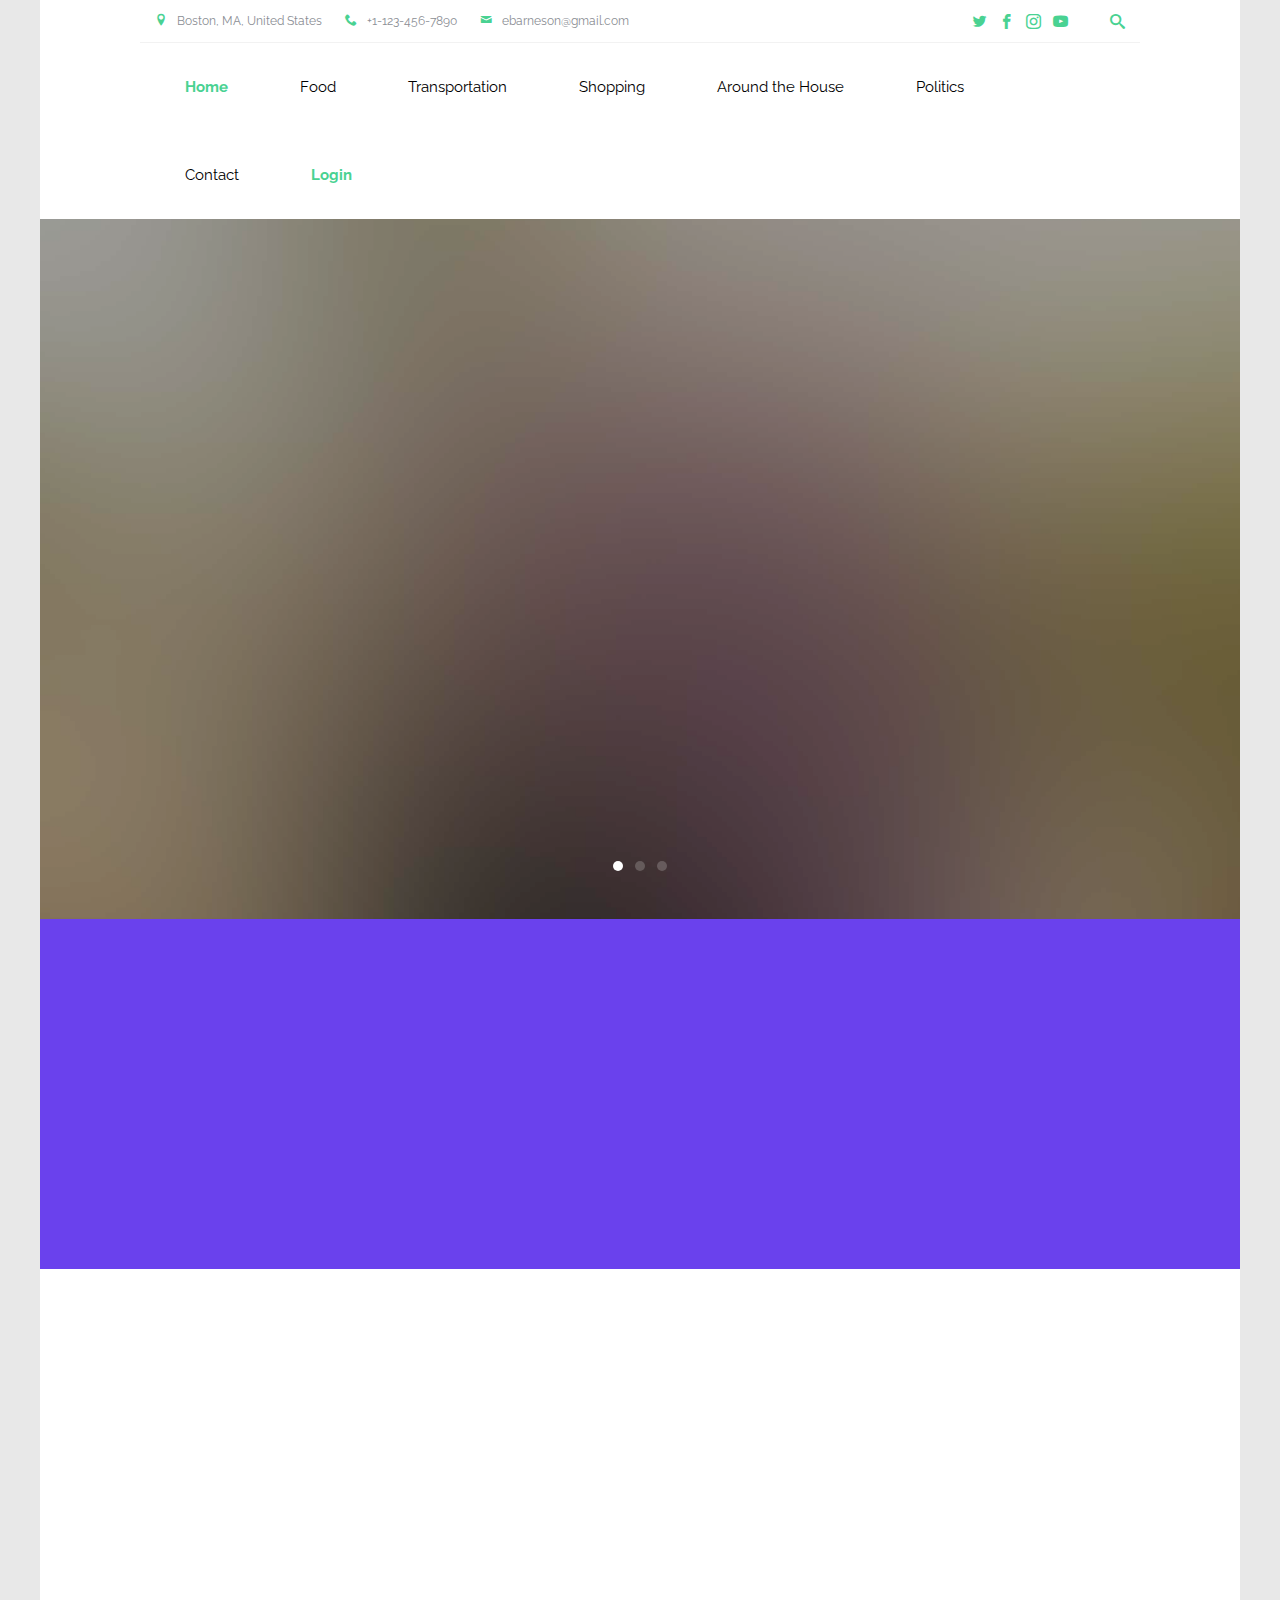
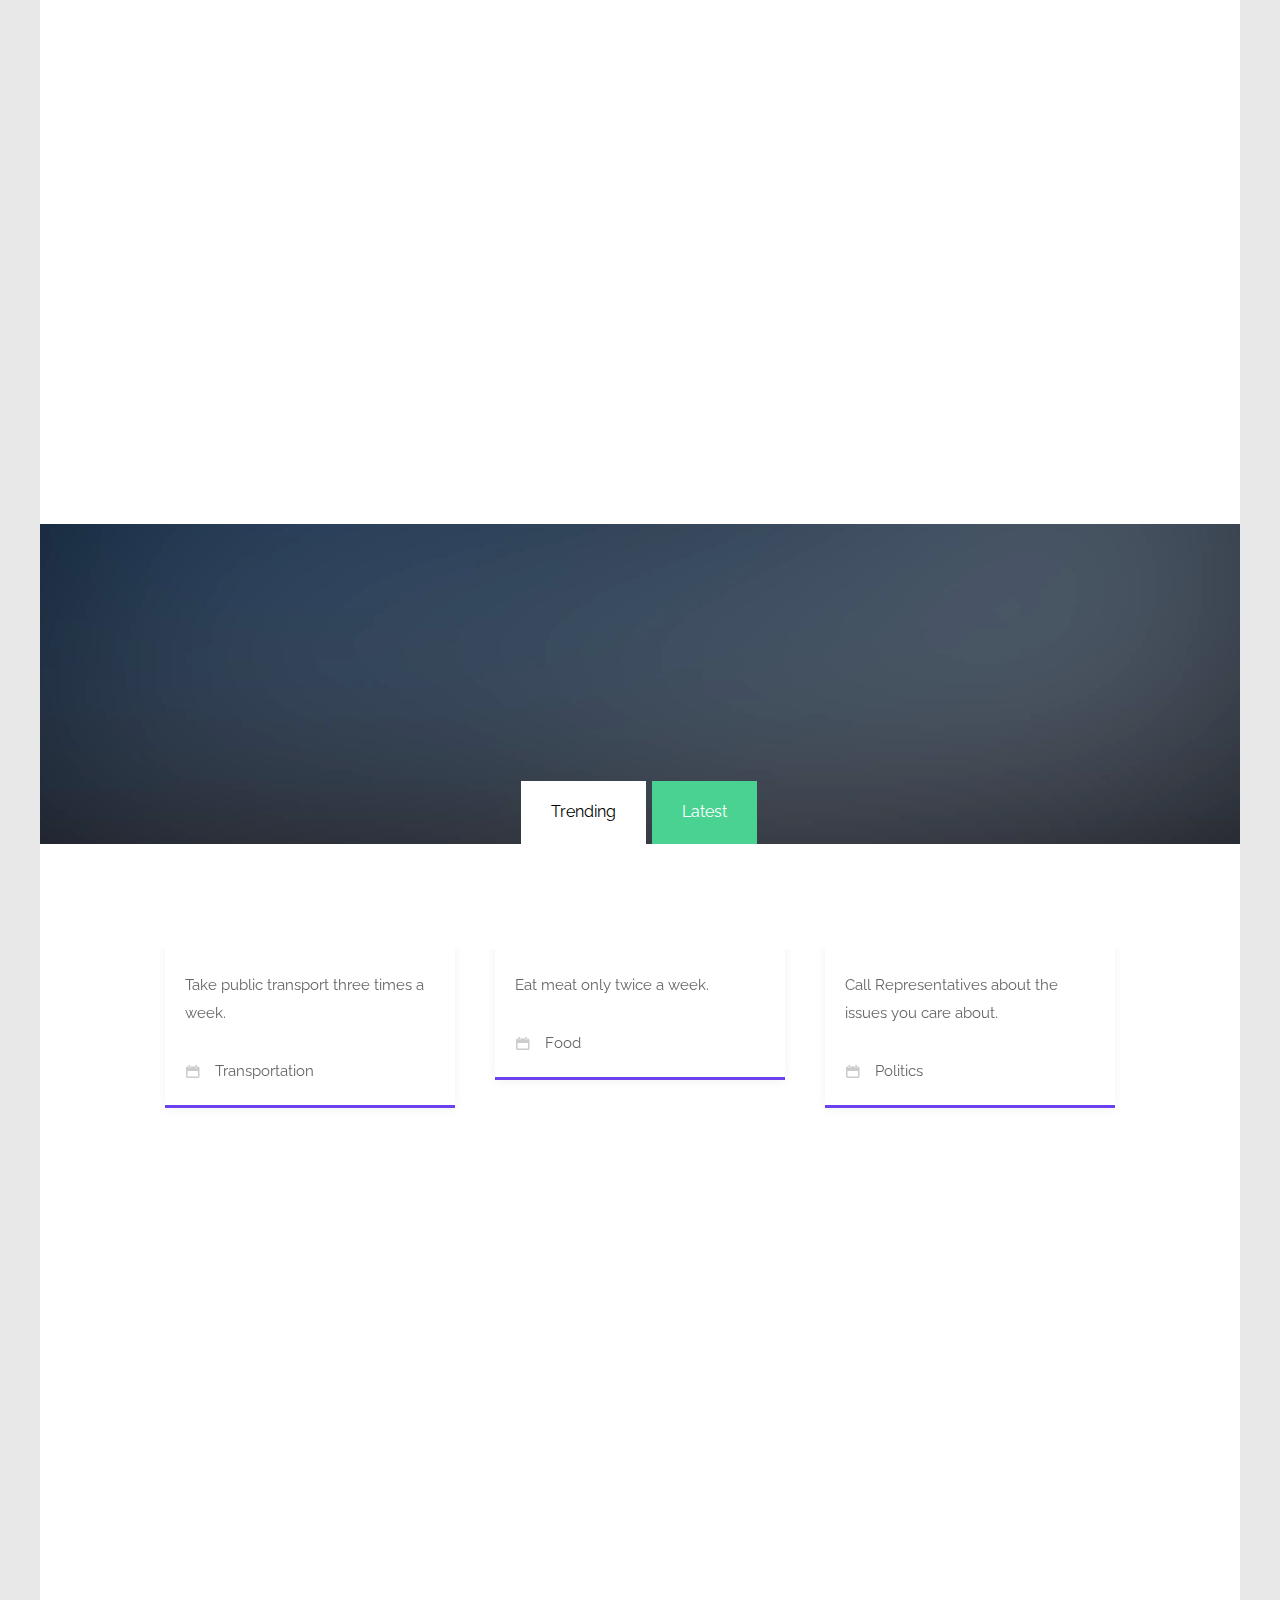
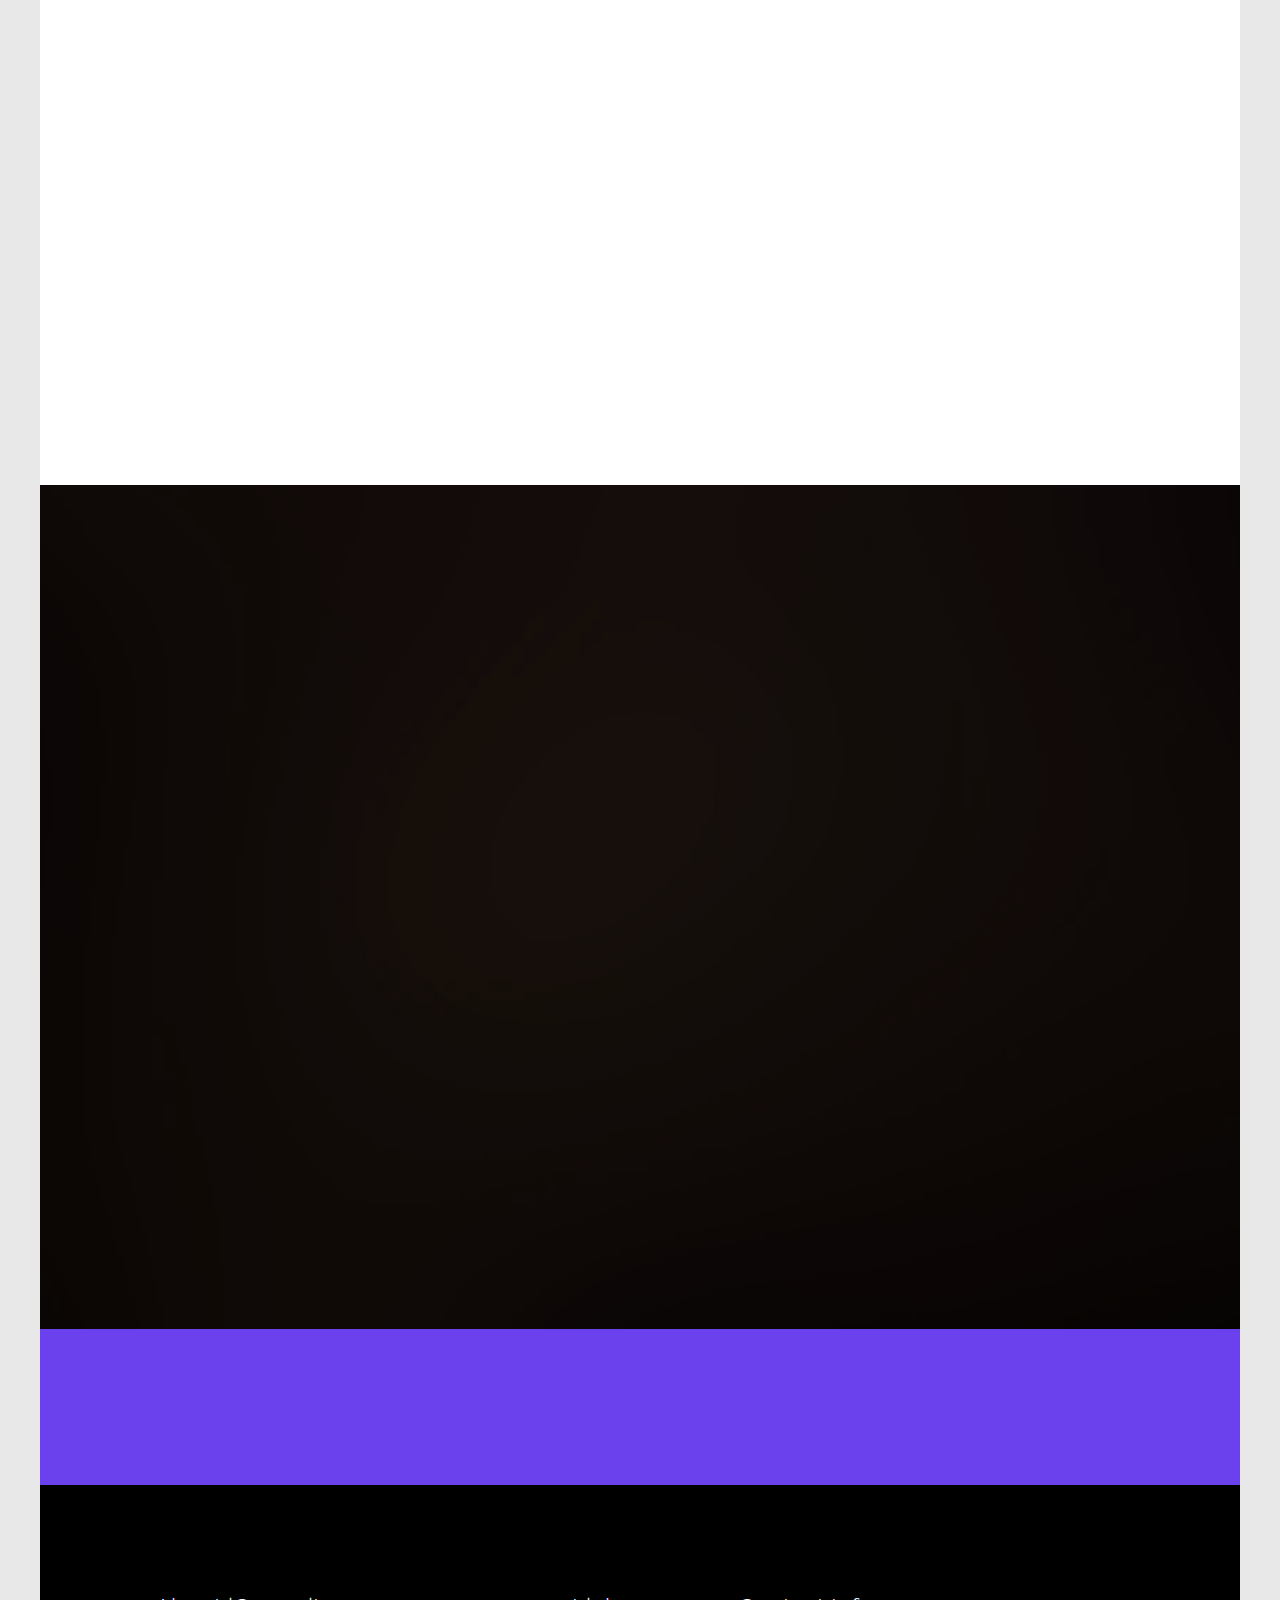
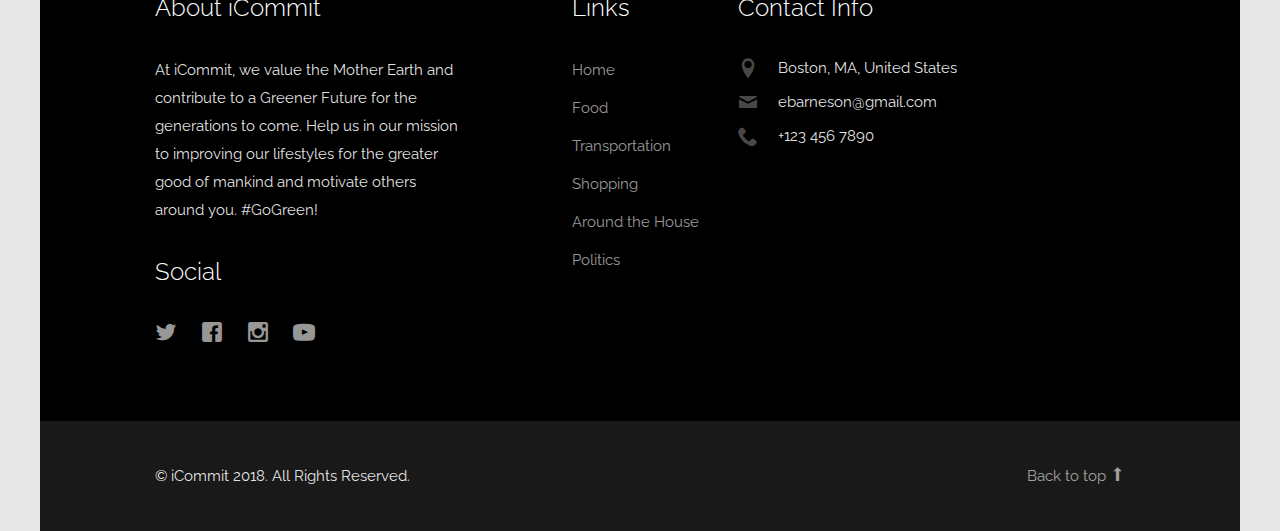
<file: index.html>
<!DOCTYPE html>

<html lang="en">
  <head>
    <meta charset="utf-8">
    <meta name="viewport" content="width=device-width, initial-scale=1">
    <title>iCommit</title>
    <link href="https://fonts.googleapis.com/css?family=Raleway:300,400,500,700|Open+Sans" rel="stylesheet">
    <link rel="stylesheet" href="css/styles-merged.css">
    <link rel="stylesheet" href="css/style.min.css">
    <link rel="stylesheet" href="css/custom.css">
  </head>
  <body>

    <div class="probootstrap-search" id="probootstrap-search">
      <a href="#" class="probootstrap-close js-probootstrap-close"><i class="icon-cross"></i></a>
      <form action="#">
        <input type="search" name="s" id="search" placeholder="Search a keyword and hit enter...">
      </form>
    </div>
    
    <div class="probootstrap-page-wrapper">
      <!-- Fixed navbar -->
      
      <div class="probootstrap-header-top">
        <div class="container">
          <div class="row">
            <div class="col-lg-9 col-md-9 col-sm-9 probootstrap-top-quick-contact-info">
              <span><i class="icon-location2"></i>Boston, MA, United States</span>
              <span><i class="icon-phone2"></i>+1-123-456-7890</span>
              <span><i class="icon-mail"></i>ebarneson@gmail.com</span>
            </div>
            <div class="col-lg-3 col-md-3 col-sm-3 probootstrap-top-social">
              <ul>
                <li><a href="#"><i class="icon-twitter"></i></a></li>
                <li><a href="#"><i class="icon-facebook2"></i></a></li>
                <li><a href="#"><i class="icon-instagram2"></i></a></li>
                <li><a href="#"><i class="icon-youtube"></i></a></li>
                <li><a href="#" class="probootstrap-search-icon js-probootstrap-search"><i class="icon-search"></i></a></li>
              </ul>
            </div>
          </div>
        </div>
      </div>
      <nav class="navbar navbar-default probootstrap-navbar">
        <div class="container">
          <div class="navbar-header">
            <div class="btn-more js-btn-more visible-xs">
              <a href="#"><i class="icon-dots-three-vertical "></i></a>
            </div>
            <button type="button" class="navbar-toggle collapsed" data-toggle="collapse" data-target="#navbar-collapse" aria-expanded="false" aria-controls="navbar">
              <span class="sr-only">Toggle navigation</span>
              <span class="icon-bar"></span>
              <span class="icon-bar"></span>
              <span class="icon-bar"></span>
            </button>
            
          </div>

          <div id="navbar-collapse" class="navbar-collapse collapse">
            <ul class="nav navbar-nav navbar-left">
                <li class="active"><a href="index.html"><b>Home</b>&emsp;&emsp;&emsp;</a></li>
              <li><a href="food.html">Food&emsp;&emsp;&emsp;</a></li>
              <li><a href="transportation.html">Transportation&emsp;&emsp;&emsp;</a></li>
              <li><a href="shopping.html">Shopping&emsp;&emsp;&emsp;</a></li>
              <li><a href="house.html">Around the House&emsp;&emsp;&emsp;</a></li>
              <li><a href="politics.html">Politics&emsp;&emsp;&emsp;</a></li>    
              <!--<li class="dropdown">
                <a href="#" data-toggle="dropdown" class="dropdown-toggle">Pages</a>
                <ul class="dropdown-menu">
                  <li><a href="about.html">About Us</a></li>
                  <li><a href="courses.html">Courses</a></li>
                  <li><a href="course-single.html">Course Single</a></li>
                  <li><a href="gallery.html">Gallery</a></li>
                  <li class="dropdown-submenu dropdown">
                    <a href="#" data-toggle="dropdown" class="dropdown-toggle"><span>Sub Menu</span></a>
                    <ul class="dropdown-menu">
                      <li><a href="#">Second Level Menu</a></li>
                      <li><a href="#">Second Level Menu</a></li>
                      <li><a href="#">Second Level Menu</a></li>
                      <li><a href="#">Second Level Menu</a></li>
                    </ul>
                  </li>
                  <li><a href="news.html">News</a></li>
                </ul>
              </li>-->
                <li><a href="contact.html">Contact&emsp;&emsp;&emsp;</a></li>

                <li class="active"><a id = "login-button-clicker" href="#"><b>Login</b></a></li>
                <div id="modal" class="container" style="display:none">
                    <header class="popupHeader">
                        <span class="modal_close"><i class="fa fa-times"></i></span>
                    </header>
                    <div class="row">
                        <div class="col-md-6 col-md-offset-3">
                            <div class="panel panel-login">
                                <div class="panel-heading">
                                    <div class="row">
                                        <div class="col-xs-6">
                				            <a href="#" class="active" id="login-form-link">Login</a>
                                        </div>
                                        <div class="col-xs-6">
                				            <a href="#" id="register-form-link">Register</a>
                                        </div>
                                    </div>
                				    <hr>
                				</div>
                				<div class="panel-body">
                				    <div class="row">
                				        <div class="col-lg-12">
                				            <form id="login-form" action="database/insertData.php" method="post" role="form" style="display: block;">
                								<div class="form-group">
                								    <input type="text" name="username" id="username" tabindex="1" class="form-control" placeholder="Username" value="">
                								</div>
                								<div class="form-group">
                								    <input type="password" name="password" id="password" tabindex="2" class="form-control" placeholder="Password">
                								</div>
                								<!-- <div class="form-group text-center">
                								    <input type="checkbox" tabindex="3" class="" name="remember" id="remember">
                								    <label for="remember"> Remember Me</label>
                								</div> -->
                								<div class="form-group">
                								    <div class="row">
                								        <div class="col-sm-6 col-sm-offset-3">
                								            <input type="submit" name="login-submit" id="login-submit" tabindex="4" class="form-control btn btn-login" value="Log In">
                								        </div>
                								    </div>
                								</div>
                								<div class="form-group">
                								    <div class="row">
                								        <div class="col-lg-12">
                								            <div class="text-center">
                												<a href="https://phpoll.com/recover" tabindex="5" class="forgot-password">Forgot Password?</a>
                								            </div>
                								        </div>
                								    </div>
                								</div>
                				            </form>
                				            <form id="register-form" action="database/insertData.php" method="post" role="form" style="display: none;">
                								<div class="form-group">
                								    <input type="text" name="username" id="username" tabindex="1" class="form-control" placeholder="Username" value="">
                								</div>
                								<div class="form-group">
                									<input type="email" name="email" id="email" tabindex="1" class="form-control" placeholder="Email Address" value="">
                                                </div>
                								<div class="form-group">
                                                    <input type="password" name="password" id="password" tabindex="2" class="form-control" placeholder="Password">
                								</div>
                                                <div class="form-group">
                                                    <input type="password" name="confirm-password" id="confirm-password" tabindex="2" class="form-control" placeholder="Confirm Password">
                								</div>
                								<div class="form-group">
                                                    <div class="row">
                										<div class="col-sm-6 col-sm-offset-3">
                                                            <input type="submit" name="register-submit" id="register-submit" tabindex="4" class="form-control btn btn-register" value="Register Now">
                								        </div>
                								    </div>
                								</div>
                				            </form>
                                        <button type="button" id ="closeModal" class="btn btn-default" data-dismiss="modal">Close</button>
                				    </div>
                				</div>
                            </div>
                        </div>
                    </div>
                </div>
            </div>
            </ul>
          </div>
        </div>
      </nav>

      <section class="flexslider">
        <ul class="slides">
          <li style="background-image: url(img/slider_1.jpg)" class="overlay">
            <div class="container">
              <div class="row">
                <div class="col-md-8 col-md-offset-2">
                 <div class="probootstrap-slider-text text-center">
                    <h1 class="probootstrap-heading probootstrap-animate">Giving Back to the Society</h1>
                  </div>
                </div>
              </div>
            </div>
          </li>
          <li style="background-image: url(img/slider_2.jpg)" class="overlay">
            <div class="container">
              <div class="row">
                <div class="col-md-8 col-md-offset-2">
                  <div class="probootstrap-slider-text text-center">
                    <h1 class="probootstrap-heading probootstrap-animate">Educating Yourself and Others</h1>
                  </div>
                </div>
              </div>
            </div>
            
          </li>
          <li style="background-image: url(img/slider_3.jpg)" class="overlay">
            <div class="container">
              <div class="row">
                <div class="col-md-8 col-md-offset-2">
                  <div class="probootstrap-slider-text text-center">
                    <h1 class="probootstrap-heading probootstrap-animate">Saving Money and Earning Happiness</h1>
                  </div>
                </div>
              </div>
            </div>
          </li>
        </ul>
      </section>
      
      <section class="probootstrap-section probootstrap-section-colored">
        <div class="container">
          <div class="row">
            <div class="col-md-12 text-left section-heading probootstrap-animate">
              <h2>Start Building a Better Future</h2>
            </div>
          </div>
        </div>
      </section>

      <section class="probootstrap-section">
        <div class="container">
          <div class="row">
            <div class="col-md-12">
              <div class="probootstrap-flex-block">
                <div class="probootstrap-text probootstrap-animate">
                  <h3>About iCommit</h3>
                  <p>At iCommit, we value the Mother Earth and contribute to a Greener Future for the generations to come. Help us in our mission to improving our lifestyles for the greater good of mankind and motivate others around you. #GoGreen!</p>
                  <p><a href="#" class="btn btn-primary">Sign Up</a></p>
                </div>
                <div class="probootstrap-image probootstrap-animate" style="background-image: url(img/slider_3.jpg)">
                    <iframe width="763" height="450" src="https://www.youtube.com/embed/eRLJscAlk1M?rel=0" frameborder="0" allow="autoplay; encrypted-media" allowfullscreen></iframe>
                </div>
              </div>
            </div>
          </div>
        </div>
      </section>

      <section class="probootstrap-section" id="probootstrap-counter">
        <div class="container">
          
          <div class="row">
            <div style="margin-left: 80px" class="col-md-3 col-sm-6 col-xs-6 col-xxs-12 probootstrap-animate">
              <div class="probootstrap-counter-wrap">
                <div class="probootstrap-icon">
                  <i class="icon-users2"></i>
                </div>
                <div class="probootstrap-text">
                  <span class="probootstrap-counter">
                    <span class="js-counter" data-from="0" data-to="20203" data-speed="5000" data-refresh-interval="50">1</span>
                  </span>
                  <span class="probootstrap-counter-label">People Contributing</span>
                </div>
              </div>
            </div>
            <!--<div class="col-md-3 col-sm-6 col-xs-6 col-xxs-12 probootstrap-animate">
              <div class="probootstrap-counter-wrap">
                <div class="probootstrap-icon">
                  <i class="icon-user-tie"></i>
                </div>
                <div class="probootstrap-text">
                  <span class="probootstrap-counter">
                    <span class="js-counter" data-from="0" data-to="139" data-speed="5000" data-refresh-interval="50">1</span>
                  </span>
                  <span class="probootstrap-counter-label">Tasks to Complete</span>
                </div>
              </div>
            </div>-->
            <div class="clearfix visible-sm-block visible-xs-block"></div>
            <div style="margin-left: 120px" class="col-md-3 col-sm-6 col-xs-6 col-xxs-12 probootstrap-animate">
              <div class="probootstrap-counter-wrap">
                <div class="probootstrap-icon">
                  <i class="icon-library"></i>
                </div>
                <div class="probootstrap-text">
                  <span class="probootstrap-counter">
                    <span class="js-counter" data-from="0" data-to="99" data-speed="5000" data-refresh-interval="50">1</span>
                  </span>
                  <span class="probootstrap-counter-label">Tasks to Complete</span>
                </div>
              </div>
            </div>
            <div style="margin-left: 80px" class="col-md-3 col-sm-6 col-xs-6 col-xxs-12 probootstrap-animate">
               
               <div class="probootstrap-counter-wrap">
                <div class="probootstrap-icon">
                  <i class="icon-smile2"></i>
                </div>
                <div class="probootstrap-text">
                  <span class="probootstrap-counter">
                    <span class="js-counter" data-from="0" data-to="100" data-speed="5000" data-refresh-interval="50">1</span>%
                  </span>
                  <span class="probootstrap-counter-label">Respect</span>
                </div>
              </div>
            </div>
          </div>
        </div>
      </section>

      <section class="probootstrap-section probootstrap-section-colored probootstrap-bg probootstrap-custom-heading probootstrap-tab-section" style="background-image: url(img/slider_2.jpg)">
        <div class="container">
          <div class="row">
            <div class="col-md-12 text-center section-heading probootstrap-animate">
              <h2 class="mb0">Highlights</h2>
            </div>
          </div>
        </div>
        <div class="probootstrap-tab-style-1">
          <ul class="nav nav-tabs probootstrap-center probootstrap-tabs no-border">
            <li class="active"><a data-toggle="tab" href="#featured-news">Trending</a></li>
            <li><a data-toggle="tab" href="#upcoming-events">Latest</a></li>
          </ul>
        </div>
      </section>

      <section style="margin-bottom: 0px" class="probootstrap-section probootstrap-section">
        <div class="container">
          <div class="row">
            <div class="col-md-12">
              
              <div class="tab-content">

                <div id="featured-news" class="tab-pane fade in active">
                  <div class="row">
                    <div class="col-md-12">
                      <div class="owl-carousel" id="owl1">
                        <div class="item">
                          <a href="#" class="probootstrap-featured-news-box">
                            <figure class="probootstrap-media"></figure>
                            <div class="probootstrap-text">
                              <h3><br> </h3>
                              <p>Take public transport three times a week.</p>
                              <span class="probootstrap-date"><i class="icon-calendar"></i>Transportation</span>
                              
                            </div>
                          </a>
                        </div>
                        <!-- END item -->
                        <div class="item">
                          <a href="#" class="probootstrap-featured-news-box">
                            <div class="probootstrap-text">
                              <h3><br> </h3>
                              <p>Eat meat only twice a week.</p>
                              <span class="probootstrap-date"><i class="icon-calendar"></i>Food</span>
                              
                            </div>
                          </a>
                        </div>
                        <!-- END item -->
                        <div class="item">
                          <a href="#" class="probootstrap-featured-news-box">
                            <div class="probootstrap-text">
                              <h3><br> </h3>
                              <p>Call Representatives about the issues you care about.</p>
                              <span class="probootstrap-date"><i class="icon-calendar"></i>Politics</span>
                              
                            </div>
                          </a>
                        </div>
                        <!-- END item -->
                        <div class="item">
                          <a href="#" class="probootstrap-featured-news-box">
                            <div class="probootstrap-text">
                              <h3><br></h3>
                              <p>Don't waste food.</p>
                              <span class="probootstrap-date"><i class="icon-calendar"></i>Food</span>
                              
                              
                            </div>
                          </a>
                        </div>
                        <!-- END item -->
                      </div>
                    </div>
                  </div>
                  <!-- END row -->
                  
                </div>
                <div id="upcoming-events" class="tab-pane fade">
                  <div class="row">
                    <div class="col-md-12">
                      <div class="owl-carousel" id="owl2">
                        <div class="item">
                          <a href="#" class="probootstrap-featured-news-box">
                              
                            <div class="probootstrap-text">
                              <h3><br></h3>
                              <p>Take shorter showers to reduce water use. This will lower your water and heating bills too.</p>
                              <span class="probootstrap-date"><i class="icon-calendar"></i>Around the House</span>
                              
                            </div>
                          </a>
                        </div>
                        <!-- END item -->
                        <div class="item">
                          <a href="#" class="probootstrap-featured-news-box">
                            <div class="probootstrap-text">
                              <h3><br></h3>
                                <p>When possible, buy meat from local sources.</p>
                              <span class="probootstrap-date"><i class="icon-calendar"></i>Food</span>
                              
                            </div>
                          </a>
                        </div>
                        <!-- END item -->
                        <div class="item">
                          <a href="#" class="probootstrap-featured-news-box">
                            
                            <div class="probootstrap-text">
                              <h3><br></h3>
                              <p>Go to a meaningful protest or rally.</p>
                              <span class="probootstrap-date"><i class="icon-calendar"></i>Politics</span>
                              
                            </div>
                          </a>
                        </div>
                        <!-- END item -->
                        <div class="item">
                          <a href="#" class="probootstrap-featured-news-box">
                            <div class="probootstrap-text">
                              <h3><br></h3>
                              <p>Carpool one a week.</p>
                              <span class="probootstrap-date"><i class="icon-calendar"></i>Transportation</span>
                              
                            </div>
                          </a>
                        </div>
                        <!-- END item -->
                      </div>
                    </div>
                  </div>
                  <!--<div class="row">
                    <div class="col-md-12 text-center">
                      <p><a href="#" class="btn btn-primary">View all events</a></p>  
                    </div>
                  </div>-->
                </div>

              </div>
            
            </div>
          </div>
        </div>
      </section>
<!--
      <section class="probootstrap-section probootstrap-bg-white probootstrap-border-top">
        <div class="container">
          <div class="row">
            <div class="col-md-6 col-md-offset-3 text-center section-heading probootstrap-animate">
              <h2>Our Featured Courses</h2>
              <p class="lead">Sed a repudiandae impedit voluptate nam Deleniti dignissimos perspiciatis nostrum porro nesciunt</p>
            </div>
          </div>
          
          <div class="row">
            <div class="col-md-6">
              <div class="probootstrap-service-2 probootstrap-animate">
                <div class="image">
                  <div class="image-bg">
                    <img src="img/img_sm_1.jpg" alt="Free Bootstrap Template by ProBootstrap.com">
                  </div>
                </div>
                <div class="text">
                  <span class="probootstrap-meta"><i class="icon-calendar2"></i> July 10, 2017</span>
                  <h3>Application Design</h3>
                  <p>Laboriosam pariatur modi praesentium deleniti molestiae officiis atque numquam quos quis nisi voluptatum architecto rerum error.</p>
                  <p><a href="#" class="btn btn-primary">Enroll now</a> <span class="enrolled-count">2,928 students enrolled</span></p>
                </div>
              </div>

              <div class="probootstrap-service-2 probootstrap-animate">
                <div class="image">
                  <div class="image-bg">
                    <img src="img/img_sm_3.jpg" alt="Free Bootstrap Template by ProBootstrap.com">
                  </div>
                </div>
                <div class="text">
                  <span class="probootstrap-meta"><i class="icon-calendar2"></i> July 10, 2017</span>
                  <h3>Chemical Engineering</h3>
                  <p>Laboriosam pariatur modi praesentium deleniti molestiae officiis atque numquam quos quis nisi voluptatum architecto rerum error.</p>
                  <p><a href="#" class="btn btn-primary">Enroll now</a> <span class="enrolled-count">7,202 students enrolled</span></p>
                </div>
              </div>

            </div>
            <div class="col-md-6">
              <div class="probootstrap-service-2 probootstrap-animate">
                <div class="image">
                  <div class="image-bg">
                    <img src="img/img_sm_2.jpg" alt="Free Bootstrap Template by ProBootstrap.com">
                  </div>
                </div>
                <div class="text">
                  <span class="probootstrap-meta"><i class="icon-calendar2"></i> July 10, 2017</span>
                  <h3>Math Major</h3>
                  <p>Laboriosam pariatur modi praesentium deleniti molestiae officiis atque numquam quos quis nisi voluptatum architecto rerum error.</p>
                  <p><a href="#" class="btn btn-primary">Enroll now</a> <span class="enrolled-count">12,582 students enrolled</span></p>
                </div>
              </div>

              <div class="probootstrap-service-2 probootstrap-animate">
                <div class="image">
                  <div class="image-bg">
                    <img src="img/img_sm_4.jpg" alt="Free Bootstrap Template by ProBootstrap.com">
                  </div>
                </div>
                <div class="text">
                  <span class="probootstrap-meta"><i class="icon-calendar2"></i> July 10, 2017</span>
                  <h3>English Major</h3>
                  <p>Laboriosam pariatur modi praesentium deleniti molestiae officiis atque numquam quos quis nisi voluptatum architecto rerum error.</p>
                  <p><a href="#" class="btn btn-primary">Enroll now</a> <span class="enrolled-count">9,582 students enrolled</span></p>
                </div>
              </div>

            </div>
          </div>
        </div>
      </section>-->
      <section class="probootstrap-section">
        <div class="container">
          <div class="row">
            <div style="margin-top: 0px" class="col-md-6 col-md-offset-3 text-center section-heading probootstrap-animate">
              <h2>Meet Our Top Contributors</h2>
              <p class="lead">Get a chance to be featured here as one of the top contributors!</p>
            </div>
          </div>
          <!-- END row -->

          <div class="row">
            <div class="col-md-3 col-sm-6">
              <div class="probootstrap-teacher text-center probootstrap-animate">
                <figure class="media">
                  <img src="img/person_4.jpg" alt="Free Bootstrap Template by ProBootstrap.com" class="img-responsive">
                </figure>
                <div class="text">
                  <h3>Joey</h3>
                  <p>Boston, MA</p>
                  <ul class="probootstrap-footer-social">
                    <li class="twitter"><a href="#"><i class="icon-twitter"></i></a></li>
                    <li class="facebook"><a href="#"><i class="icon-facebook2"></i></a></li>
                    <li class="instagram"><a href="#"><i class="icon-instagram2"></i></a></li>
                  </ul>
                </div>
              </div>
            </div>
            <div class="col-md-3 col-sm-6">
              <div class="probootstrap-teacher text-center probootstrap-animate">
                <figure class="media">
                  <img src="img/person_5.jpg" alt="Free Bootstrap Template by ProBootstrap.com" class="img-responsive">
                </figure>
                <div class="text">
                  <h3>Chandler</h3>
                  <p>Chicago, IL</p>
                  <ul class="probootstrap-footer-social">
                    <li class="twitter"><a href="#"><i class="icon-twitter"></i></a></li>
                    <li class="facebook"><a href="#"><i class="icon-facebook2"></i></a></li>
                    <li class="instagram"><a href="#"><i class="icon-instagram2"></i></a></li>
                  </ul>
                </div>
              </div>
            </div>
            <div class="clearfix visible-sm-block visible-xs-block"></div>
            <div class="col-md-3 col-sm-6">
              <div class="probootstrap-teacher text-center probootstrap-animate">
                <figure class="media">
                  <img src="img/person_6.jpg" alt="Free Bootstrap Template by ProBootstrap.com" class="img-responsive">
                </figure>
                <div class="text">
                  <h3>Phoebe</h3>
                  <p>Los Angeles, CA</p>
                  <ul class="probootstrap-footer-social">
                    <li class="twitter"><a href="#"><i class="icon-twitter"></i></a></li>
                    <li class="facebook"><a href="#"><i class="icon-facebook2"></i></a></li>
                    <li class="instagram"><a href="#"><i class="icon-instagram2"></i></a></li>
                  </ul>
                </div>
              </div>
            </div>
            <div class="col-md-3 col-sm-6">
              <div class="probootstrap-teacher text-center probootstrap-animate">
                <figure class="media">
                  <img src="img/person_7.jpg" alt="Free Bootstrap Template by ProBootstrap.com" class="img-responsive">
                </figure>
                <div class="text">
                  <h3>Jessica</h3>
                  <p>Seattle, WA</p>
                  <ul class="probootstrap-footer-social">
                    <li class="twitter"><a href="#"><i class="icon-twitter"></i></a></li>
                    <li class="facebook"><a href="#"><i class="icon-facebook2"></i></a></li>
                    <li class="instagram"><a href="#"><i class="icon-instagram2"></i></a></li>
                  </ul>
                </div>
              </div>
            </div>
          </div>

        </div>
      </section>

      <section class="probootstrap-section probootstrap-bg probootstrap-section-colored probootstrap-testimonial" style="background-image: url(img/slider_4.jpg);">
        <div class="container">
          <div class="row">
            <div class="col-md-6 col-md-offset-3 text-center section-heading probootstrap-animate">
              <h2>Everyday Motivation</h2>
              <p class="lead">Thoughts of People you May Know</p>
            </div>
          </div>
          <!-- END row -->
          <div class="row">
            <div class="col-md-12 probootstrap-animate">
              <div class="owl-carousel owl-carousel-testimony owl-carousel-fullwidth">
                <div class="item">

                  <div class="probootstrap-testimony-wrap text-center">
                    <figure>
                      <img src="img/kennedy.jpg" alt="Free Bootstrap Template by ProBootstrap.com">
                    </figure>
                    <blockquote class="quote">&ldquo;The supreme reality of our time is ... the vulnerability of our planet.&rdquo; <cite class="author"> &mdash; <span>John F. Kennedy</span></cite></blockquote>
                  </div>

                </div>
                <div class="item">
                  <div class="probootstrap-testimony-wrap text-center">
                    <figure>
                      <img src="img/einstein.jpg" alt="Free Bootstrap Template by ProBootstrap.com">
                    </figure>
                    <blockquote class="quote">&ldquo;Problems cannot be solved at the same level of awareness that created them.&rdquo; <cite class="author"> &mdash;<span>Albert Einstein</span></cite></blockquote>
                  </div>
                </div>
                <div class="item">
                  <div class="probootstrap-testimony-wrap text-center">
                    <figure>
                      <img src="img/mills.jpg" alt="Free Bootstrap Template by ProBootstrap.com">
                    </figure>
                    <blockquote class="quote">&ldquo;The sun is the only safe nuclear reactor, situated as it is some ninety-three million miles away.&rdquo; <cite class="author">&mdash; <span>Stephanie Mills</span></cite></blockquote>
                  </div>
                </div>
                  <div class="item">
                  <div class="probootstrap-testimony-wrap text-center">
                    <figure>
                      <img src="img/david.jpg" alt="Free Bootstrap Template by ProBootstrap.com">
                    </figure>
                    <blockquote class="quote">&ldquo;What is the use of a house if you don't have a decent planet to put it on?.&rdquo; <cite class="author">&mdash; <span>Henry David Thoreau</span></cite></blockquote>
                  </div>
                </div>
                  <div class="item">
                  <div class="probootstrap-testimony-wrap text-center">
                    <figure>
                      <img src="img/fox.jpg" alt="Free Bootstrap Template by ProBootstrap.com">
                    </figure>
                    <blockquote class="quote">&ldquo;A person who cares about the earth will resonate with its purity.&rdquo; <cite class="author">&mdash; <span>Sally Fox</span></cite></blockquote>
                  </div>
                </div>
                  <div class="item">
                  <div class="probootstrap-testimony-wrap text-center">
                    <figure>
                      <img src="img/franklin.jpg" alt="Free Bootstrap Template by ProBootstrap.com">
                    </figure>
                    <blockquote class="quote">&ldquo;A nation that destroys its soils destroys itself. Forests are the lungs of our land, purifying the air and giving fresh strength to our people.&rdquo; <cite class="author">&mdash; <span>Franklin D. Roosevelt</span></cite></blockquote>
                  </div>
                </div>
                  <div class="item">
                  <div class="probootstrap-testimony-wrap text-center">
                    <figure>
                      <img src="img/robert.jpg" alt="Free Bootstrap Template by ProBootstrap.com">
                    </figure>
                    <blockquote class="quote">&ldquo;There's so much pollution in the air now that if it weren't for our lungs, there'd be no place to put it all.&rdquo; <cite class="author">&mdash; <span>Robert Orben</span></cite></blockquote>
                  </div>
                </div>
                  <div class="item">
                  <div class="probootstrap-testimony-wrap text-center">
                    <figure>
                      <img src="img/edison.jpg" alt="Free Bootstrap Template by ProBootstrap.com">
                    </figure>
                    <blockquote class="quote">&ldquo;The doctor of the future will give no medication, but will interest his patients in the case of the human frame, diet and in the cause and prevention of disease.&rdquo; <cite class="author">&mdash; <span>Thomas Edison</span></cite></blockquote>
                  </div>
                </div>
                
              </div>
            </div>
          </div>
          <!-- END row -->
        </div>
      </section>

      <!--<section class="probootstrap-section">
        <div class="container">
          <div class="row">
            <div class="col-md-6 col-md-offset-3 text-center section-heading probootstrap-animate">
              <h2>Why Choose Enlight School</h2>
              <p class="lead">Lorem ipsum dolor sit amet consectetur adipisicing elit. Iusto provident qui tempore natus quos quibusdam soluta at.</p>
            </div>
          </div>
          <div class="row">
            <div class="col-md-6">
              <div class="service left-icon probootstrap-animate">
                <div class="icon"><i class="icon-checkmark"></i></div>
                <div class="text">
                  <h3>Consectetur Adipisicing</h3>
                  <p>Lorem ipsum dolor sit amet consectetur adipisicing elit. Iusto provident qui tempore natus quos quibusdam soluta at.</p>
                </div>  
              </div>
              <div class="service left-icon probootstrap-animate">
                <div class="icon"><i class="icon-checkmark"></i></div>
                <div class="text">
                  <h3>Aliquid Dolorum Saepe</h3>
                  <p>Lorem ipsum dolor sit amet consectetur adipisicing elit. Iusto provident qui tempore natus quos quibusdam soluta at.</p>
                </div>
              </div>
              <div class="service left-icon probootstrap-animate">
                <div class="icon"><i class="icon-checkmark"></i></div>
                <div class="text">
                  <h3>Eveniet Tempora Anisi</h3>
                  <p>Lorem ipsum dolor sit amet consectetur adipisicing elit. Iusto provident qui tempore natus quos quibusdam soluta at.</p>
                </div>
              </div>
            </div>
            <div class="col-md-6">
              <div class="service left-icon probootstrap-animate">
                <div class="icon"><i class="icon-checkmark"></i></div>
                <div class="text">
                  <h3>Laboriosam Quod Dignissimos</h3>
                  <p>Lorem ipsum dolor sit amet consectetur adipisicing elit. Iusto provident qui tempore natus quos quibusdam soluta at.</p>
                </div>  
              </div>
              
              <div class="service left-icon probootstrap-animate">
                <div class="icon"><i class="icon-checkmark"></i></div>
                <div class="text">
                  <h3>Asperiores Maxime Modi</h3>
                  <p>Lorem ipsum dolor sit amet consectetur adipisicing elit. Iusto provident qui tempore natus quos quibusdam soluta at.</p>
                </div>
              </div>
              
              <div class="service left-icon probootstrap-animate">
                <div class="icon"><i class="icon-checkmark"></i></div>
                <div class="text">
                  <h3>Libero Maxime Molestiae</h3>
                  <p>Lorem ipsum dolor sit amet consectetur adipisicing elit. Iusto provident qui tempore natus quos quibusdam soluta at.</p>
                </div>
              </div>

            </div>
          </div>
          
        </div>
      </section>-->
      
      <section class="probootstrap-cta">
        <div class="container">
          <div class="row">
            <div class="col-md-12">
              <h2 class="probootstrap-animate" data-animate-effect="fadeInRight">Start contributing now!</h2>
              <a href="#" role="button" class="btn btn-primary btn-lg btn-ghost probootstrap-animate" data-animate-effect="fadeInLeft">Sign Up</a>
            </div>
          </div>
        </div>
      </section>
      <footer class="probootstrap-footer probootstrap-bg">
        <div class="container">
          <div class="row">
            <div class="col-md-4">
              <div class="probootstrap-footer-widget">
                <h3>About iCommit</h3>
                <p>At iCommit, we value the Mother Earth and contribute to a Greener Future for the generations to come. Help us in our mission to improving our lifestyles for the greater good of mankind and motivate others around you. #GoGreen!</p>
                <h3>Social</h3>
                <ul class="probootstrap-footer-social">
                  <li><a href="#"><i class="icon-twitter"></i></a></li>
                  <li><a href="#"><i class="icon-facebook"></i></a></li>
                  <li><a href="#"><i class="icon-instagram"></i></a></li>
                  <li><a href="#"><i class="icon-youtube"></i></a></li>
                </ul>
              </div>
            </div>
            <div class="col-md-3 col-md-push-1">
              <div class="probootstrap-footer-widget">
                <h3>Links</h3>
                <ul>
                  <li><a href="index.html">Home</a></li>
                  <li><a href="food.html">Food</a></li>
                  <li><a href="transportation.html">Transportation</a></li>
                  <li><a href="shopping.html">Shopping</a></li>
                  <li><a href="house.html">Around the House</a></li>
                  <li><a href="politics.html">Politics</a></li>
                </ul>
              </div>
            </div>
            <div class="col-md-4">
              <div class="probootstrap-footer-widget">
                <h3>Contact Info</h3>
                <ul class="probootstrap-contact-info">
                  <li><i class="icon-location2"></i> <span>Boston, MA, United States</span></li>
                  <li><i class="icon-mail"></i><span>ebarneson@gmail.com</span></li>
                  <li><i class="icon-phone2"></i><span>+123 456 7890</span></li>
                </ul>
              </div>
            </div>
           
          </div>
          <!-- END row -->
          
        </div>

        <div class="probootstrap-copyright">
          <div class="container">
            <div class="row">
              <div class="col-md-8 text-left">
                <p>&copy; iCommit 2018. All Rights Reserved.</p>
              </div>
              <div class="col-md-4 probootstrap-back-to-top">
                <p><a href="#" class="js-backtotop">Back to top <i class="icon-arrow-long-up"></i></a></p>
              </div>
            </div>
          </div>
        </div>
      </footer>

    </div>
    <!-- END wrapper -->
    

    <script src="js/scripts.min.js"></script>
    <script src="js/main.min.js"></script>
    <script src="js/custom.js"></script>
    <script src="js/owl.carousel.js"></script>
  </body>
</html>
</file>
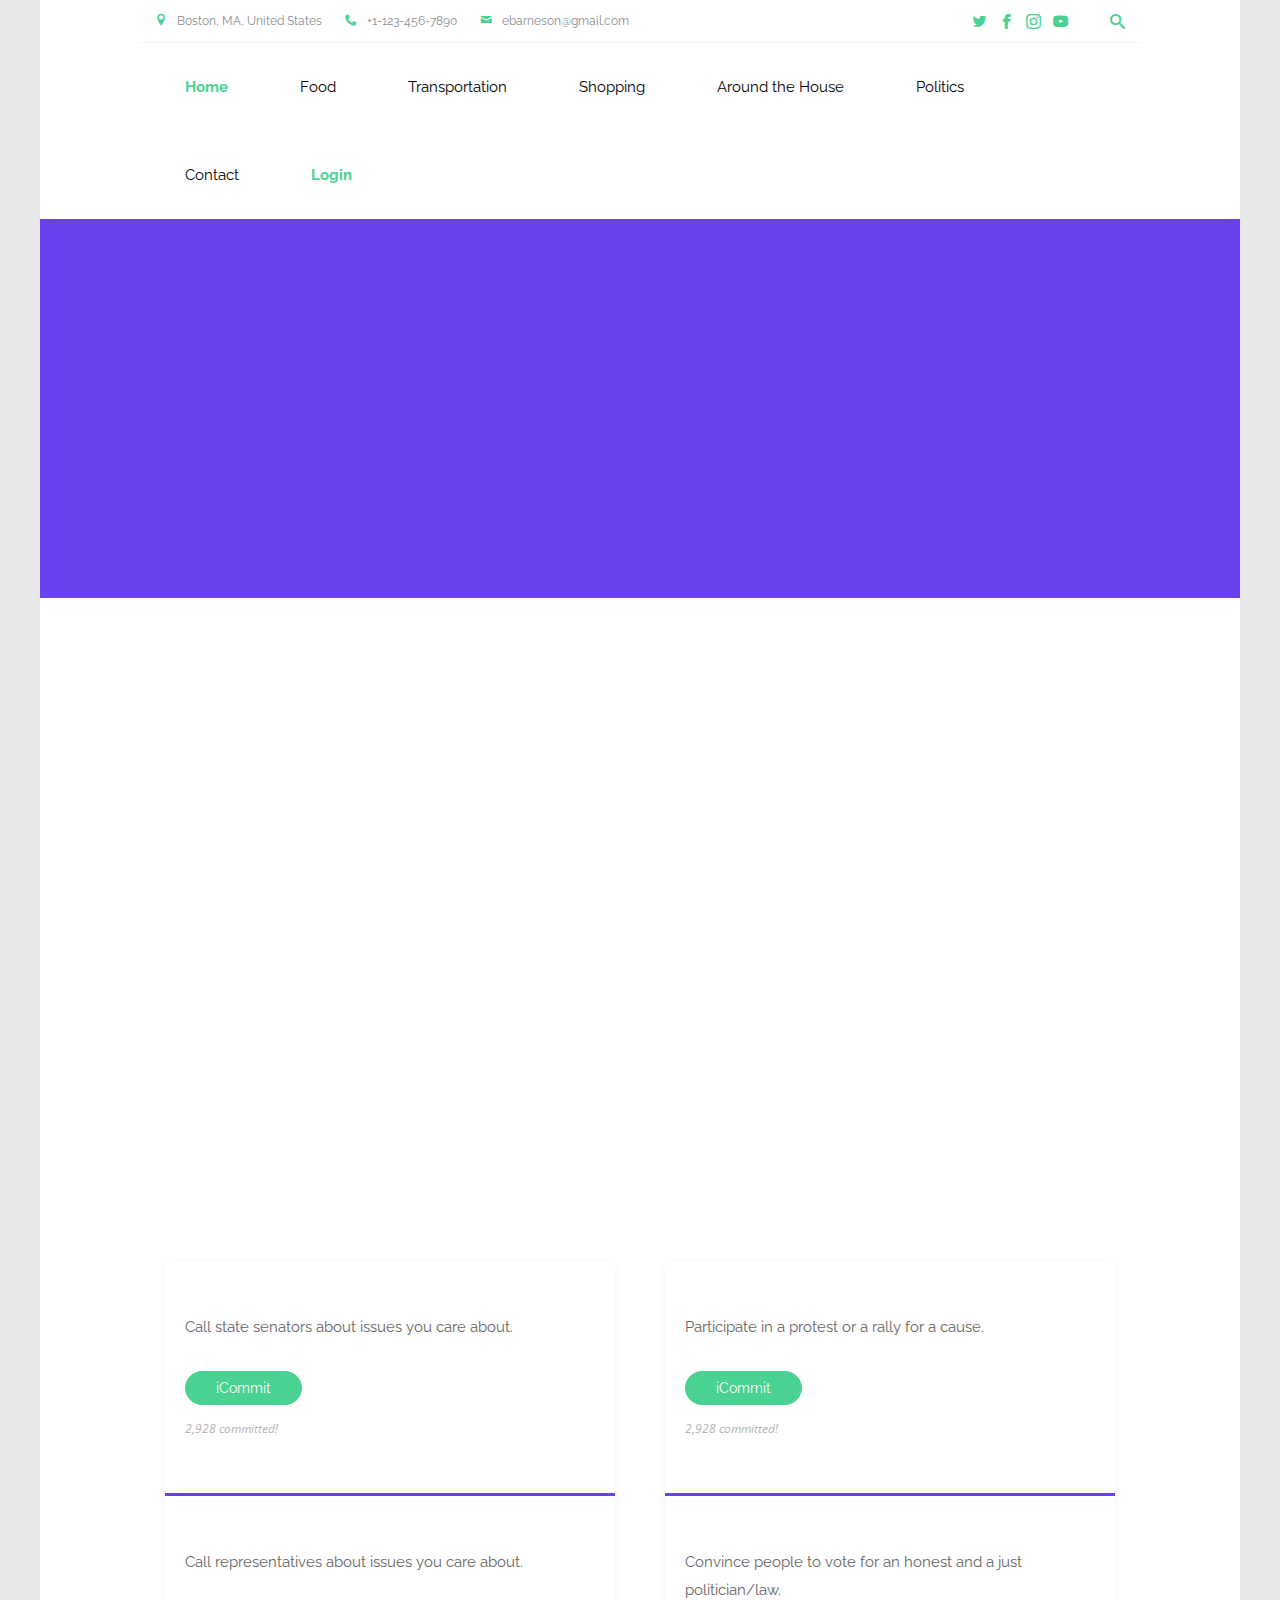
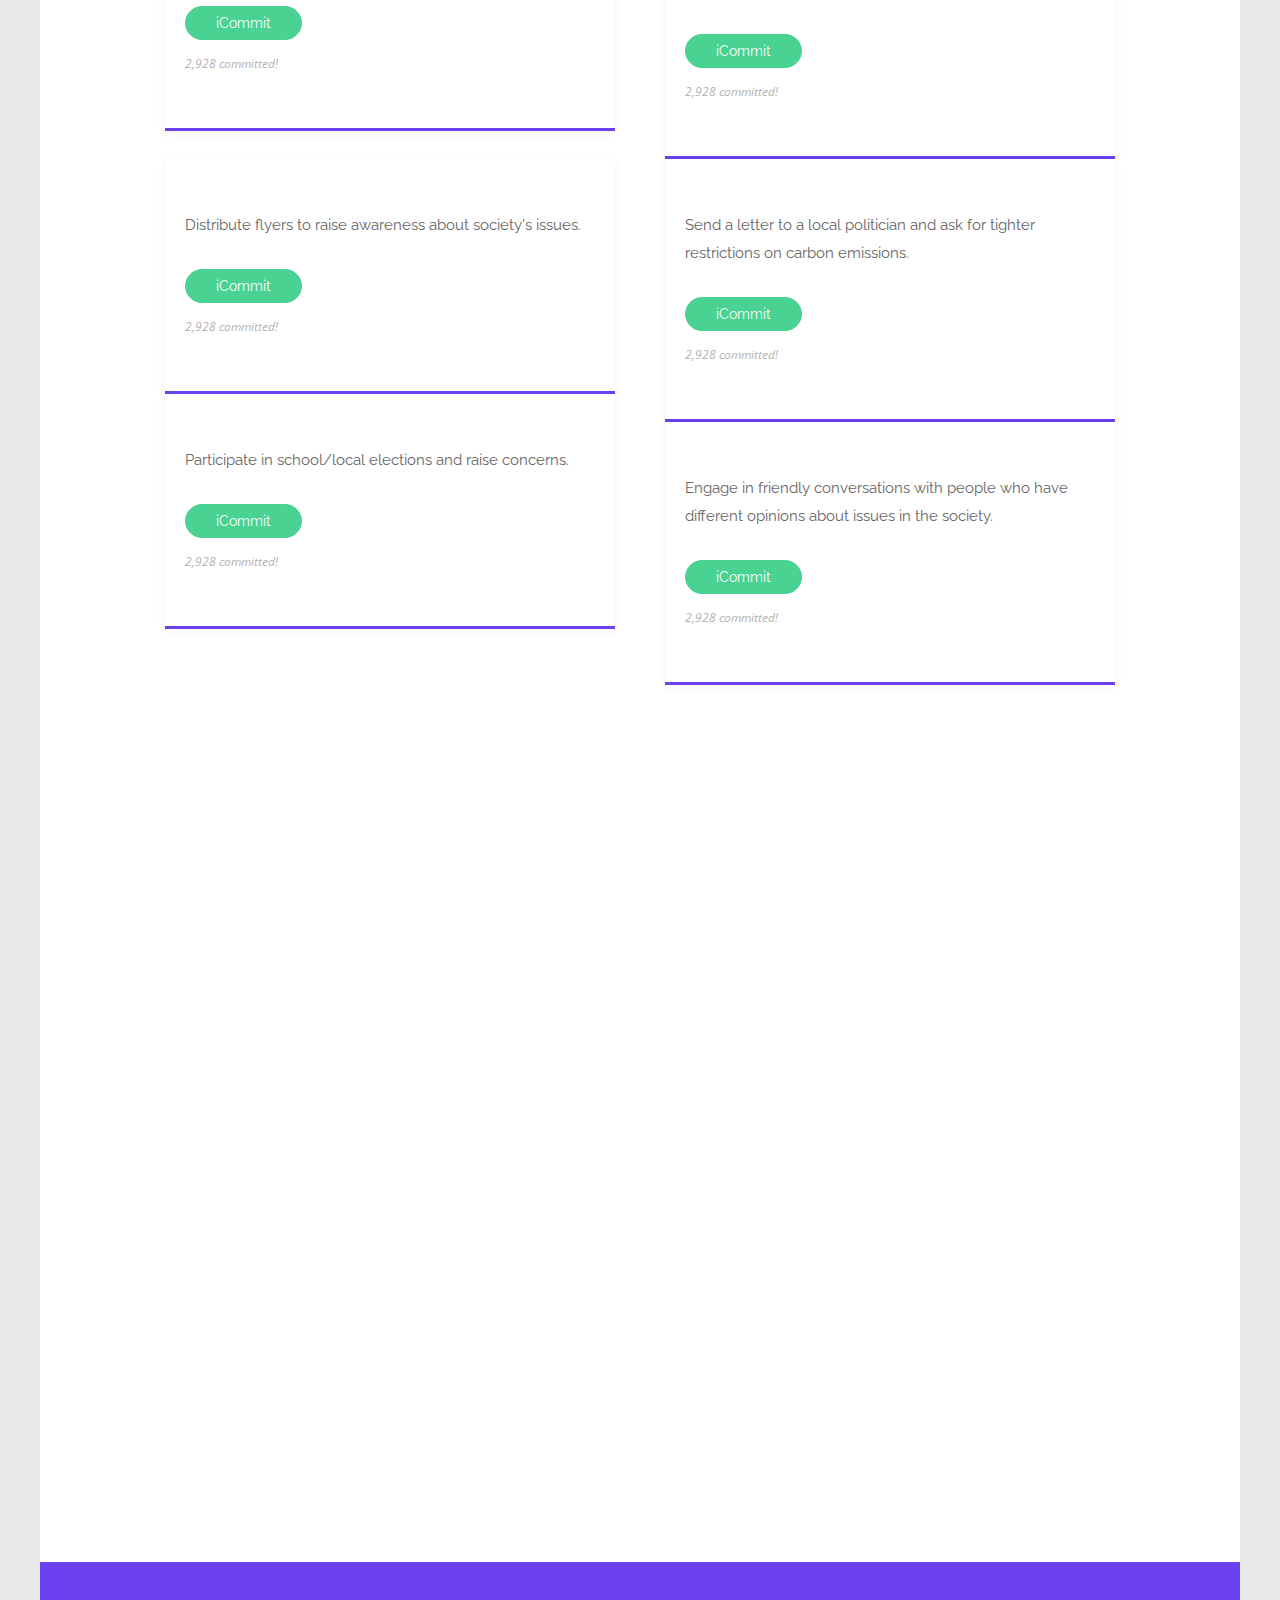
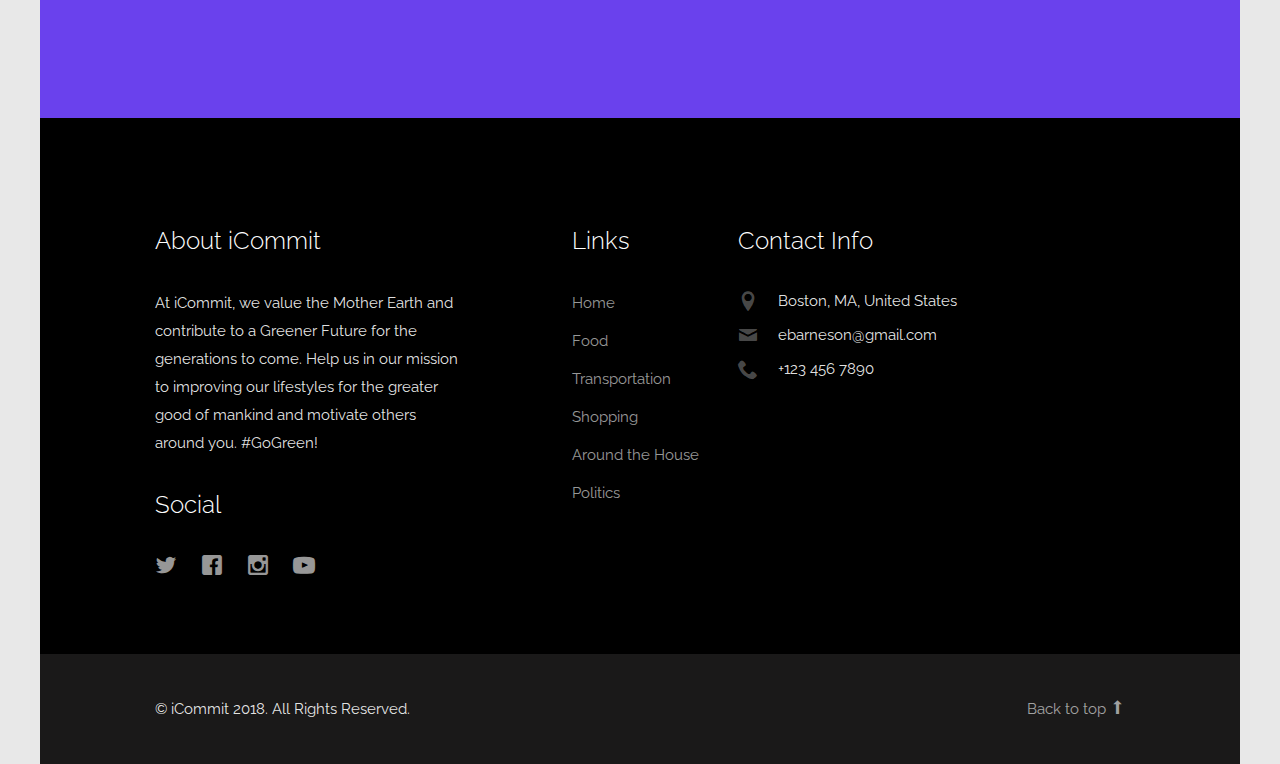
<file: food.html>
<!DOCTYPE html>

<html lang="en">
  <head>
    <meta charset="utf-8">
    <meta name="viewport" content="width=device-width, initial-scale=1">
    <title>iCommit</title>
    
    <link href="https://fonts.googleapis.com/css?family=Raleway:300,400,500,700|Open+Sans" rel="stylesheet">
    <link rel="stylesheet" href="css/styles-merged.css">
    <link rel="stylesheet" href="css/style.min.css">
    <link rel="stylesheet" href="css/custom.css">

  </head>
  <body>

    <div class="probootstrap-search" id="probootstrap-search">
      <a href="#" class="probootstrap-close js-probootstrap-close"><i class="icon-cross"></i></a>
      <form action="#">
        <input type="search" name="s" id="search" placeholder="Search a keyword and hit enter...">
      </form>
    </div>
    
    <div class="probootstrap-page-wrapper">
      <!-- Fixed navbar -->
      
      <div class="probootstrap-header-top">
        <div class="container">
          <div class="row">
            <div class="col-lg-9 col-md-9 col-sm-9 probootstrap-top-quick-contact-info">
              <span><i class="icon-location2"></i>Boston, MA, United States</span>
              <span><i class="icon-phone2"></i>+1-123-456-7890</span>
              <span><i class="icon-mail"></i>ebarneson@gmail.com</span>
            </div>
            <div class="col-lg-3 col-md-3 col-sm-3 probootstrap-top-social">
              <ul>
                <li><a href="#"><i class="icon-twitter"></i></a></li>
                <li><a href="#"><i class="icon-facebook2"></i></a></li>
                <li><a href="#"><i class="icon-instagram2"></i></a></li>
                <li><a href="#"><i class="icon-youtube"></i></a></li>
                <li><a href="#" class="probootstrap-search-icon js-probootstrap-search"><i class="icon-search"></i></a></li>
              </ul>
            </div>
          </div>
        </div>
      </div>
      <nav class="navbar navbar-default probootstrap-navbar">
        <div class="container">
          <div class="navbar-header">
            <div class="btn-more js-btn-more visible-xs">
              <a href="#"><i class="icon-dots-three-vertical "></i></a>
            </div>
            <button type="button" class="navbar-toggle collapsed" data-toggle="collapse" data-target="#navbar-collapse" aria-expanded="false" aria-controls="navbar">
              <span class="sr-only">Toggle navigation</span>
              <span class="icon-bar"></span>
              <span class="icon-bar"></span>
              <span class="icon-bar"></span>
            </button>
            
          </div>

          <div id="navbar-collapse" class="navbar-collapse collapse">
            <ul class="nav navbar-nav navbar-left">
                <li class="active"><a href="index.html"><b>Home</b>&emsp;&emsp;&emsp;</a></li>
              <li><a href="food.html">Food&emsp;&emsp;&emsp;</a></li>
              <li><a href="transportation.html">Transportation&emsp;&emsp;&emsp;</a></li>
              <li><a href="shopping.html">Shopping&emsp;&emsp;&emsp;</a></li>
              <li><a href="house.html">Around the House&emsp;&emsp;&emsp;</a></li>
              <li><a href="politics.html">Politics&emsp;&emsp;&emsp;</a></li>    
              <!--<li class="dropdown">
                <a href="#" data-toggle="dropdown" class="dropdown-toggle">Pages</a>
                <ul class="dropdown-menu">
                  <li><a href="about.html">About Us</a></li>
                  <li><a href="courses.html">Courses</a></li>
                  <li><a href="course-single.html">Course Single</a></li>
                  <li><a href="gallery.html">Gallery</a></li>
                  <li class="dropdown-submenu dropdown">
                    <a href="#" data-toggle="dropdown" class="dropdown-toggle"><span>Sub Menu</span></a>
                    <ul class="dropdown-menu">
                      <li><a href="#">Second Level Menu</a></li>
                      <li><a href="#">Second Level Menu</a></li>
                      <li><a href="#">Second Level Menu</a></li>
                      <li><a href="#">Second Level Menu</a></li>
                    </ul>
                  </li>
                  <li><a href="news.html">News</a></li>
                </ul>
              </li>-->
                <li><a href="contact.html">Contact&emsp;&emsp;&emsp;</a></li>
                <li class="active"><a id = "login-button-clicker" href="#"><b>Login</b></a></li>
                <div id="modal" class="container" style="display:none">
                    <header class="popupHeader">
                        <span class="modal_close"><i class="fa fa-times"></i></span>
                    </header>
                    <div class="row">
                        <div class="col-md-6 col-md-offset-3">
                            <div class="panel panel-login">
                                <div class="panel-heading">
                                    <div class="row">
                                        <div class="col-xs-6">
                				            <a href="#" class="active" id="login-form-link">Login</a>
                                        </div>
                                        <div class="col-xs-6">
                				            <a href="#" id="register-form-link">Register</a>
                                        </div>
                                    </div>
                				    <hr>
                				</div>
                				<div class="panel-body">
                				    <div class="row">
                				        <div class="col-lg-12">
                				            <form id="login-form" action="database/insertData.php" method="post" role="form" style="display: block;">
                								<div class="form-group">
                								    <input type="text" name="username" id="username" tabindex="1" class="form-control" placeholder="Username" value="">
                								</div>
                								<div class="form-group">
                								    <input type="password" name="password" id="password" tabindex="2" class="form-control" placeholder="Password">
                								</div>
                								<!-- <div class="form-group text-center">
                								    <input type="checkbox" tabindex="3" class="" name="remember" id="remember">
                								    <label for="remember"> Remember Me</label>
                								</div> -->
                								<div class="form-group">
                								    <div class="row">
                								        <div class="col-sm-6 col-sm-offset-3">
                								            <input type="submit" name="login-submit" id="login-submit" tabindex="4" class="form-control btn btn-login" value="Log In">
                								        </div>
                								    </div>
                								</div>
                								<div class="form-group">
                								    <div class="row">
                								        <div class="col-lg-12">
                								            <div class="text-center">
                												<a href="https://phpoll.com/recover" tabindex="5" class="forgot-password">Forgot Password?</a>
                								            </div>
                								        </div>
                								    </div>
                								</div>
                				            </form>
                				            <form id="register-form" action="database/insertData.php" method="post" role="form" style="display: none;">
                								<div class="form-group">
                								    <input type="text" name="username" id="username" tabindex="1" class="form-control" placeholder="Username" value="">
                								</div>
                								<div class="form-group">
                									<input type="email" name="email" id="email" tabindex="1" class="form-control" placeholder="Email Address" value="">
                                                </div>
                								<div class="form-group">
                                                    <input type="password" name="password" id="password" tabindex="2" class="form-control" placeholder="Password">
                								</div>
                                                <div class="form-group">
                                                    <input type="password" name="confirm-password" id="confirm-password" tabindex="2" class="form-control" placeholder="Confirm Password">
                								</div>
                								<div class="form-group">
                                                    <div class="row">
                										<div class="col-sm-6 col-sm-offset-3">
                                                            <input type="submit" name="register-submit" id="register-submit" tabindex="4" class="form-control btn btn-register" value="Register Now">
                								        </div>
                								    </div>
                								</div>
                				            </form>
                                        <button type="button" id ="closeModal" class="btn btn-default" data-dismiss="modal">Close</button>
                				    </div>
                				</div>
                            </div>
                        </div>
                    </div>
                </div>
            </div>
            </ul>
          </div>
        </div>
      </nav>

      <section class="probootstrap-section probootstrap-section-colored">
        <div class="container">
          <div class="row">
            <div class="col-md-12 text-left section-heading probootstrap-animate">
              <h1>Making a Difference</h1>
            </div>
          </div>
        </div>
      </section>

      <section class="probootstrap-section">
        <div class="container">
          <div class="row">
            <div class="col-md-12">
              <div class="probootstrap-flex-block">
                <div class="probootstrap-text probootstrap-animate">
                  <h3>Eco-Friendly Food</h3>
                  <p>Some simple ways to ensure your diet has a minimal impact on the planet is to know exactly where the things you eat come from. Avoiding processed foods is a great way to improve your own health while being mindful of the planet. The most eco-friendly foods can be picked straight from the ground or off of a tree. If the food you buy comes from a factory, chances are there is a ton of hidden carbon that comes with that snack.</p>
                </div>
                <div class="probootstrap-image probootstrap-animate" style="background-image: url(img/slider_3.jpg)">
                    <iframe width="763" height="480" src="https://www.youtube.com/embed/LDqsGw7ktBE?rel=0" frameborder="0" allow="autoplay; encrypted-media" allowfullscreen></iframe>
                </div>
              </div>
            </div>
          </div>
        </div>
      </section>

      <section class="probootstrap-section">
        <div class="container">
          <div class="row">
            <div class="col-md-6">
              <div class="item">
                <div class="probootstrap-featured-news-box">
                    <div class="probootstrap-text">
                        <h3><br> </h3>
                        <p>Call state senators about issues you care about.</p>     
                        <p><a href="#" class="btn btn-primary">iCommit</a> <span class="enrolled-count">2,928 committed!</span></p>
                    </div>
                </div>
              </div>

              <div class="item">
                <div class="probootstrap-featured-news-box">
                    <div class="probootstrap-text">
                        <h3><br> </h3>
                        <p>Call representatives about issues you care about.</p>
                        <p><a href="#" class="btn btn-primary">iCommit</a> <span class="enrolled-count">2,928 committed!</span></p>
                    </div>
                </div>
              </div>

            </div>
            <div class="col-md-6">
              <div class="item">
                <div class="probootstrap-featured-news-box">
                    <div class="probootstrap-text">
                        <h3><br> </h3>
                        <p>Participate in a protest or a rally for a cause.</p>     
                        <p><a href="#" class="btn btn-primary">iCommit</a> <span class="enrolled-count">2,928 committed!</span></p>
                    </div>
                </div>
              </div>

              <div class="item">
                <div class="probootstrap-featured-news-box">
                    <div class="probootstrap-text">
                        <h3><br> </h3>
                        <p>Convince people to vote for an honest and a just politician/law.</p>
                        <p><a href="#" class="btn btn-primary">iCommit</a> <span class="enrolled-count">2,928 committed!</span></p>
                    </div>
                </div>
              </div>

            </div>
          </div>

          <div class="row">
            <div class="col-md-6">
              <div class="item">
                <div class="probootstrap-featured-news-box">
                    <div class="probootstrap-text">
                        <h3><br> </h3>
                        <p>Distribute flyers to raise awareness about society's issues.</p>     
                        <p><a href="#" class="btn btn-primary">iCommit</a> <span class="enrolled-count">2,928 committed!</span></p>
                    </div>
                </div>
              </div>

              <div class="item">
                <div class="probootstrap-featured-news-box">
                    <div class="probootstrap-text">
                        <h3><br> </h3>
                        <p>Participate in school/local elections and raise concerns.</p>
                        <p><a href="#" class="btn btn-primary">iCommit</a> <span class="enrolled-count">2,928 committed!</span></p>
                    </div>
                </div>
              </div>

            </div>
            <div class="col-md-6">
              <div class="item">
                <div class="probootstrap-featured-news-box">
                    <div class="probootstrap-text">
                        <h3><br> </h3>
                        <p>Send a letter to a local politician and ask for tighter restrictions on carbon emissions.</p>     
                        <p><a href="#" class="btn btn-primary">iCommit</a> <span class="enrolled-count">2,928 committed!</span></p>
                    </div>
                </div>
              </div>

              <div class="item">
                <div class="probootstrap-featured-news-box">
                    <div class="probootstrap-text">
                        <h3><br> </h3>
                        <p>Engage in friendly conversations with people who have different opinions about issues in the society.</p>
                        <p><a href="#" class="btn btn-primary">iCommit</a> <span class="enrolled-count">2,928 committed!</span></p>
                    </div>
                </div>
              </div>

            </div>
          </div>

        </div>
      </section>

      
      <section class="probootstrap-section">
        <div class="container">
          <div class="row">
            <div style="margin-top: 0px" class="col-md-6 col-md-offset-3 text-center section-heading probootstrap-animate">
              <h2>Meet Our Top Political Contributors</h2>
              <p class="lead">Get a chance to be featured here as one of the top contributors by committing to above tasks!</p>
            </div>
          </div>
          <!-- END row -->

          <div class="row">
            <div class="col-md-3 col-sm-6">
              <div class="probootstrap-teacher text-center probootstrap-animate">
                <figure class="media">
                  <img src="img/person_4.jpg" alt="Free Bootstrap Template by ProBootstrap.com" class="img-responsive">
                </figure>
                <div class="text">
                  <h3>Joey</h3>
                  <p>Boston, MA</p>
                  <ul class="probootstrap-footer-social">
                    <li class="twitter"><a href="#"><i class="icon-twitter"></i></a></li>
                    <li class="facebook"><a href="#"><i class="icon-facebook2"></i></a></li>
                    <li class="instagram"><a href="#"><i class="icon-instagram2"></i></a></li>
                  </ul>
                </div>
              </div>
            </div>
            <div class="col-md-3 col-sm-6">
              <div class="probootstrap-teacher text-center probootstrap-animate">
                <figure class="media">
                  <img src="img/person_5.jpg" alt="Free Bootstrap Template by ProBootstrap.com" class="img-responsive">
                </figure>
                <div class="text">
                  <h3>Chandler</h3>
                  <p>Chicago, IL</p>
                  <ul class="probootstrap-footer-social">
                    <li class="twitter"><a href="#"><i class="icon-twitter"></i></a></li>
                    <li class="facebook"><a href="#"><i class="icon-facebook2"></i></a></li>
                    <li class="instagram"><a href="#"><i class="icon-instagram2"></i></a></li>
                  </ul>
                </div>
              </div>
            </div>
            <div class="clearfix visible-sm-block visible-xs-block"></div>
            <div class="col-md-3 col-sm-6">
              <div class="probootstrap-teacher text-center probootstrap-animate">
                <figure class="media">
                  <img src="img/person_6.jpg" alt="Free Bootstrap Template by ProBootstrap.com" class="img-responsive">
                </figure>
                <div class="text">
                  <h3>Phoebe</h3>
                  <p>Los Angeles, CA</p>
                  <ul class="probootstrap-footer-social">
                    <li class="twitter"><a href="#"><i class="icon-twitter"></i></a></li>
                    <li class="facebook"><a href="#"><i class="icon-facebook2"></i></a></li>
                    <li class="instagram"><a href="#"><i class="icon-instagram2"></i></a></li>
                  </ul>
                </div>
              </div>
            </div>
            <div class="col-md-3 col-sm-6">
              <div class="probootstrap-teacher text-center probootstrap-animate">
                <figure class="media">
                  <img src="img/person_7.jpg" alt="Free Bootstrap Template by ProBootstrap.com" class="img-responsive">
                </figure>
                <div class="text">
                  <h3>Jessica</h3>
                  <p>Seattle, WA</p>
                  <ul class="probootstrap-footer-social">
                    <li class="twitter"><a href="#"><i class="icon-twitter"></i></a></li>
                    <li class="facebook"><a href="#"><i class="icon-facebook2"></i></a></li>
                    <li class="instagram"><a href="#"><i class="icon-instagram2"></i></a></li>
                  </ul>
                </div>
              </div>
            </div>
          </div>
        </div>
      </section>

      <section class="probootstrap-cta">
        <div class="container">
          <div class="row">
            <div class="col-md-12">
              <h2 class="probootstrap-animate" data-animate-effect="fadeInRight">Start contributing now!</h2>
              <a href="#" role="button" class="btn btn-primary btn-lg btn-ghost probootstrap-animate" data-animate-effect="fadeInLeft">Sign Up</a>
            </div>
          </div>
        </div>
      </section>
      <footer class="probootstrap-footer probootstrap-bg">
        <div class="container">
          <div class="row">
            <div class="col-md-4">
              <div class="probootstrap-footer-widget">
                <h3>About iCommit</h3>
                <p>At iCommit, we value the Mother Earth and contribute to a Greener Future for the generations to come. Help us in our mission to improving our lifestyles for the greater good of mankind and motivate others around you. #GoGreen!</p>
                <h3>Social</h3>
                <ul class="probootstrap-footer-social">
                  <li><a href="#"><i class="icon-twitter"></i></a></li>
                  <li><a href="#"><i class="icon-facebook"></i></a></li>
                  <li><a href="#"><i class="icon-instagram"></i></a></li>
                  <li><a href="#"><i class="icon-youtube"></i></a></li>
                </ul>
              </div>
            </div>
            <div class="col-md-3 col-md-push-1">
              <div class="probootstrap-footer-widget">
                <h3>Links</h3>
                <ul>
                  <li><a href="index.html">Home</a></li>
                  <li><a href="food.html">Food</a></li>
                  <li><a href="transportation.html">Transportation</a></li>
                  <li><a href="shopping.html">Shopping</a></li>
                  <li><a href="house.html">Around the House</a></li>
                  <li><a href="politics.html">Politics</a></li>
                </ul>
              </div>
            </div>
            <div class="col-md-4">
              <div class="probootstrap-footer-widget">
                <h3>Contact Info</h3>
                <ul class="probootstrap-contact-info">
                  <li><i class="icon-location2"></i> <span>Boston, MA, United States</span></li>
                  <li><i class="icon-mail"></i><span>ebarneson@gmail.com</span></li>
                  <li><i class="icon-phone2"></i><span>+123 456 7890</span></li>
                </ul>
              </div>
            </div>
           
          </div>
          <!-- END row -->
          
        </div>

        <div class="probootstrap-copyright">
          <div class="container">
            <div class="row">
              <div class="col-md-8 text-left">
                <p>&copy; iCommit 2018. All Rights Reserved.</p>
              </div>
              <div class="col-md-4 probootstrap-back-to-top">
                <p><a href="#" class="js-backtotop">Back to top <i class="icon-arrow-long-up"></i></a></p>
              </div>
            </div>
          </div>
        </div>
      </footer>

    </div>
    <!-- END wrapper -->
    
    <script src="js/scripts.min.js"></script>
    <script src="js/main.min.js"></script>
    <script src="js/custom.js"></script>

  </body>
</html>
</file>
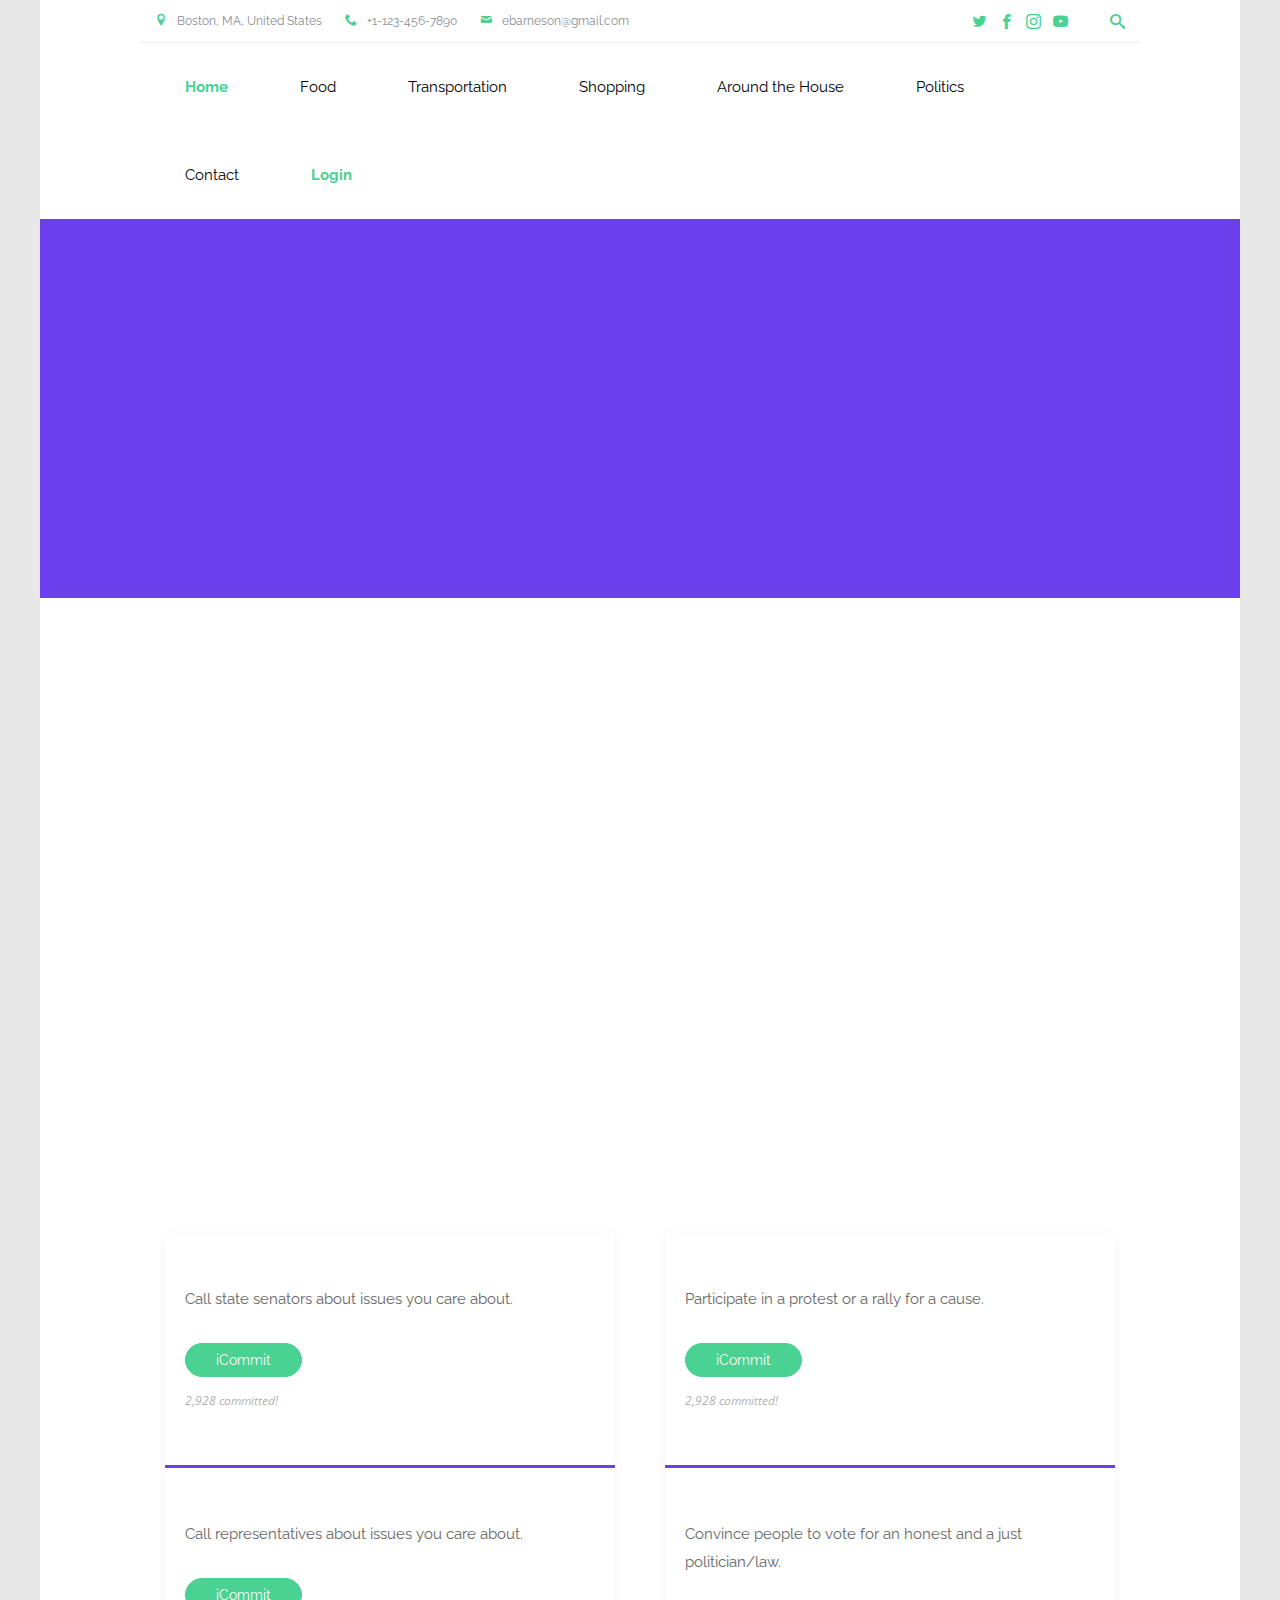
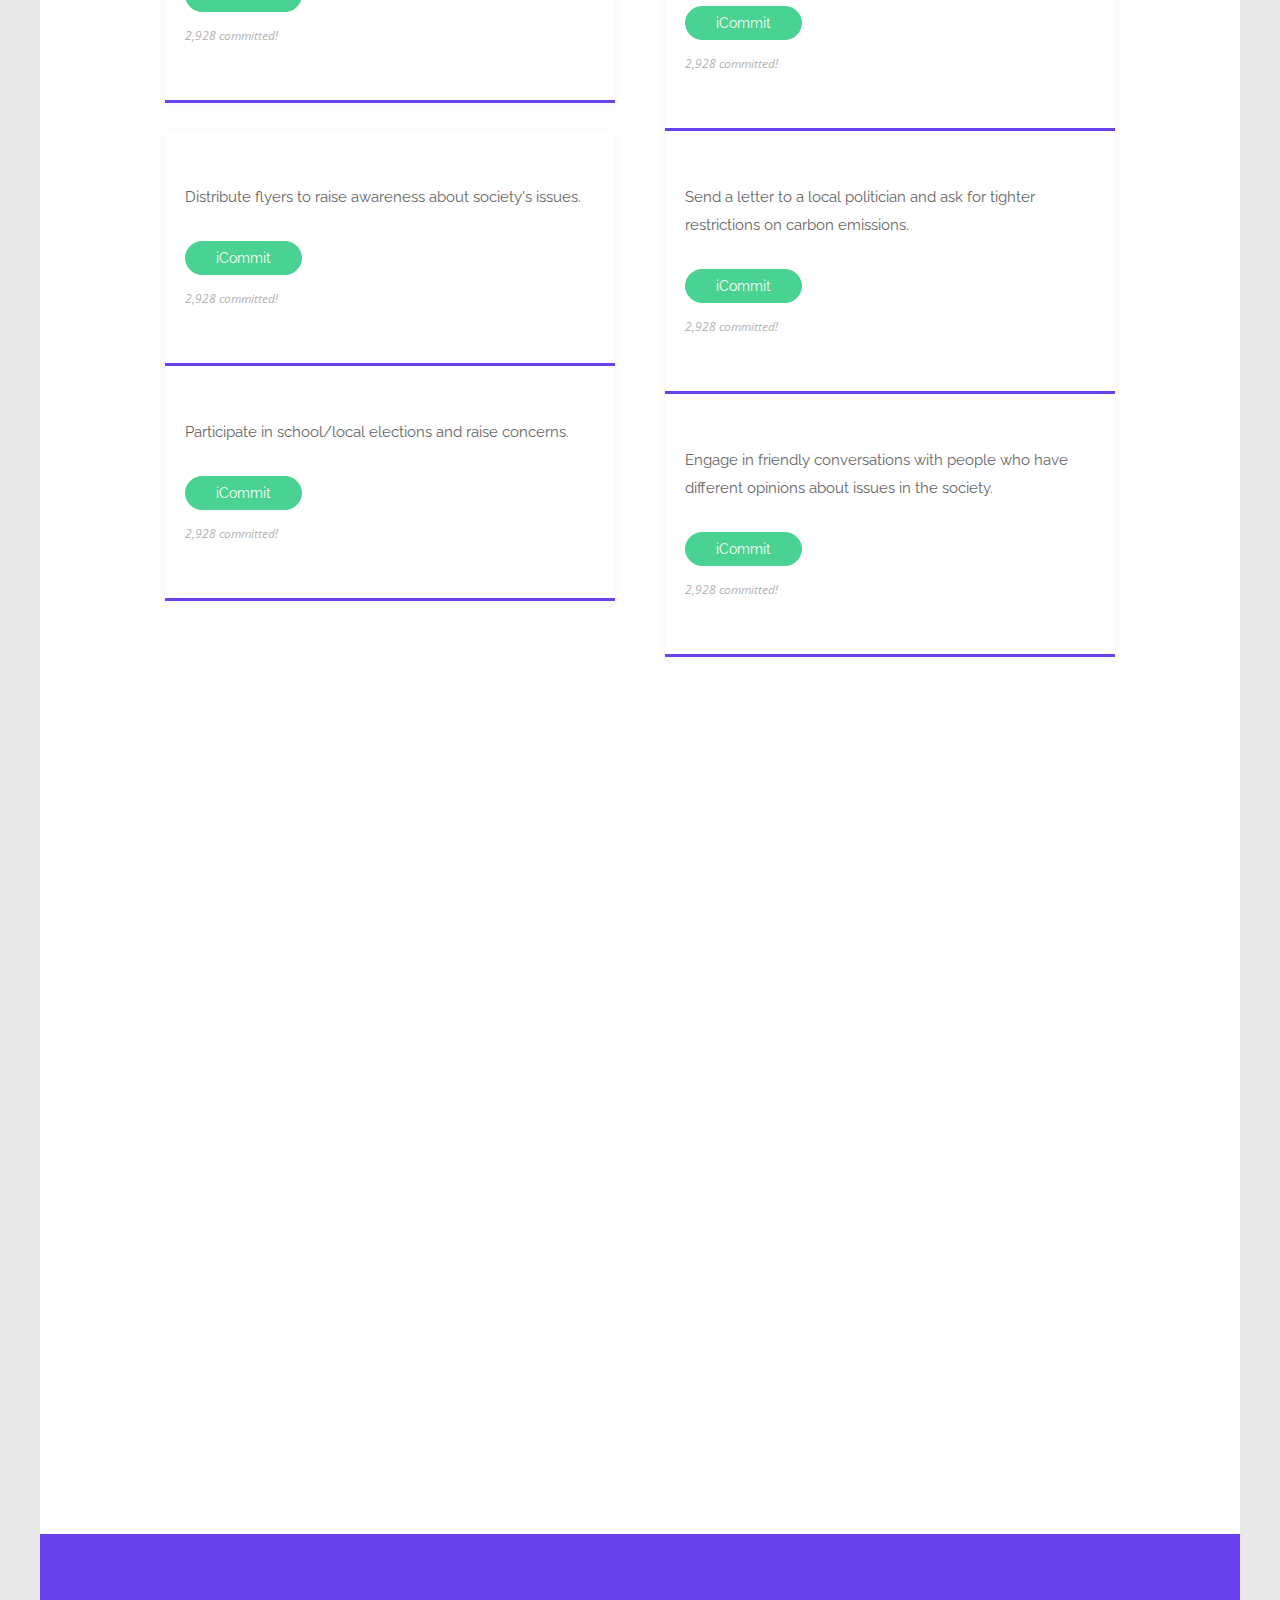
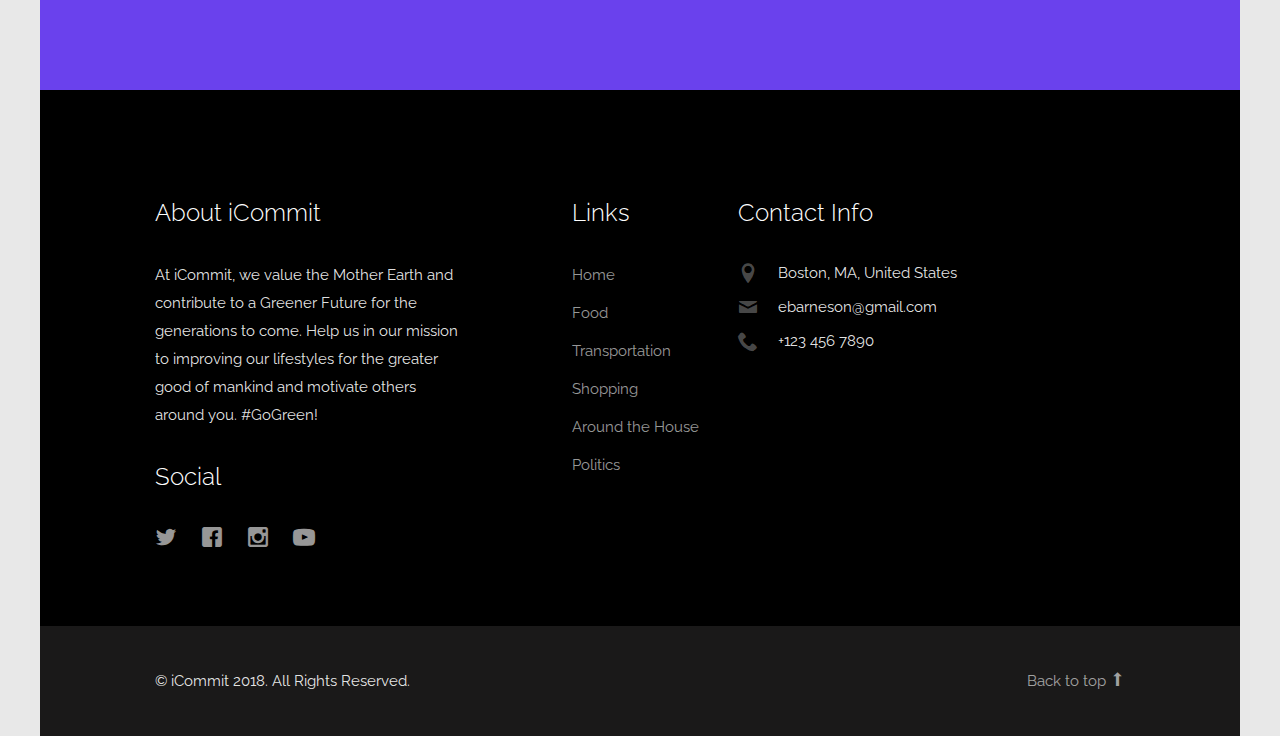
<file: house.html>
<!DOCTYPE html>

<html lang="en">
  <head>
    <meta charset="utf-8">
    <meta name="viewport" content="width=device-width, initial-scale=1">
    <title>iCommit</title>
    
    <link href="https://fonts.googleapis.com/css?family=Raleway:300,400,500,700|Open+Sans" rel="stylesheet">
    <link rel="stylesheet" href="css/styles-merged.css">
    <link rel="stylesheet" href="css/style.min.css">
    <link rel="stylesheet" href="css/custom.css">

  </head>
  <body>

    <div class="probootstrap-search" id="probootstrap-search">
      <a href="#" class="probootstrap-close js-probootstrap-close"><i class="icon-cross"></i></a>
      <form action="#">
        <input type="search" name="s" id="search" placeholder="Search a keyword and hit enter...">
      </form>
    </div>
    
    <div class="probootstrap-page-wrapper">
      <!-- Fixed navbar -->
      
      <div class="probootstrap-header-top">
        <div class="container">
          <div class="row">
            <div class="col-lg-9 col-md-9 col-sm-9 probootstrap-top-quick-contact-info">
              <span><i class="icon-location2"></i>Boston, MA, United States</span>
              <span><i class="icon-phone2"></i>+1-123-456-7890</span>
              <span><i class="icon-mail"></i>ebarneson@gmail.com</span>
            </div>
            <div class="col-lg-3 col-md-3 col-sm-3 probootstrap-top-social">
              <ul>
                <li><a href="#"><i class="icon-twitter"></i></a></li>
                <li><a href="#"><i class="icon-facebook2"></i></a></li>
                <li><a href="#"><i class="icon-instagram2"></i></a></li>
                <li><a href="#"><i class="icon-youtube"></i></a></li>
                <li><a href="#" class="probootstrap-search-icon js-probootstrap-search"><i class="icon-search"></i></a></li>
              </ul>
            </div>
          </div>
        </div>
      </div>
      <nav class="navbar navbar-default probootstrap-navbar">
        <div class="container">
          <div class="navbar-header">
            <div class="btn-more js-btn-more visible-xs">
              <a href="#"><i class="icon-dots-three-vertical "></i></a>
            </div>
            <button type="button" class="navbar-toggle collapsed" data-toggle="collapse" data-target="#navbar-collapse" aria-expanded="false" aria-controls="navbar">
              <span class="sr-only">Toggle navigation</span>
              <span class="icon-bar"></span>
              <span class="icon-bar"></span>
              <span class="icon-bar"></span>
            </button>
            
          </div>

          <div id="navbar-collapse" class="navbar-collapse collapse">
            <ul class="nav navbar-nav navbar-left">
                <li class="active"><a href="index.html"><b>Home</b>&emsp;&emsp;&emsp;</a></li>
              <li><a href="food.html">Food&emsp;&emsp;&emsp;</a></li>
              <li><a href="transportation.html">Transportation&emsp;&emsp;&emsp;</a></li>
              <li><a href="shopping.html">Shopping&emsp;&emsp;&emsp;</a></li>
              <li><a href="house.html">Around the House&emsp;&emsp;&emsp;</a></li>
              <li><a href="politics.html">Politics&emsp;&emsp;&emsp;</a></li>    
              <!--<li class="dropdown">
                <a href="#" data-toggle="dropdown" class="dropdown-toggle">Pages</a>
                <ul class="dropdown-menu">
                  <li><a href="about.html">About Us</a></li>
                  <li><a href="courses.html">Courses</a></li>
                  <li><a href="course-single.html">Course Single</a></li>
                  <li><a href="gallery.html">Gallery</a></li>
                  <li class="dropdown-submenu dropdown">
                    <a href="#" data-toggle="dropdown" class="dropdown-toggle"><span>Sub Menu</span></a>
                    <ul class="dropdown-menu">
                      <li><a href="#">Second Level Menu</a></li>
                      <li><a href="#">Second Level Menu</a></li>
                      <li><a href="#">Second Level Menu</a></li>
                      <li><a href="#">Second Level Menu</a></li>
                    </ul>
                  </li>
                  <li><a href="news.html">News</a></li>
                </ul>
              </li>-->
                <li><a href="contact.html">Contact&emsp;&emsp;&emsp;</a></li>
                <li class="active"><a id = "login-button-clicker" href="#"><b>Login</b></a></li>
                <div id="modal" class="container" style="display:none">
                    <header class="popupHeader">
                        <span class="modal_close"><i class="fa fa-times"></i></span>
                    </header>
                    <div class="row">
                        <div class="col-md-6 col-md-offset-3">
                            <div class="panel panel-login">
                                <div class="panel-heading">
                                    <div class="row">
                                        <div class="col-xs-6">
                				            <a href="#" class="active" id="login-form-link">Login</a>
                                        </div>
                                        <div class="col-xs-6">
                				            <a href="#" id="register-form-link">Register</a>
                                        </div>
                                    </div>
                				    <hr>
                				</div>
                				<div class="panel-body">
                				    <div class="row">
                				        <div class="col-lg-12">
                				            <form id="login-form" action="database/insertData.php" method="post" role="form" style="display: block;">
                								<div class="form-group">
                								    <input type="text" name="username" id="username" tabindex="1" class="form-control" placeholder="Username" value="">
                								</div>
                								<div class="form-group">
                								    <input type="password" name="password" id="password" tabindex="2" class="form-control" placeholder="Password">
                								</div>
                								<!-- <div class="form-group text-center">
                								    <input type="checkbox" tabindex="3" class="" name="remember" id="remember">
                								    <label for="remember"> Remember Me</label>
                								</div> -->
                								<div class="form-group">
                								    <div class="row">
                								        <div class="col-sm-6 col-sm-offset-3">
                								            <input type="submit" name="login-submit" id="login-submit" tabindex="4" class="form-control btn btn-login" value="Log In">
                								        </div>
                								    </div>
                								</div>
                								<div class="form-group">
                								    <div class="row">
                								        <div class="col-lg-12">
                								            <div class="text-center">
                												<a href="https://phpoll.com/recover" tabindex="5" class="forgot-password">Forgot Password?</a>
                								            </div>
                								        </div>
                								    </div>
                								</div>
                				            </form>
                				            <form id="register-form" action="database/insertData.php" method="post" role="form" style="display: none;">
                								<div class="form-group">
                								    <input type="text" name="username" id="username" tabindex="1" class="form-control" placeholder="Username" value="">
                								</div>
                								<div class="form-group">
                									<input type="email" name="email" id="email" tabindex="1" class="form-control" placeholder="Email Address" value="">
                                                </div>
                								<div class="form-group">
                                                    <input type="password" name="password" id="password" tabindex="2" class="form-control" placeholder="Password">
                								</div>
                                                <div class="form-group">
                                                    <input type="password" name="confirm-password" id="confirm-password" tabindex="2" class="form-control" placeholder="Confirm Password">
                								</div>
                								<div class="form-group">
                                                    <div class="row">
                										<div class="col-sm-6 col-sm-offset-3">
                                                            <input type="submit" name="register-submit" id="register-submit" tabindex="4" class="form-control btn btn-register" value="Register Now">
                								        </div>
                								    </div>
                								</div>
                				            </form>
                                        <button type="button" id ="closeModal" class="btn btn-default" data-dismiss="modal">Close</button>
                				    </div>
                				</div>
                            </div>
                        </div>
                    </div>
                </div>
            </div>
            </ul>
          </div>
        </div>
      </nav>

      <section class="probootstrap-section probootstrap-section-colored">
        <div class="container">
          <div class="row">
            <div class="col-md-12 text-left section-heading probootstrap-animate">
              <h1>Making a Difference</h1>
            </div>
          </div>
        </div>
      </section>

      <section class="probootstrap-section">
        <div class="container">
          <div class="row">
            <div class="col-md-12">
              <div class="probootstrap-flex-block">
                <div class="probootstrap-text probootstrap-animate">
                  <h3>Green Lifestyle</h3>
                  <p>Living a more sustainable lifestyle is a great way to save you money, benefit your local community and help protect the environment.<br><br>"You don't necessarily need extra time or money, or the powers of a superhero, to do your part to look after the planet," says Joanna Yarrow, author of 1,001 Ways to Save the Earth. We've put together a list of tips below to help you live green.</p>
                </div>
                <div class="probootstrap-image probootstrap-animate" style="background-image: url(img/slider_3.jpg)">
                    <iframe width="763" height="490" src="https://www.youtube.com/embed/xh5uKNGhsz8?rel=0" frameborder="0" allow="autoplay; encrypted-media" allowfullscreen></iframe>
                </div>
              </div>
            </div>
          </div>
        </div>
      </section>

      <section class="probootstrap-section">
        <div class="container">
          <div class="row">
            <div class="col-md-6">
              <div class="item">
                <div class="probootstrap-featured-news-box">
                    <div class="probootstrap-text">
                        <h3><br> </h3>
                        <p>Call state senators about issues you care about.</p>     
                        <p><a href="#" class="btn btn-primary">iCommit</a> <span class="enrolled-count">2,928 committed!</span></p>
                    </div>
                </div>
              </div>

              <div class="item">
                <div class="probootstrap-featured-news-box">
                    <div class="probootstrap-text">
                        <h3><br> </h3>
                        <p>Call representatives about issues you care about.</p>
                        <p><a href="#" class="btn btn-primary">iCommit</a> <span class="enrolled-count">2,928 committed!</span></p>
                    </div>
                </div>
              </div>

            </div>
            <div class="col-md-6">
              <div class="item">
                <div class="probootstrap-featured-news-box">
                    <div class="probootstrap-text">
                        <h3><br> </h3>
                        <p>Participate in a protest or a rally for a cause.</p>     
                        <p><a href="#" class="btn btn-primary">iCommit</a> <span class="enrolled-count">2,928 committed!</span></p>
                    </div>
                </div>
              </div>

              <div class="item">
                <div class="probootstrap-featured-news-box">
                    <div class="probootstrap-text">
                        <h3><br> </h3>
                        <p>Convince people to vote for an honest and a just politician/law.</p>
                        <p><a href="#" class="btn btn-primary">iCommit</a> <span class="enrolled-count">2,928 committed!</span></p>
                    </div>
                </div>
              </div>

            </div>
          </div>

          <div class="row">
            <div class="col-md-6">
              <div class="item">
                <div class="probootstrap-featured-news-box">
                    <div class="probootstrap-text">
                        <h3><br> </h3>
                        <p>Distribute flyers to raise awareness about society's issues.</p>     
                        <p><a href="#" class="btn btn-primary">iCommit</a> <span class="enrolled-count">2,928 committed!</span></p>
                    </div>
                </div>
              </div>

              <div class="item">
                <div class="probootstrap-featured-news-box">
                    <div class="probootstrap-text">
                        <h3><br> </h3>
                        <p>Participate in school/local elections and raise concerns.</p>
                        <p><a href="#" class="btn btn-primary">iCommit</a> <span class="enrolled-count">2,928 committed!</span></p>
                    </div>
                </div>
              </div>

            </div>
            <div class="col-md-6">
              <div class="item">
                <div class="probootstrap-featured-news-box">
                    <div class="probootstrap-text">
                        <h3><br> </h3>
                        <p>Send a letter to a local politician and ask for tighter restrictions on carbon emissions.</p>     
                        <p><a href="#" class="btn btn-primary">iCommit</a> <span class="enrolled-count">2,928 committed!</span></p>
                    </div>
                </div>
              </div>

              <div class="item">
                <div class="probootstrap-featured-news-box">
                    <div class="probootstrap-text">
                        <h3><br> </h3>
                        <p>Engage in friendly conversations with people who have different opinions about issues in the society.</p>
                        <p><a href="#" class="btn btn-primary">iCommit</a> <span class="enrolled-count">2,928 committed!</span></p>
                    </div>
                </div>
              </div>

            </div>
          </div>

        </div>
      </section>

      
      <section class="probootstrap-section">
        <div class="container">
          <div class="row">
            <div style="margin-top: 0px" class="col-md-6 col-md-offset-3 text-center section-heading probootstrap-animate">
              <h2>Meet Our Top Political Contributors</h2>
              <p class="lead">Get a chance to be featured here as one of the top contributors by committing to above tasks!</p>
            </div>
          </div>
          <!-- END row -->

          <div class="row">
            <div class="col-md-3 col-sm-6">
              <div class="probootstrap-teacher text-center probootstrap-animate">
                <figure class="media">
                  <img src="img/person_4.jpg" alt="Free Bootstrap Template by ProBootstrap.com" class="img-responsive">
                </figure>
                <div class="text">
                  <h3>Joey</h3>
                  <p>Boston, MA</p>
                  <ul class="probootstrap-footer-social">
                    <li class="twitter"><a href="#"><i class="icon-twitter"></i></a></li>
                    <li class="facebook"><a href="#"><i class="icon-facebook2"></i></a></li>
                    <li class="instagram"><a href="#"><i class="icon-instagram2"></i></a></li>
                  </ul>
                </div>
              </div>
            </div>
            <div class="col-md-3 col-sm-6">
              <div class="probootstrap-teacher text-center probootstrap-animate">
                <figure class="media">
                  <img src="img/person_5.jpg" alt="Free Bootstrap Template by ProBootstrap.com" class="img-responsive">
                </figure>
                <div class="text">
                  <h3>Chandler</h3>
                  <p>Chicago, IL</p>
                  <ul class="probootstrap-footer-social">
                    <li class="twitter"><a href="#"><i class="icon-twitter"></i></a></li>
                    <li class="facebook"><a href="#"><i class="icon-facebook2"></i></a></li>
                    <li class="instagram"><a href="#"><i class="icon-instagram2"></i></a></li>
                  </ul>
                </div>
              </div>
            </div>
            <div class="clearfix visible-sm-block visible-xs-block"></div>
            <div class="col-md-3 col-sm-6">
              <div class="probootstrap-teacher text-center probootstrap-animate">
                <figure class="media">
                  <img src="img/person_6.jpg" alt="Free Bootstrap Template by ProBootstrap.com" class="img-responsive">
                </figure>
                <div class="text">
                  <h3>Phoebe</h3>
                  <p>Los Angeles, CA</p>
                  <ul class="probootstrap-footer-social">
                    <li class="twitter"><a href="#"><i class="icon-twitter"></i></a></li>
                    <li class="facebook"><a href="#"><i class="icon-facebook2"></i></a></li>
                    <li class="instagram"><a href="#"><i class="icon-instagram2"></i></a></li>
                  </ul>
                </div>
              </div>
            </div>
            <div class="col-md-3 col-sm-6">
              <div class="probootstrap-teacher text-center probootstrap-animate">
                <figure class="media">
                  <img src="img/person_7.jpg" alt="Free Bootstrap Template by ProBootstrap.com" class="img-responsive">
                </figure>
                <div class="text">
                  <h3>Jessica</h3>
                  <p>Seattle, WA</p>
                  <ul class="probootstrap-footer-social">
                    <li class="twitter"><a href="#"><i class="icon-twitter"></i></a></li>
                    <li class="facebook"><a href="#"><i class="icon-facebook2"></i></a></li>
                    <li class="instagram"><a href="#"><i class="icon-instagram2"></i></a></li>
                  </ul>
                </div>
              </div>
            </div>
          </div>
        </div>
      </section>

      <section class="probootstrap-cta">
        <div class="container">
          <div class="row">
            <div class="col-md-12">
              <h2 class="probootstrap-animate" data-animate-effect="fadeInRight">Start contributing now!</h2>
              <a href="#" role="button" class="btn btn-primary btn-lg btn-ghost probootstrap-animate" data-animate-effect="fadeInLeft">Sign Up</a>
            </div>
          </div>
        </div>
      </section>
      <footer class="probootstrap-footer probootstrap-bg">
        <div class="container">
          <div class="row">
            <div class="col-md-4">
              <div class="probootstrap-footer-widget">
                <h3>About iCommit</h3>
                <p>At iCommit, we value the Mother Earth and contribute to a Greener Future for the generations to come. Help us in our mission to improving our lifestyles for the greater good of mankind and motivate others around you. #GoGreen!</p>
                <h3>Social</h3>
                <ul class="probootstrap-footer-social">
                  <li><a href="#"><i class="icon-twitter"></i></a></li>
                  <li><a href="#"><i class="icon-facebook"></i></a></li>
                  <li><a href="#"><i class="icon-instagram"></i></a></li>
                  <li><a href="#"><i class="icon-youtube"></i></a></li>
                </ul>
              </div>
            </div>
            <div class="col-md-3 col-md-push-1">
              <div class="probootstrap-footer-widget">
                <h3>Links</h3>
                <ul>
                  <li><a href="index.html">Home</a></li>
                  <li><a href="food.html">Food</a></li>
                  <li><a href="transportation.html">Transportation</a></li>
                  <li><a href="shopping.html">Shopping</a></li>
                  <li><a href="house.html">Around the House</a></li>
                  <li><a href="politics.html">Politics</a></li>
                </ul>
              </div>
            </div>
            <div class="col-md-4">
              <div class="probootstrap-footer-widget">
                <h3>Contact Info</h3>
                <ul class="probootstrap-contact-info">
                  <li><i class="icon-location2"></i> <span>Boston, MA, United States</span></li>
                  <li><i class="icon-mail"></i><span>ebarneson@gmail.com</span></li>
                  <li><i class="icon-phone2"></i><span>+123 456 7890</span></li>
                </ul>
              </div>
            </div>
           
          </div>
          <!-- END row -->
          
        </div>

        <div class="probootstrap-copyright">
          <div class="container">
            <div class="row">
              <div class="col-md-8 text-left">
                <p>&copy; iCommit 2018. All Rights Reserved.</p>
              </div>
              <div class="col-md-4 probootstrap-back-to-top">
                <p><a href="#" class="js-backtotop">Back to top <i class="icon-arrow-long-up"></i></a></p>
              </div>
            </div>
          </div>
        </div>
      </footer>

    </div>
    <!-- END wrapper -->
    
    <script src="js/scripts.min.js"></script>
    <script src="js/main.min.js"></script>
    <script src="js/custom.js"></script>

  </body>
</html>
</file>
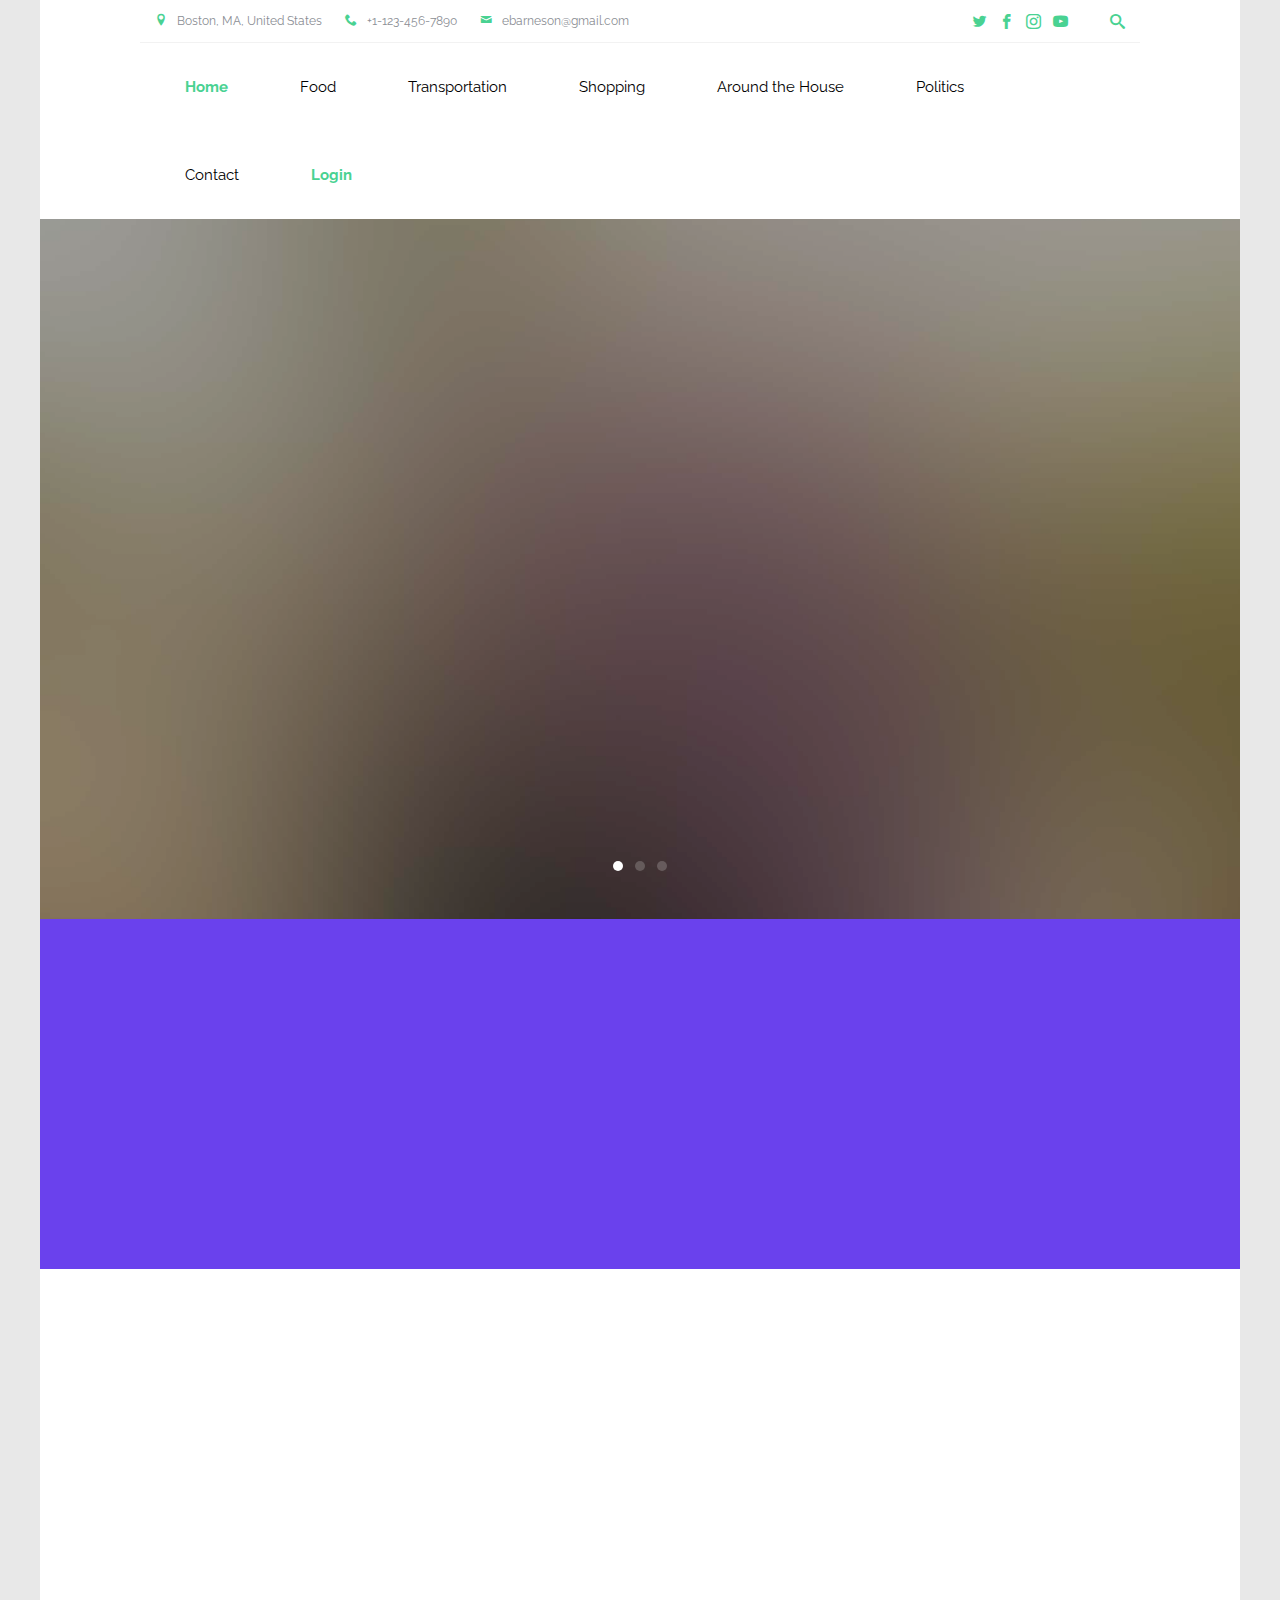
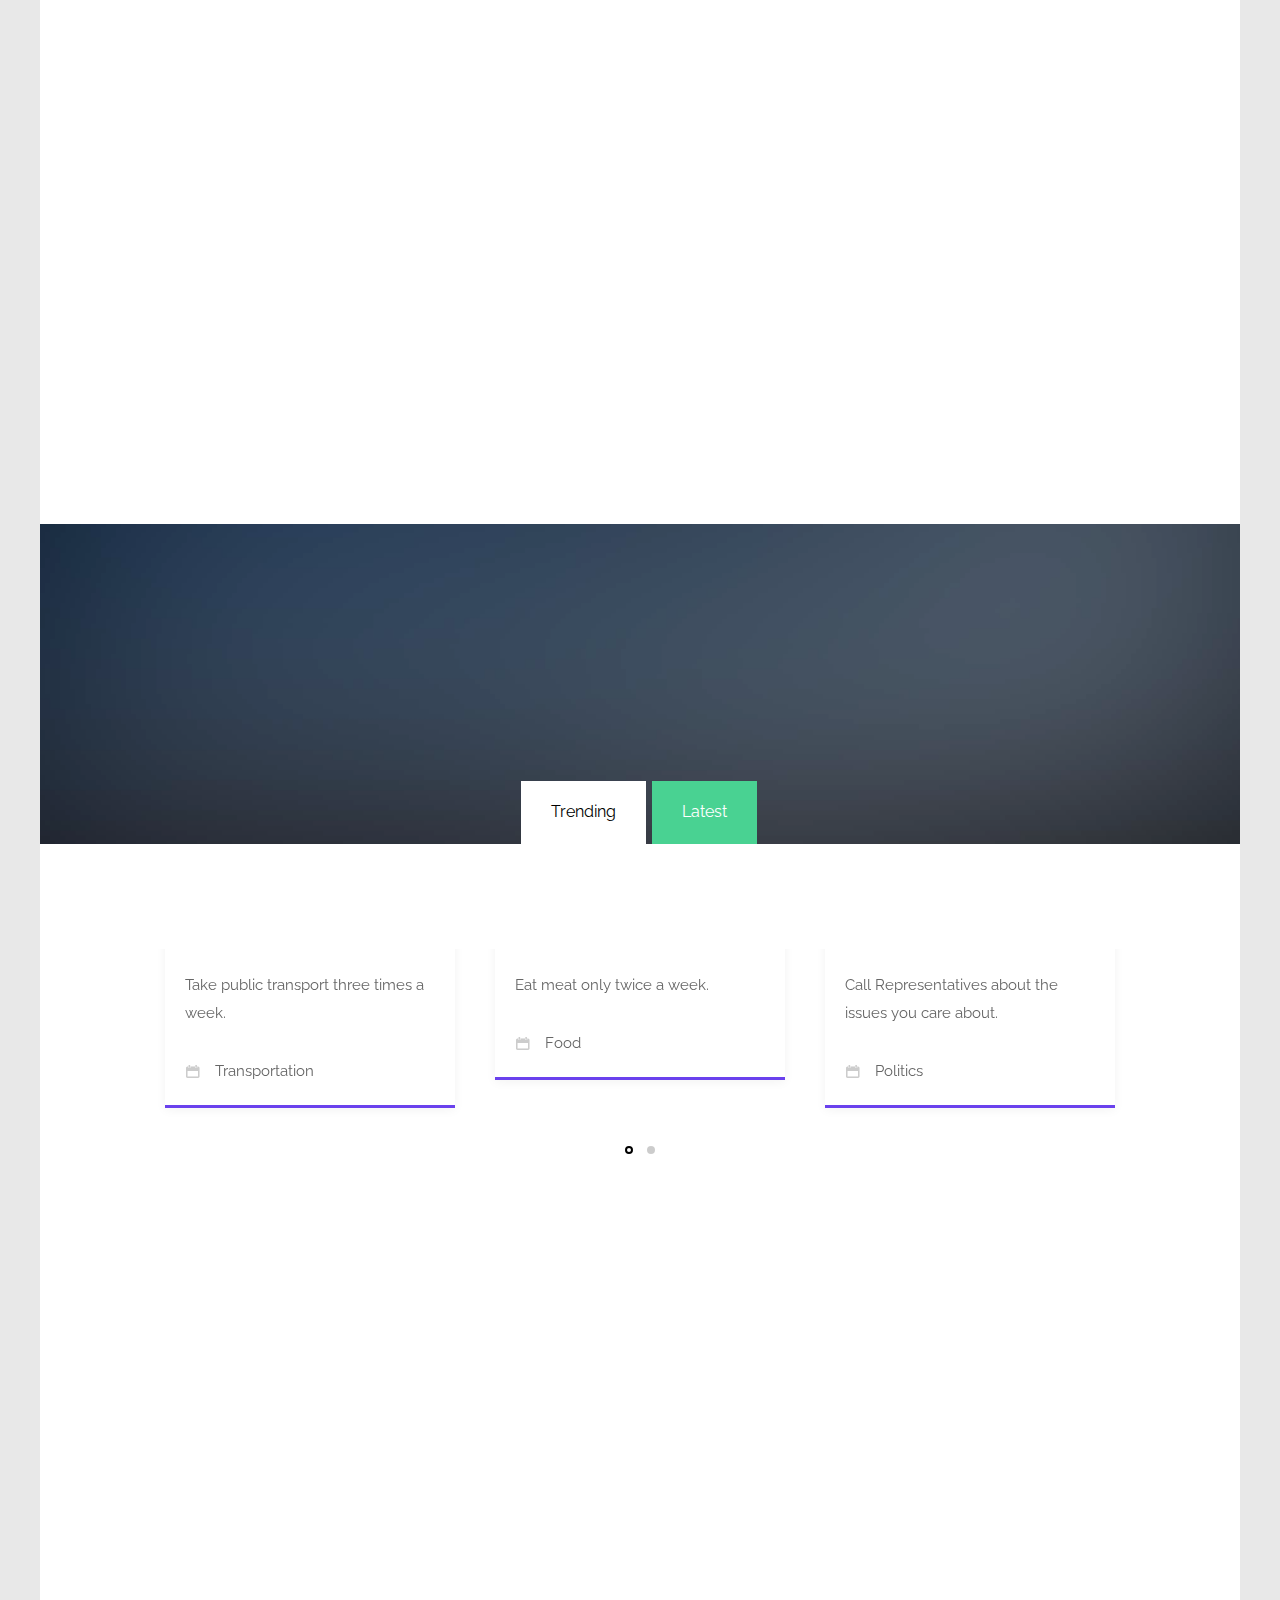
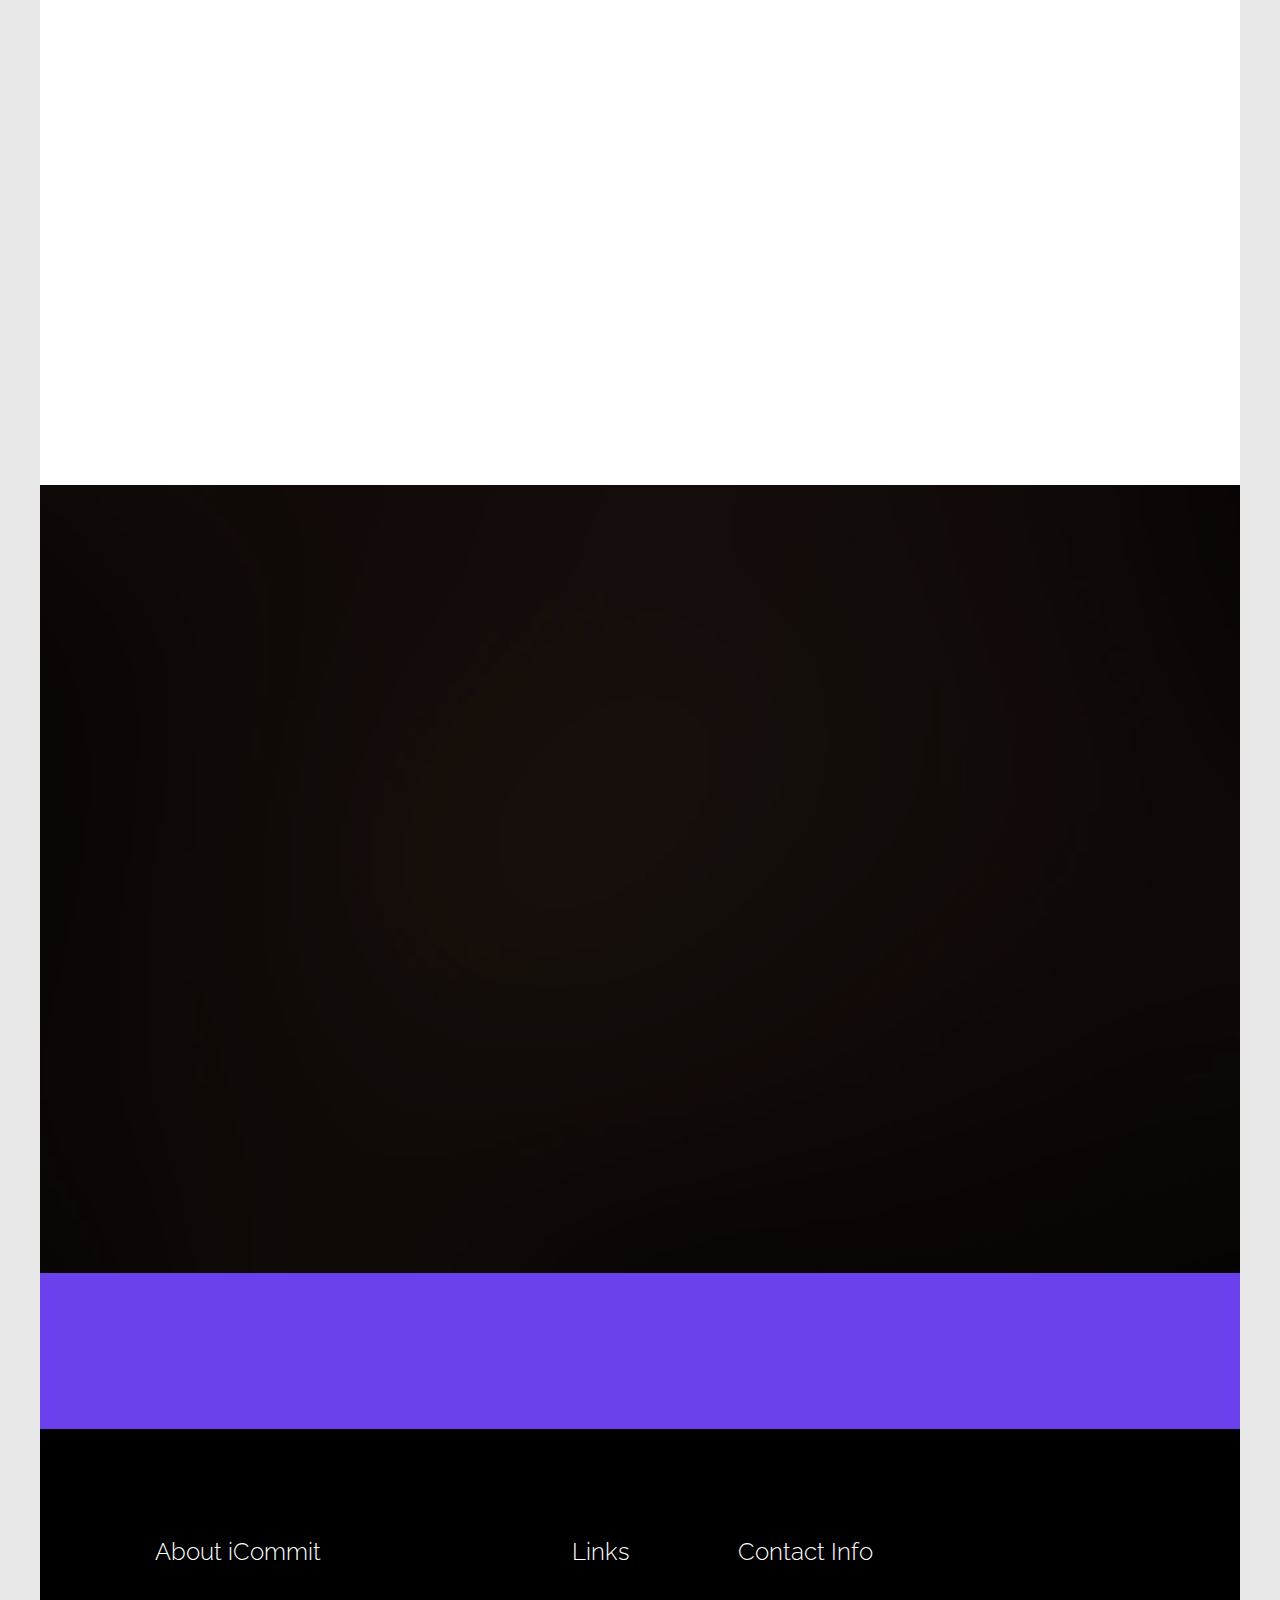
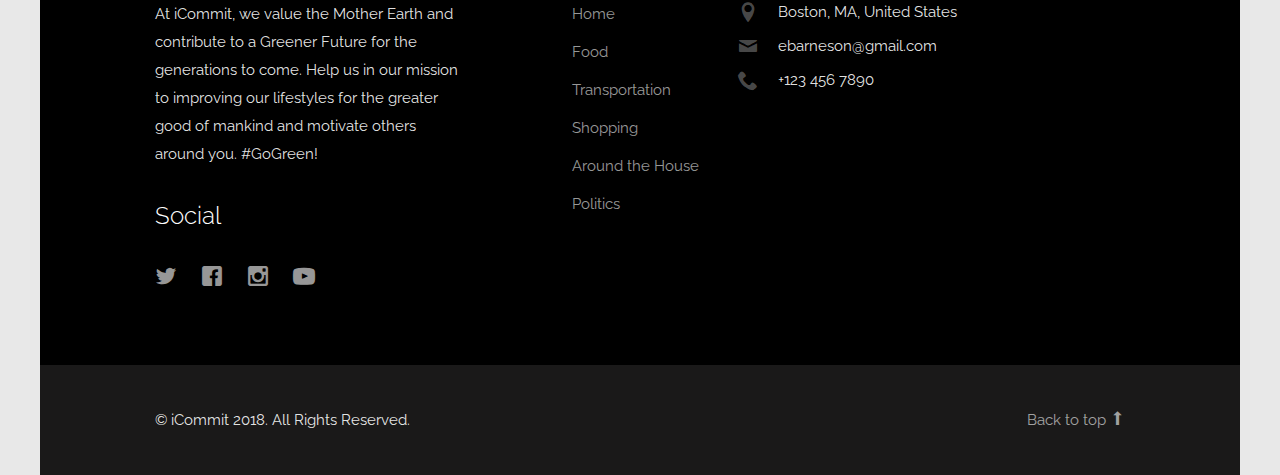
<file: indexold.html>
<!DOCTYPE html>

<html lang="en">
  <head>
    <meta charset="utf-8">
    <meta name="viewport" content="width=device-width, initial-scale=1">
    <title>iCommit</title>
    <meta name="description" content="Free Bootstrap Theme by ProBootstrap.com">
    <meta name="keywords" content="free website templates, free bootstrap themes, free template, free bootstrap, free website template">
    
    <link href="https://fonts.googleapis.com/css?family=Raleway:300,400,500,700|Open+Sans" rel="stylesheet">
    <link rel="stylesheet" href="css/styles-merged.css">
    <link rel="stylesheet" href="css/style.min.css">
    <link rel="stylesheet" href="css/custom.css">

    <!--[if lt IE 9]>
      <script src="js/vendor/html5shiv.min.js"></script>
      <script src="js/vendor/respond.min.js"></script>
    <![endif]-->
  </head>
  <body>

    <div class="probootstrap-search" id="probootstrap-search">
      <a href="#" class="probootstrap-close js-probootstrap-close"><i class="icon-cross"></i></a>
      <form action="#">
        <input type="search" name="s" id="search" placeholder="Search a keyword and hit enter...">
      </form>
    </div>
    
    <div class="probootstrap-page-wrapper">
      <!-- Fixed navbar -->
      
      <div class="probootstrap-header-top">
        <div class="container">
          <div class="row">
            <div class="col-lg-9 col-md-9 col-sm-9 probootstrap-top-quick-contact-info">
              <span><i class="icon-location2"></i>Boston, MA, United States</span>
              <span><i class="icon-phone2"></i>+1-123-456-7890</span>
              <span><i class="icon-mail"></i>ebarneson@gmail.com</span>
            </div>
            <div class="col-lg-3 col-md-3 col-sm-3 probootstrap-top-social">
              <ul>
                <li><a href="#"><i class="icon-twitter"></i></a></li>
                <li><a href="#"><i class="icon-facebook2"></i></a></li>
                <li><a href="#"><i class="icon-instagram2"></i></a></li>
                <li><a href="#"><i class="icon-youtube"></i></a></li>
                <li><a href="#" class="probootstrap-search-icon js-probootstrap-search"><i class="icon-search"></i></a></li>
              </ul>
            </div>
          </div>
        </div>
      </div>
      <nav class="navbar navbar-default probootstrap-navbar">
        <div class="container">
          <div class="navbar-header">
            <div class="btn-more js-btn-more visible-xs">
              <a href="#"><i class="icon-dots-three-vertical "></i></a>
            </div>
            <button type="button" class="navbar-toggle collapsed" data-toggle="collapse" data-target="#navbar-collapse" aria-expanded="false" aria-controls="navbar">
              <span class="sr-only">Toggle navigation</span>
              <span class="icon-bar"></span>
              <span class="icon-bar"></span>
              <span class="icon-bar"></span>
            </button>
            
          </div>

          <div id="navbar-collapse" class="navbar-collapse collapse">

            <ul class="nav navbar-nav navbar-left">
                <li class="active"><a href="index.html"><b>Home</b>&emsp;&emsp;&emsp;</a></li>
              <li><a href="#">Food&emsp;&emsp;&emsp;</a></li>
              <li><a href="#">Transportation&emsp;&emsp;&emsp;</a></li>
              <li><a href="#">Shopping&emsp;&emsp;&emsp;</a></li>
              <li><a href="#">Around the House&emsp;&emsp;&emsp;</a></li>
              <li><a href="#">Politics&emsp;&emsp;&emsp;</a></li>    
              <!--<li class="dropdown">
                <a href="#" data-toggle="dropdown" class="dropdown-toggle">Pages</a>
                <ul class="dropdown-menu">
                  <li><a href="about.html">About Us</a></li>
                  <li><a href="courses.html">Courses</a></li>
                  <li><a href="course-single.html">Course Single</a></li>
                  <li><a href="gallery.html">Gallery</a></li>
                  <li class="dropdown-submenu dropdown">
                    <a href="#" data-toggle="dropdown" class="dropdown-toggle"><span>Sub Menu</span></a>
                    <ul class="dropdown-menu">
                      <li><a href="#">Second Level Menu</a></li>
                      <li><a href="#">Second Level Menu</a></li>
                      <li><a href="#">Second Level Menu</a></li>
                      <li><a href="#">Second Level Menu</a></li>
                    </ul>
                  </li>
                  <li><a href="news.html">News</a></li>
                </ul>
              </li>-->
                <li><a href="contact.html">Contact&emsp;&emsp;&emsp;</a></li>
                <li class="active"><a id = "login" href="#"><b>Login</b></a></li>
            </ul>
          </div>
        </div>
      </nav>

      <section class="flexslider">
        <ul class="slides">
          <li style="background-image: url(img/slider_1.jpg)" class="overlay">
            <div class="container">
              <div class="row">
                <div class="col-md-8 col-md-offset-2">

                 <div class="probootstrap-slider-text text-center">
                    <h1 class="probootstrap-heading probootstrap-animate">Giving Back to the Society</h1>
                  </div>
                </div>
              </div>
            </div>
          </li>
          <li style="background-image: url(img/slider_2.jpg)" class="overlay">
            <div class="container">
              <div class="row">
                <div class="col-md-8 col-md-offset-2">
                  <div class="probootstrap-slider-text text-center">
                    <h1 class="probootstrap-heading probootstrap-animate">Educating Yourself and Others</h1>
                  </div>
                </div>
              </div>
            </div>
            
          </li>
          <li style="background-image: url(img/slider_3.jpg)" class="overlay">
            <div class="container">
              <div class="row">
                <div class="col-md-8 col-md-offset-2">
                  <div class="probootstrap-slider-text text-center">
                    <h1 class="probootstrap-heading probootstrap-animate">Saving Money and Earning Happiness</h1>
                  </div>
                </div>
              </div>
            </div>
          </li>
        </ul>
      </section>
      
      <section class="probootstrap-section probootstrap-section-colored">
        <div class="container">
          <div class="row">
            <div class="col-md-12 text-left section-heading probootstrap-animate">
              <h2>Start Building a Better Future</h2>
            </div>
          </div>
        </div>
      </section>

      <section class="probootstrap-section">
        <div class="container">
          <div class="row">
            <div class="col-md-12">
              <div class="probootstrap-flex-block">
                <div class="probootstrap-text probootstrap-animate">
                  <h3>About iCommit</h3>
                  <p>At iCommit, we value the Mother Earth and contribute to a Greener Future for the generations to come. Help us in our mission to improving our lifestyles for the greater good of mankind and motivate others around you. #GoGreen!</p>
                  <p><a href="#" class="btn btn-primary">Sign Up</a></p>
                </div>
                <div class="probootstrap-image probootstrap-animate" style="background-image: url(img/slider_3.jpg)">
                    <iframe width="763" height="450" src="https://www.youtube.com/embed/eRLJscAlk1M?rel=0" frameborder="0" allow="autoplay; encrypted-media" allowfullscreen></iframe>
                </div>
              </div>
            </div>
          </div>
        </div>
      </section>

      <section class="probootstrap-section" id="probootstrap-counter">
        <div class="container">
          
          <div class="row">
            <div style="margin-left: 80px" class="col-md-3 col-sm-6 col-xs-6 col-xxs-12 probootstrap-animate">
              <div class="probootstrap-counter-wrap">
                <div class="probootstrap-icon">
                  <i class="icon-users2"></i>
                </div>
                <div class="probootstrap-text">
                  <span class="probootstrap-counter">
                    <span class="js-counter" data-from="0" data-to="20203" data-speed="5000" data-refresh-interval="50">1</span>
                  </span>
                  <span class="probootstrap-counter-label">People Contributing</span>
                </div>
              </div>
            </div>
            <!--<div class="col-md-3 col-sm-6 col-xs-6 col-xxs-12 probootstrap-animate">
              <div class="probootstrap-counter-wrap">
                <div class="probootstrap-icon">
                  <i class="icon-user-tie"></i>
                </div>
                <div class="probootstrap-text">
                  <span class="probootstrap-counter">
                    <span class="js-counter" data-from="0" data-to="139" data-speed="5000" data-refresh-interval="50">1</span>
                  </span>
                  <span class="probootstrap-counter-label">Tasks to Complete</span>
                </div>
              </div>
            </div>-->
            <div class="clearfix visible-sm-block visible-xs-block"></div>
            <div style="margin-left: 120px" class="col-md-3 col-sm-6 col-xs-6 col-xxs-12 probootstrap-animate">
              <div class="probootstrap-counter-wrap">
                <div class="probootstrap-icon">
                  <i class="icon-library"></i>
                </div>
                <div class="probootstrap-text">
                  <span class="probootstrap-counter">
                    <span class="js-counter" data-from="0" data-to="99" data-speed="5000" data-refresh-interval="50">1</span>
                  </span>
                  <span class="probootstrap-counter-label">Tasks to Complete</span>
                </div>
              </div>
            </div>
            <div style="margin-left: 80px" class="col-md-3 col-sm-6 col-xs-6 col-xxs-12 probootstrap-animate">
               
               <div class="probootstrap-counter-wrap">
                <div class="probootstrap-icon">
                  <i class="icon-smile2"></i>
                </div>
                <div class="probootstrap-text">
                  <span class="probootstrap-counter">
                    <span class="js-counter" data-from="0" data-to="100" data-speed="5000" data-refresh-interval="50">1</span>%
                  </span>
                  <span class="probootstrap-counter-label">Respect</span>
                </div>
              </div>
            </div>
          </div>
        </div>
      </section>

      <section class="probootstrap-section probootstrap-section-colored probootstrap-bg probootstrap-custom-heading probootstrap-tab-section" style="background-image: url(img/slider_2.jpg)">
        <div class="container">
          <div class="row">
            <div class="col-md-12 text-center section-heading probootstrap-animate">
              <h2 class="mb0">Highlights</h2>
            </div>
          </div>
        </div>
        <div class="probootstrap-tab-style-1">
          <ul class="nav nav-tabs probootstrap-center probootstrap-tabs no-border">
            <li class="active"><a data-toggle="tab" href="#featured-news">Trending</a></li>
            <li><a data-toggle="tab" href="#upcoming-events">Latest</a></li>
          </ul>
        </div>
      </section>

      <section style="margin-bottom: 0px" class="probootstrap-section probootstrap-section">
        <div class="container">
          <div class="row">
            <div class="col-md-12">
              
              <div class="tab-content">

                <div id="featured-news" class="tab-pane fade in active">
                  <div class="row">
                    <div class="col-md-12">
                      <div class="owl-carousel" id="owl1">
                        <div class="item">
                          <a href="#" class="probootstrap-featured-news-box">
                            <figure class="probootstrap-media"></figure>
                            <div class="probootstrap-text">
                              <h3><br> </h3>
                              <p>Take public transport three times a week.</p>
                              <span class="probootstrap-date"><i class="icon-calendar"></i>Transportation</span>
                              
                            </div>
                          </a>
                        </div>
                        <!-- END item -->
                        <div class="item">
                          <a href="#" class="probootstrap-featured-news-box">
                            <div class="probootstrap-text">
                              <h3><br> </h3>
                              <p>Eat meat only twice a week.</p>
                              <span class="probootstrap-date"><i class="icon-calendar"></i>Food</span>
                              
                            </div>
                          </a>
                        </div>
                        <!-- END item -->
                        <div class="item">
                          <a href="#" class="probootstrap-featured-news-box">
                            <div class="probootstrap-text">
                              <h3><br> </h3>
                              <p>Call Representatives about the issues you care about.</p>
                              <span class="probootstrap-date"><i class="icon-calendar"></i>Politics</span>
                              
                            </div>
                          </a>
                        </div>
                        <!-- END item -->
                        <div class="item">
                          <a href="#" class="probootstrap-featured-news-box">
                            <div class="probootstrap-text">
                              <h3><br></h3>
                              <p>Don't waste food.</p>
                              <span class="probootstrap-date"><i class="icon-calendar"></i>Food</span>
                              
                              
                            </div>
                          </a>
                        </div>
                        <!-- END item -->
                      </div>
                    </div>
                  </div>
                  <!-- END row -->
                  
                </div>
                <div id="upcoming-events" class="tab-pane fade">
                  <div class="row">
                    <div class="col-md-12">
                      <div class="owl-carousel" id="owl2">
                        <div class="item">
                          <a href="#" class="probootstrap-featured-news-box">
                              
                            <div class="probootstrap-text">
                              <h3><br></h3>
                              <p>Take shorter showers to reduce water use. This will lower your water and heating bills too.</p>
                              <span class="probootstrap-date"><i class="icon-calendar"></i>Around the House</span>
                              
                            </div>
                          </a>
                        </div>
                        <!-- END item -->
                        <div class="item">
                          <a href="#" class="probootstrap-featured-news-box">
                            <div class="probootstrap-text">
                              <h3><br></h3>
                                <p>When possible, buy meat from local sources.</p>
                              <span class="probootstrap-date"><i class="icon-calendar"></i>Food</span>
                              
                            </div>
                          </a>
                        </div>
                        <!-- END item -->
                        <div class="item">
                          <a href="#" class="probootstrap-featured-news-box">
                            
                            <div class="probootstrap-text">
                              <h3><br></h3>
                              <p>Go to a meaningful protest or rally.</p>
                              <span class="probootstrap-date"><i class="icon-calendar"></i>Politics</span>
                              
                            </div>
                          </a>
                        </div>
                        <!-- END item -->
                        <div class="item">
                          <a href="#" class="probootstrap-featured-news-box">
                            <div class="probootstrap-text">
                              <h3><br></h3>
                              <p>Carpool one a week.</p>
                              <span class="probootstrap-date"><i class="icon-calendar"></i>Transportation</span>
                              
                            </div>
                          </a>
                        </div>
                        <!-- END item -->
                      </div>
                    </div>
                  </div>
                  <!--<div class="row">
                    <div class="col-md-12 text-center">
                      <p><a href="#" class="btn btn-primary">View all events</a></p>  
                    </div>
                  </div>-->
                </div>

              </div>
            
            </div>
          </div>
        </div>
      </section>
<!--
      <section class="probootstrap-section probootstrap-bg-white probootstrap-border-top">
        <div class="container">
          <div class="row">
            <div class="col-md-6 col-md-offset-3 text-center section-heading probootstrap-animate">
              <h2>Our Featured Courses</h2>
              <p class="lead">Sed a repudiandae impedit voluptate nam Deleniti dignissimos perspiciatis nostrum porro nesciunt</p>
            </div>
          </div>
          
          <div class="row">
            <div class="col-md-6">
              <div class="probootstrap-service-2 probootstrap-animate">
                <div class="image">
                  <div class="image-bg">
                    <img src="img/img_sm_1.jpg" alt="Free Bootstrap Template by ProBootstrap.com">
                  </div>
                </div>
                <div class="text">
                  <span class="probootstrap-meta"><i class="icon-calendar2"></i> July 10, 2017</span>
                  <h3>Application Design</h3>
                  <p>Laboriosam pariatur modi praesentium deleniti molestiae officiis atque numquam quos quis nisi voluptatum architecto rerum error.</p>
                  <p><a href="#" class="btn btn-primary">Enroll now</a> <span class="enrolled-count">2,928 students enrolled</span></p>
                </div>
              </div>

              <div class="probootstrap-service-2 probootstrap-animate">
                <div class="image">
                  <div class="image-bg">
                    <img src="img/img_sm_3.jpg" alt="Free Bootstrap Template by ProBootstrap.com">
                  </div>
                </div>
                <div class="text">
                  <span class="probootstrap-meta"><i class="icon-calendar2"></i> July 10, 2017</span>
                  <h3>Chemical Engineering</h3>
                  <p>Laboriosam pariatur modi praesentium deleniti molestiae officiis atque numquam quos quis nisi voluptatum architecto rerum error.</p>
                  <p><a href="#" class="btn btn-primary">Enroll now</a> <span class="enrolled-count">7,202 students enrolled</span></p>
                </div>
              </div>

            </div>
            <div class="col-md-6">
              <div class="probootstrap-service-2 probootstrap-animate">
                <div class="image">
                  <div class="image-bg">
                    <img src="img/img_sm_2.jpg" alt="Free Bootstrap Template by ProBootstrap.com">
                  </div>
                </div>
                <div class="text">
                  <span class="probootstrap-meta"><i class="icon-calendar2"></i> July 10, 2017</span>
                  <h3>Math Major</h3>
                  <p>Laboriosam pariatur modi praesentium deleniti molestiae officiis atque numquam quos quis nisi voluptatum architecto rerum error.</p>
                  <p><a href="#" class="btn btn-primary">Enroll now</a> <span class="enrolled-count">12,582 students enrolled</span></p>
                </div>
              </div>

              <div class="probootstrap-service-2 probootstrap-animate">
                <div class="image">
                  <div class="image-bg">
                    <img src="img/img_sm_4.jpg" alt="Free Bootstrap Template by ProBootstrap.com">
                  </div>
                </div>
                <div class="text">
                  <span class="probootstrap-meta"><i class="icon-calendar2"></i> July 10, 2017</span>
                  <h3>English Major</h3>
                  <p>Laboriosam pariatur modi praesentium deleniti molestiae officiis atque numquam quos quis nisi voluptatum architecto rerum error.</p>
                  <p><a href="#" class="btn btn-primary">Enroll now</a> <span class="enrolled-count">9,582 students enrolled</span></p>
                </div>
              </div>

            </div>
          </div>
        </div>
      </section>-->
      <section class="probootstrap-section">
        <div class="container">
          <div class="row">
            <div style="margin-top: 0px" class="col-md-6 col-md-offset-3 text-center section-heading probootstrap-animate">
              <h2>Meet Our Top Contributors</h2>
              <p class="lead">Get a chance to be featured here as one of the top contributors!</p>
            </div>
          </div>
          <!-- END row -->

          <div class="row">
            <div class="col-md-3 col-sm-6">
              <div class="probootstrap-teacher text-center probootstrap-animate">
                <figure class="media">
                  <img src="img/person_4.jpg" alt="Free Bootstrap Template by ProBootstrap.com" class="img-responsive">
                </figure>
                <div class="text">
                  <h3>Joey</h3>
                  <p>Boston, MA</p>
                  <ul class="probootstrap-footer-social">
                    <li class="twitter"><a href="#"><i class="icon-twitter"></i></a></li>
                    <li class="facebook"><a href="#"><i class="icon-facebook2"></i></a></li>
                    <li class="instagram"><a href="#"><i class="icon-instagram2"></i></a></li>
                  </ul>
                </div>
              </div>
            </div>
            <div class="col-md-3 col-sm-6">
              <div class="probootstrap-teacher text-center probootstrap-animate">
                <figure class="media">
                  <img src="img/person_5.jpg" alt="Free Bootstrap Template by ProBootstrap.com" class="img-responsive">
                </figure>
                <div class="text">
                  <h3>Chandler</h3>
                  <p>Chicago, IL</p>
                  <ul class="probootstrap-footer-social">
                    <li class="twitter"><a href="#"><i class="icon-twitter"></i></a></li>
                    <li class="facebook"><a href="#"><i class="icon-facebook2"></i></a></li>
                    <li class="instagram"><a href="#"><i class="icon-instagram2"></i></a></li>
                  </ul>
                </div>
              </div>
            </div>
            <div class="clearfix visible-sm-block visible-xs-block"></div>
            <div class="col-md-3 col-sm-6">
              <div class="probootstrap-teacher text-center probootstrap-animate">
                <figure class="media">
                  <img src="img/person_6.jpg" alt="Free Bootstrap Template by ProBootstrap.com" class="img-responsive">
                </figure>
                <div class="text">
                  <h3>Phoebe</h3>
                  <p>Los Angeles, CA</p>
                  <ul class="probootstrap-footer-social">
                    <li class="twitter"><a href="#"><i class="icon-twitter"></i></a></li>
                    <li class="facebook"><a href="#"><i class="icon-facebook2"></i></a></li>
                    <li class="instagram"><a href="#"><i class="icon-instagram2"></i></a></li>
                  </ul>
                </div>
              </div>
            </div>
            <div class="col-md-3 col-sm-6">
              <div class="probootstrap-teacher text-center probootstrap-animate">
                <figure class="media">
                  <img src="img/person_7.jpg" alt="Free Bootstrap Template by ProBootstrap.com" class="img-responsive">
                </figure>
                <div class="text">
                  <h3>Jessica</h3>
                  <p>Seattle, WA</p>
                  <ul class="probootstrap-footer-social">
                    <li class="twitter"><a href="#"><i class="icon-twitter"></i></a></li>
                    <li class="facebook"><a href="#"><i class="icon-facebook2"></i></a></li>
                    <li class="instagram"><a href="#"><i class="icon-instagram2"></i></a></li>
                  </ul>
                </div>
              </div>
            </div>
          </div>

        </div>
      </section>
      <section class="probootstrap-section probootstrap-bg probootstrap-section-colored probootstrap-testimonial" style="background-image: url(img/slider_4.jpg);">
        <div class="container">
          <div class="row">
            <div class="col-md-6 col-md-offset-3 text-center section-heading probootstrap-animate">
              <h2>Everyday Motivation</h2>
              <p class="lead">Thoughts of People you May Know</p>
            </div>
          </div>
          <!-- END row -->
          <div class="row">
            <div class="col-md-12 probootstrap-animate">
              <div class="owl-carousel owl-carousel-testimony owl-carousel-fullwidth">
                <div class="item">

                  <div class="probootstrap-testimony-wrap text-center">
                    <figure>
                      <img src="img/kennedy.jpg" alt="Free Bootstrap Template by ProBootstrap.com">
                    </figure>
                    <blockquote class="quote">&ldquo;The supreme reality of our time is ... the vulnerability of our planet.&rdquo; <cite class="author"> &mdash; <span>John F. Kennedy</span></cite></blockquote>
                  </div>

                </div>
                <div class="item">
                  <div class="probootstrap-testimony-wrap text-center">
                    <figure>
                      <img src="img/einstein.jpg" alt="Free Bootstrap Template by ProBootstrap.com">
                    </figure>
                    <blockquote class="quote">&ldquo;Problems cannot be solved at the same level of awareness that created them.&rdquo; <cite class="author"> &mdash;<span>Albert Einstein</span></cite></blockquote>
                  </div>
                </div>
                <div class="item">
                  <div class="probootstrap-testimony-wrap text-center">
                    <figure>
                      <img src="img/mills.jpg" alt="Free Bootstrap Template by ProBootstrap.com">
                    </figure>
                    <blockquote class="quote">&ldquo;The sun is the only safe nuclear reactor, situated as it is some ninety-three million miles away.&rdquo; <cite class="author">&mdash; <span>Stephanie Mills</span></cite></blockquote>
                  </div>
                </div>
                  <div class="item">
                  <div class="probootstrap-testimony-wrap text-center">
                    <figure>
                      <img src="img/david.jpg" alt="Free Bootstrap Template by ProBootstrap.com">
                    </figure>
                    <blockquote class="quote">&ldquo;What is the use of a house if you don't have a decent planet to put it on?.&rdquo; <cite class="author">&mdash; <span>Henry David Thoreau</span></cite></blockquote>
                  </div>
                </div>
                  <div class="item">
                  <div class="probootstrap-testimony-wrap text-center">
                    <figure>
                      <img src="img/fox.jpg" alt="Free Bootstrap Template by ProBootstrap.com">
                    </figure>
                    <blockquote class="quote">&ldquo;A person who cares about the earth will resonate with its purity.&rdquo; <cite class="author">&mdash; <span>Sally Fox</span></cite></blockquote>
                  </div>
                </div>
                  <div class="item">
                  <div class="probootstrap-testimony-wrap text-center">
                    <figure>
                      <img src="img/franklin.jpg" alt="Free Bootstrap Template by ProBootstrap.com">
                    </figure>
                    <blockquote class="quote">&ldquo;A nation that destroys its soils destroys itself. Forests are the lungs of our land, purifying the air and giving fresh strength to our people.&rdquo; <cite class="author">&mdash; <span>Franklin D. Roosevelt</span></cite></blockquote>
                  </div>
                </div>
                  <div class="item">
                  <div class="probootstrap-testimony-wrap text-center">
                    <figure>
                      <img src="img/robert.jpg" alt="Free Bootstrap Template by ProBootstrap.com">
                    </figure>
                    <blockquote class="quote">&ldquo;There's so much pollution in the air now that if it weren't for our lungs, there'd be no place to put it all.&rdquo; <cite class="author">&mdash; <span>Robert Orben</span></cite></blockquote>
                  </div>
                </div>
                  <div class="item">
                  <div class="probootstrap-testimony-wrap text-center">
                    <figure>
                      <img src="img/edison.jpg" alt="Free Bootstrap Template by ProBootstrap.com">
                    </figure>
                    <blockquote class="quote">&ldquo;The doctor of the future will give no medication, but will interest his patients in the case of the human frame, diet and in the cause and prevention of disease.&rdquo; <cite class="author">&mdash; <span>Thomas Edison</span></cite></blockquote>
                  </div>
                </div>
                
              </div>
            </div>
          </div>
          <!-- END row -->
        </div>
      </section>

      <!--<section class="probootstrap-section">
        <div class="container">
          <div class="row">
            <div class="col-md-6 col-md-offset-3 text-center section-heading probootstrap-animate">
              <h2>Why Choose Enlight School</h2>
              <p class="lead">Lorem ipsum dolor sit amet consectetur adipisicing elit. Iusto provident qui tempore natus quos quibusdam soluta at.</p>
            </div>
          </div>
          <div class="row">
            <div class="col-md-6">
              <div class="service left-icon probootstrap-animate">
                <div class="icon"><i class="icon-checkmark"></i></div>
                <div class="text">
                  <h3>Consectetur Adipisicing</h3>
                  <p>Lorem ipsum dolor sit amet consectetur adipisicing elit. Iusto provident qui tempore natus quos quibusdam soluta at.</p>
                </div>  
              </div>
              <div class="service left-icon probootstrap-animate">
                <div class="icon"><i class="icon-checkmark"></i></div>
                <div class="text">
                  <h3>Aliquid Dolorum Saepe</h3>
                  <p>Lorem ipsum dolor sit amet consectetur adipisicing elit. Iusto provident qui tempore natus quos quibusdam soluta at.</p>
                </div>
              </div>
              <div class="service left-icon probootstrap-animate">
                <div class="icon"><i class="icon-checkmark"></i></div>
                <div class="text">
                  <h3>Eveniet Tempora Anisi</h3>
                  <p>Lorem ipsum dolor sit amet consectetur adipisicing elit. Iusto provident qui tempore natus quos quibusdam soluta at.</p>
                </div>
              </div>
            </div>
            <div class="col-md-6">
              <div class="service left-icon probootstrap-animate">
                <div class="icon"><i class="icon-checkmark"></i></div>
                <div class="text">
                  <h3>Laboriosam Quod Dignissimos</h3>
                  <p>Lorem ipsum dolor sit amet consectetur adipisicing elit. Iusto provident qui tempore natus quos quibusdam soluta at.</p>
                </div>  
              </div>
              
              <div class="service left-icon probootstrap-animate">
                <div class="icon"><i class="icon-checkmark"></i></div>
                <div class="text">
                  <h3>Asperiores Maxime Modi</h3>
                  <p>Lorem ipsum dolor sit amet consectetur adipisicing elit. Iusto provident qui tempore natus quos quibusdam soluta at.</p>
                </div>
              </div>
              
              <div class="service left-icon probootstrap-animate">
                <div class="icon"><i class="icon-checkmark"></i></div>
                <div class="text">
                  <h3>Libero Maxime Molestiae</h3>
                  <p>Lorem ipsum dolor sit amet consectetur adipisicing elit. Iusto provident qui tempore natus quos quibusdam soluta at.</p>
                </div>
              </div>

            </div>
          </div>
          
        </div>
      </section>-->
      
      <section class="probootstrap-cta">
        <div class="container">
          <div class="row">
            <div class="col-md-12">
              <h2 class="probootstrap-animate" data-animate-effect="fadeInRight">Start contributing now!</h2>
              <a href="#" role="button" class="btn btn-primary btn-lg btn-ghost probootstrap-animate" data-animate-effect="fadeInLeft">Sign Up</a>
            </div>
          </div>
        </div>
      </section>
      <footer class="probootstrap-footer probootstrap-bg">
        <div class="container">
          <div class="row">
            <div class="col-md-4">
              <div class="probootstrap-footer-widget">
                <h3>About iCommit</h3>
                <p>At iCommit, we value the Mother Earth and contribute to a Greener Future for the generations to come. Help us in our mission to improving our lifestyles for the greater good of mankind and motivate others around you. #GoGreen!</p>
                <h3>Social</h3>
                <ul class="probootstrap-footer-social">
                  <li><a href="#"><i class="icon-twitter"></i></a></li>
                  <li><a href="#"><i class="icon-facebook"></i></a></li>
                  <li><a href="#"><i class="icon-instagram"></i></a></li>
                  <li><a href="#"><i class="icon-youtube"></i></a></li>
                </ul>
              </div>
            </div>
            <div class="col-md-3 col-md-push-1">
              <div class="probootstrap-footer-widget">
                <h3>Links</h3>
                <ul>
                  <li><a href="index.html">Home</a></li>
                  <li><a href="food.html">Food</a></li>
                  <li><a href="transportation.html">Transportation</a></li>
                  <li><a href="shopping.html">Shopping</a></li>
                  <li><a href="house.html">Around the House</a></li>
                  <li><a href="politics.html">Politics</a></li>
                </ul>
              </div>
            </div>
            <div class="col-md-4">
              <div class="probootstrap-footer-widget">
                <h3>Contact Info</h3>
                <ul class="probootstrap-contact-info">
                  <li><i class="icon-location2"></i> <span>Boston, MA, United States</span></li>
                  <li><i class="icon-mail"></i><span>ebarneson@gmail.com</span></li>
                  <li><i class="icon-phone2"></i><span>+123 456 7890</span></li>
                </ul>
              </div>
            </div>
           
          </div>
          <!-- END row -->
          
        </div>

        <div class="probootstrap-copyright">
          <div class="container">
            <div class="row">
              <div class="col-md-8 text-left">
                <p>&copy; iCommit 2018. All Rights Reserved.</p>
              </div>
              <div class="col-md-4 probootstrap-back-to-top">
                <p><a href="#" class="js-backtotop">Back to top <i class="icon-arrow-long-up"></i></a></p>
              </div>
            </div>
          </div>
        </div>
      </footer>

    </div>
    <!-- END wrapper -->
    

    <script src="js/scripts.min.js"></script>
    <script src="js/main.min.js"></script>
    <script src="js/custom.js"></script>

  </body>
</html>
</file>
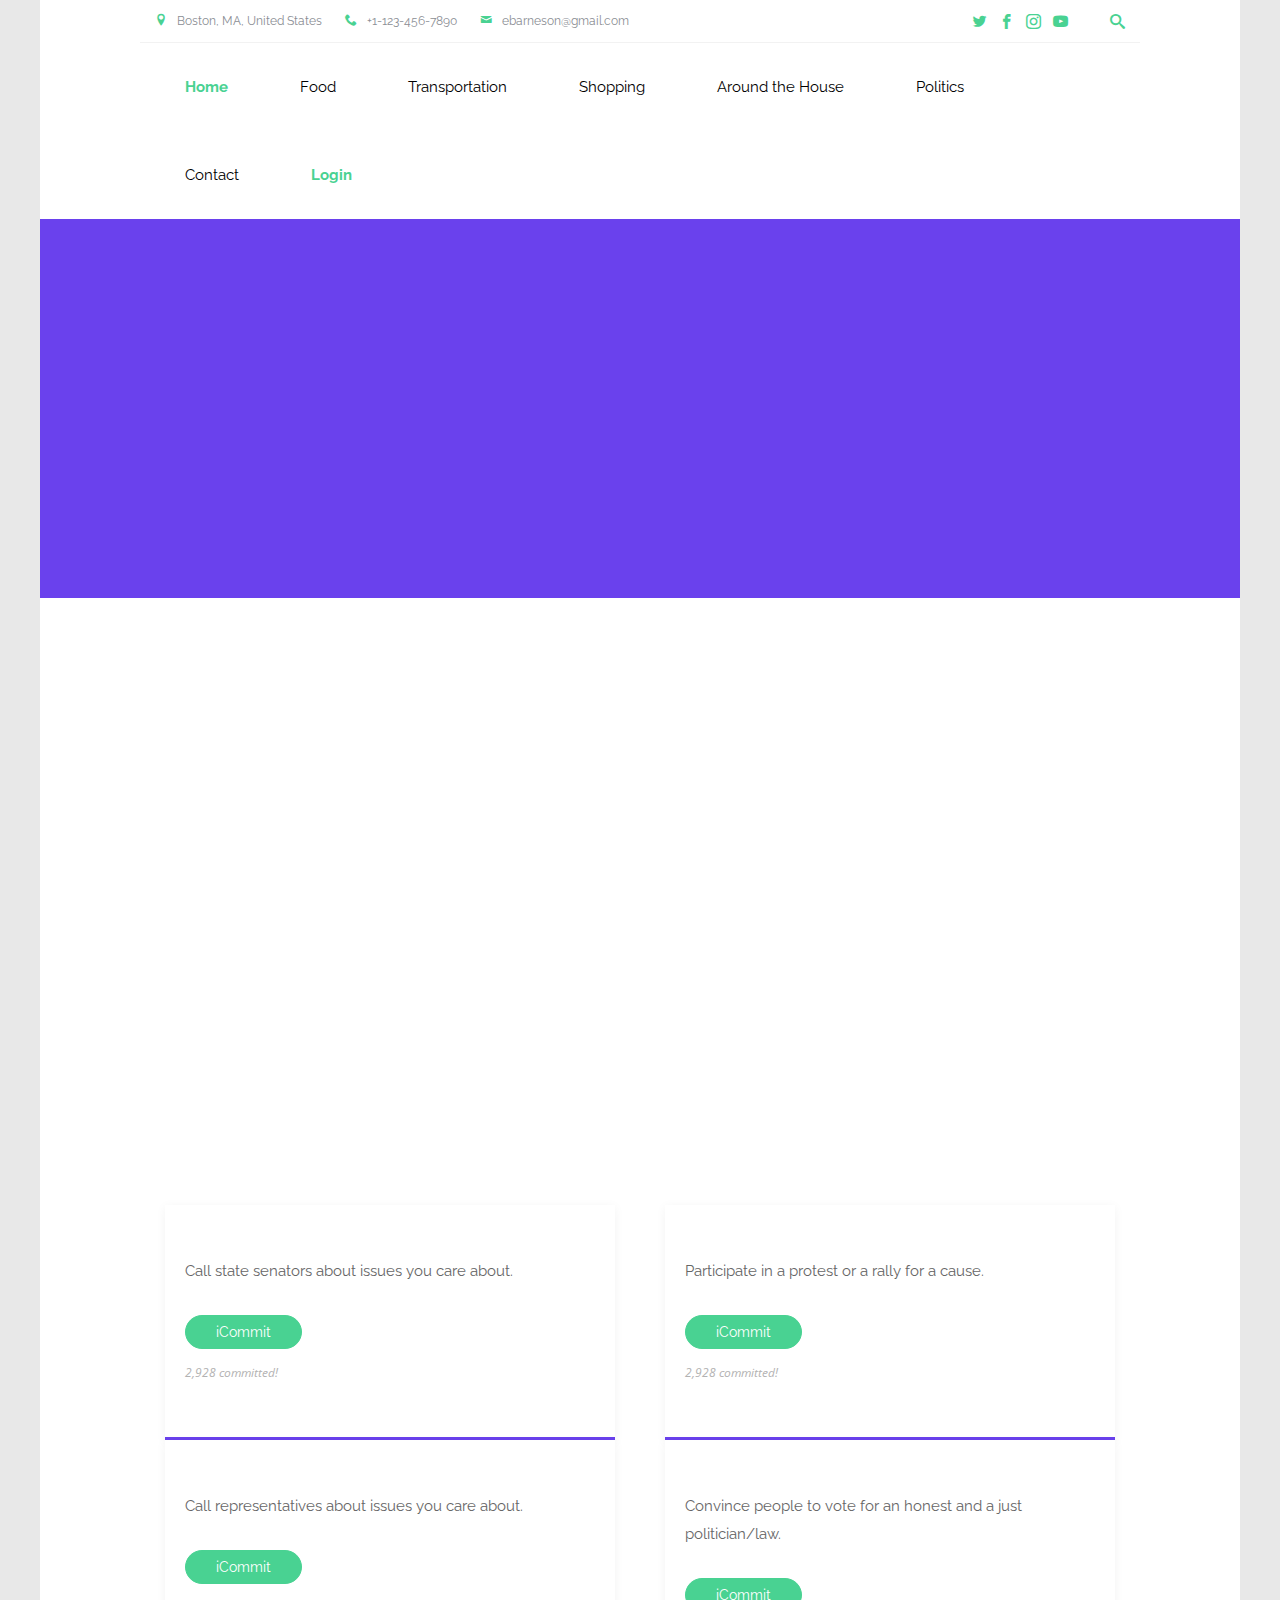
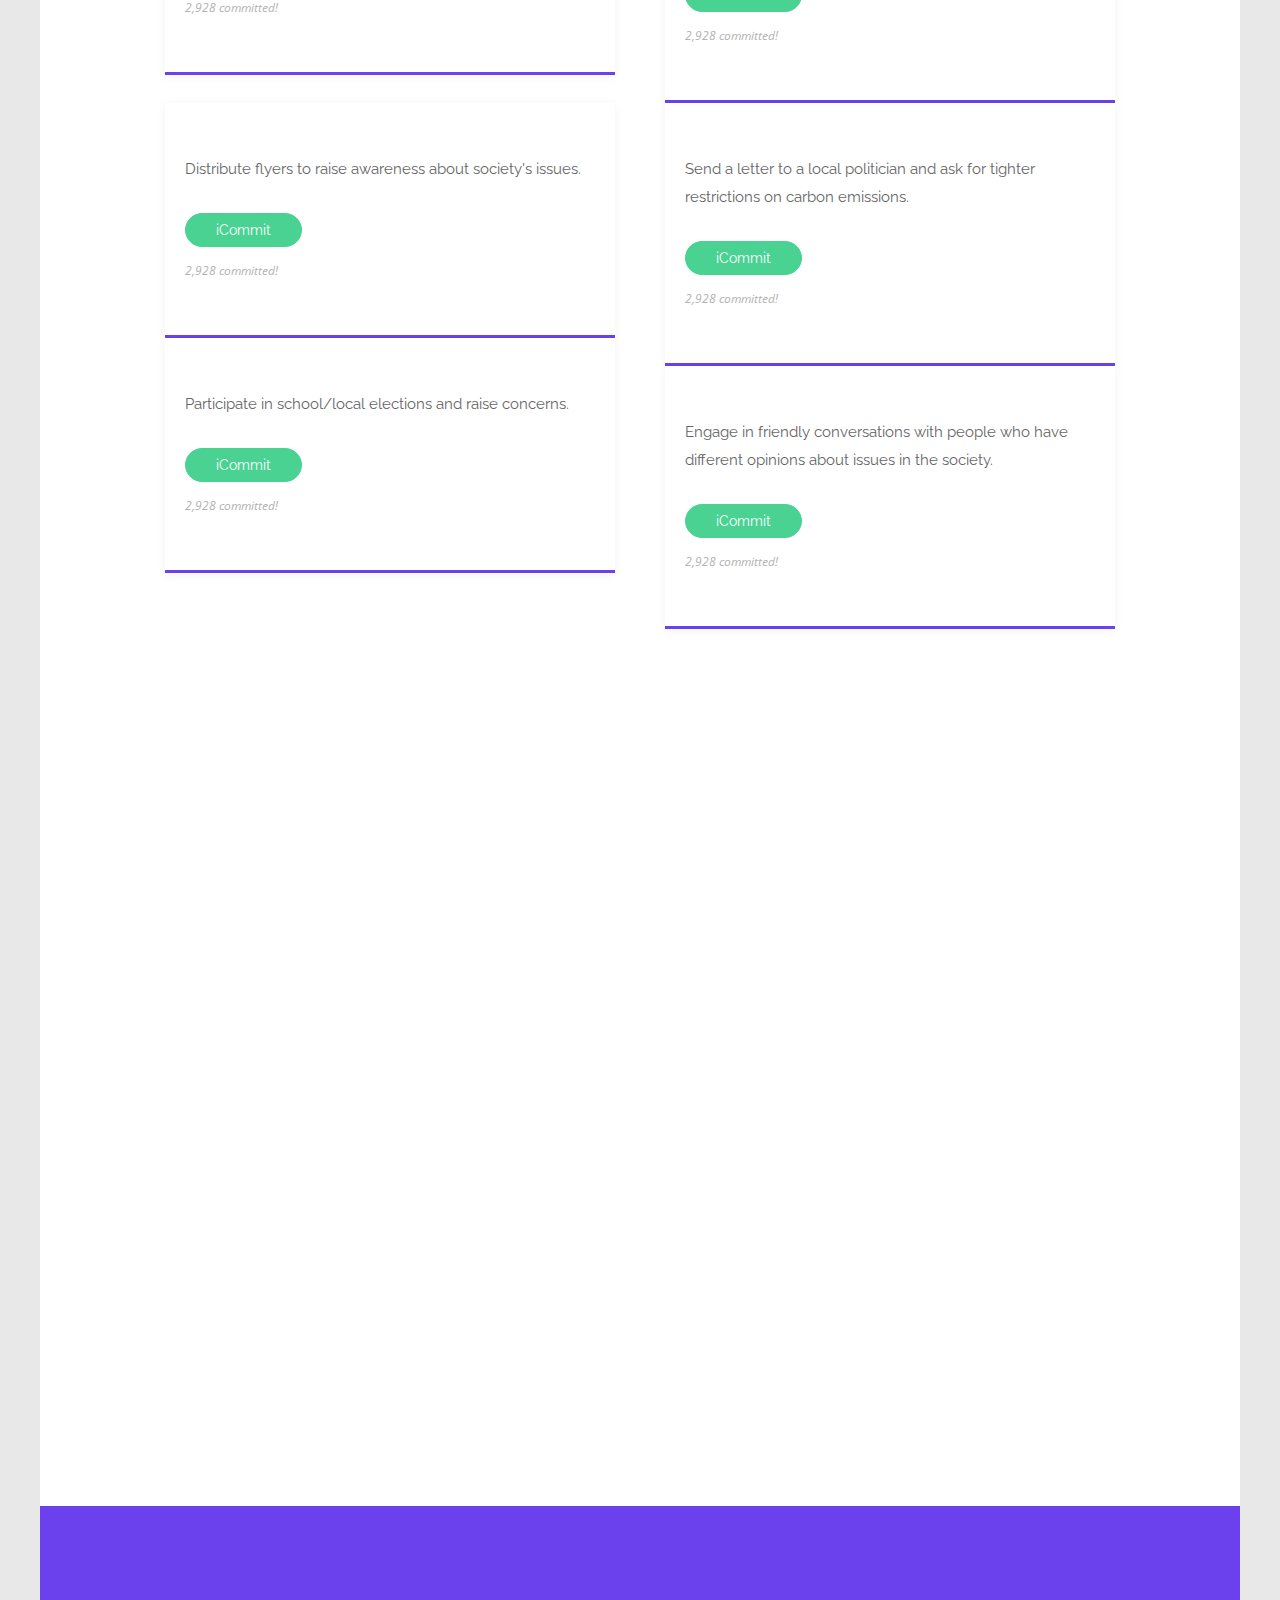
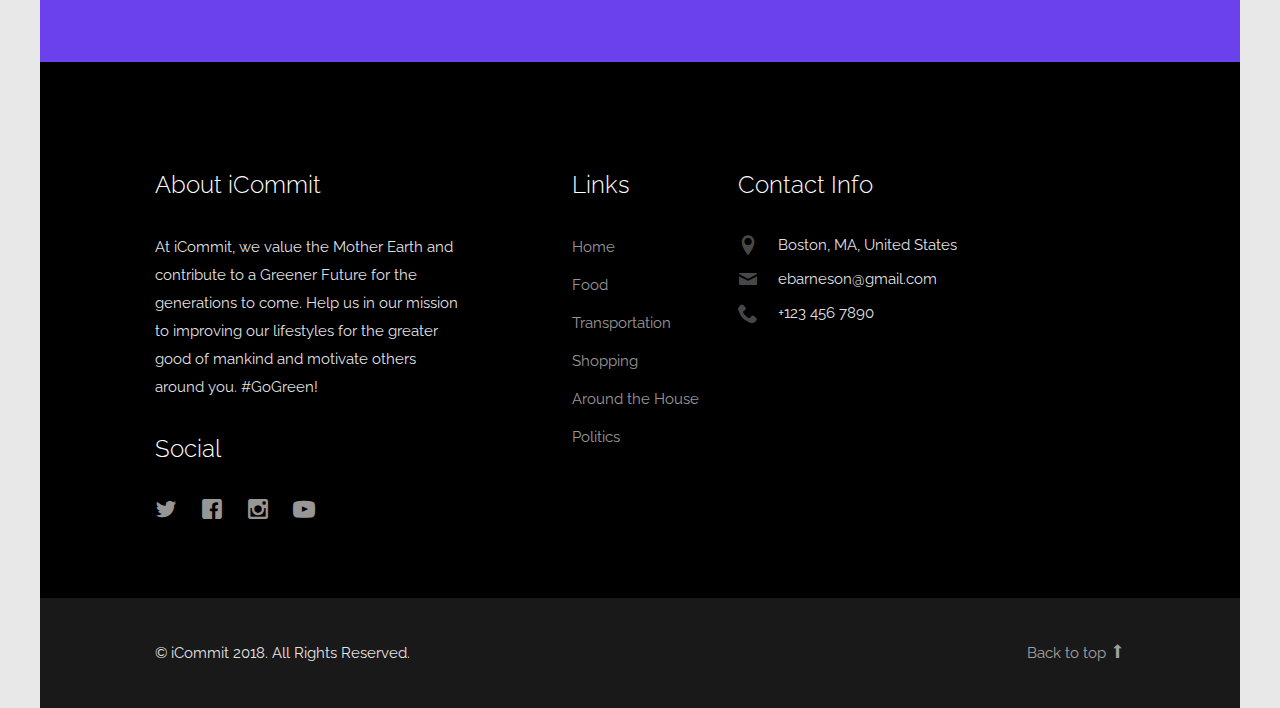
<file: politics.html>
<!DOCTYPE html>

<html lang="en">
  <head>
    <meta charset="utf-8">
    <meta name="viewport" content="width=device-width, initial-scale=1">
    <title>iCommit</title>
    
    <link href="https://fonts.googleapis.com/css?family=Raleway:300,400,500,700|Open+Sans" rel="stylesheet">
    <link rel="stylesheet" href="css/styles-merged.css">
    <link rel="stylesheet" href="css/style.min.css">
    <link rel="stylesheet" href="css/custom.css">

  </head>
  <body>

    <div class="probootstrap-search" id="probootstrap-search">
      <a href="#" class="probootstrap-close js-probootstrap-close"><i class="icon-cross"></i></a>
      <form action="#">
        <input type="search" name="s" id="search" placeholder="Search a keyword and hit enter...">
      </form>
    </div>
    
    <div class="probootstrap-page-wrapper">
      <!-- Fixed navbar -->
      
      <div class="probootstrap-header-top">
        <div class="container">
          <div class="row">
            <div class="col-lg-9 col-md-9 col-sm-9 probootstrap-top-quick-contact-info">
              <span><i class="icon-location2"></i>Boston, MA, United States</span>
              <span><i class="icon-phone2"></i>+1-123-456-7890</span>
              <span><i class="icon-mail"></i>ebarneson@gmail.com</span>
            </div>
            <div class="col-lg-3 col-md-3 col-sm-3 probootstrap-top-social">
              <ul>
                <li><a href="#"><i class="icon-twitter"></i></a></li>
                <li><a href="#"><i class="icon-facebook2"></i></a></li>
                <li><a href="#"><i class="icon-instagram2"></i></a></li>
                <li><a href="#"><i class="icon-youtube"></i></a></li>
                <li><a href="#" class="probootstrap-search-icon js-probootstrap-search"><i class="icon-search"></i></a></li>
              </ul>
            </div>
          </div>
        </div>
      </div>
      <nav class="navbar navbar-default probootstrap-navbar">
        <div class="container">
          <div class="navbar-header">
            <div class="btn-more js-btn-more visible-xs">
              <a href="#"><i class="icon-dots-three-vertical "></i></a>
            </div>
            <button type="button" class="navbar-toggle collapsed" data-toggle="collapse" data-target="#navbar-collapse" aria-expanded="false" aria-controls="navbar">
              <span class="sr-only">Toggle navigation</span>
              <span class="icon-bar"></span>
              <span class="icon-bar"></span>
              <span class="icon-bar"></span>
            </button>
            
          </div>

          <div id="navbar-collapse" class="navbar-collapse collapse">
            <ul class="nav navbar-nav navbar-left">
                <li class="active"><a href="index.html"><b>Home</b>&emsp;&emsp;&emsp;</a></li>
              <li><a href="food.html">Food&emsp;&emsp;&emsp;</a></li>
              <li><a href="transportation.html">Transportation&emsp;&emsp;&emsp;</a></li>
              <li><a href="shopping.html">Shopping&emsp;&emsp;&emsp;</a></li>
              <li><a href="house.html">Around the House&emsp;&emsp;&emsp;</a></li>
              <li><a href="politics.html">Politics&emsp;&emsp;&emsp;</a></li>    
              <!--<li class="dropdown">
                <a href="#" data-toggle="dropdown" class="dropdown-toggle">Pages</a>
                <ul class="dropdown-menu">
                  <li><a href="about.html">About Us</a></li>
                  <li><a href="courses.html">Courses</a></li>
                  <li><a href="course-single.html">Course Single</a></li>
                  <li><a href="gallery.html">Gallery</a></li>
                  <li class="dropdown-submenu dropdown">
                    <a href="#" data-toggle="dropdown" class="dropdown-toggle"><span>Sub Menu</span></a>
                    <ul class="dropdown-menu">
                      <li><a href="#">Second Level Menu</a></li>
                      <li><a href="#">Second Level Menu</a></li>
                      <li><a href="#">Second Level Menu</a></li>
                      <li><a href="#">Second Level Menu</a></li>
                    </ul>
                  </li>
                  <li><a href="news.html">News</a></li>
                </ul>
              </li>-->
                <li><a href="contact.html">Contact&emsp;&emsp;&emsp;</a></li>
                <li class="active"><a id = "login-button-clicker" href="#"><b>Login</b></a></li>
                <div id="modal" class="container" style="display:none">
                    <header class="popupHeader">
                        <span class="modal_close"><i class="fa fa-times"></i></span>
                    </header>
                    <div class="row">
                        <div class="col-md-6 col-md-offset-3">
                            <div class="panel panel-login">
                                <div class="panel-heading">
                                    <div class="row">
                                        <div class="col-xs-6">
                				            <a href="#" class="active" id="login-form-link">Login</a>
                                        </div>
                                        <div class="col-xs-6">
                				            <a href="#" id="register-form-link">Register</a>
                                        </div>
                                    </div>
                				    <hr>
                				</div>
                				<div class="panel-body">
                				    <div class="row">
                				        <div class="col-lg-12">
                				            <form id="login-form" action="database/insertData.php" method="post" role="form" style="display: block;">
                								<div class="form-group">
                								    <input type="text" name="username" id="username" tabindex="1" class="form-control" placeholder="Username" value="">
                								</div>
                								<div class="form-group">
                								    <input type="password" name="password" id="password" tabindex="2" class="form-control" placeholder="Password">
                								</div>
                								<!-- <div class="form-group text-center">
                								    <input type="checkbox" tabindex="3" class="" name="remember" id="remember">
                								    <label for="remember"> Remember Me</label>
                								</div> -->
                								<div class="form-group">
                								    <div class="row">
                								        <div class="col-sm-6 col-sm-offset-3">
                								            <input type="submit" name="login-submit" id="login-submit" tabindex="4" class="form-control btn btn-login" value="Log In">
                								        </div>
                								    </div>
                								</div>
                								<div class="form-group">
                								    <div class="row">
                								        <div class="col-lg-12">
                								            <div class="text-center">
                												<a href="https://phpoll.com/recover" tabindex="5" class="forgot-password">Forgot Password?</a>
                								            </div>
                								        </div>
                								    </div>
                								</div>
                				            </form>
                				            <form id="register-form" action="database/insertData.php" method="post" role="form" style="display: none;">
                								<div class="form-group">
                								    <input type="text" name="username" id="username" tabindex="1" class="form-control" placeholder="Username" value="">
                								</div>
                								<div class="form-group">
                									<input type="email" name="email" id="email" tabindex="1" class="form-control" placeholder="Email Address" value="">
                                                </div>
                								<div class="form-group">
                                                    <input type="password" name="password" id="password" tabindex="2" class="form-control" placeholder="Password">
                								</div>
                                                <div class="form-group">
                                                    <input type="password" name="confirm-password" id="confirm-password" tabindex="2" class="form-control" placeholder="Confirm Password">
                								</div>
                								<div class="form-group">
                                                    <div class="row">
                										<div class="col-sm-6 col-sm-offset-3">
                                                            <input type="submit" name="register-submit" id="register-submit" tabindex="4" class="form-control btn btn-register" value="Register Now">
                								        </div>
                								    </div>
                								</div>
                				            </form>
                                        <button type="button" id ="closeModal" class="btn btn-default" data-dismiss="modal">Close</button>
                				    </div>
                				</div>
                            </div>
                        </div>
                    </div>
                </div>
            </div>
            </ul>
          </div>
        </div>
      </nav>

      <section class="probootstrap-section probootstrap-section-colored">
        <div class="container">
          <div class="row">
            <div class="col-md-12 text-left section-heading probootstrap-animate">
              <h1>Making a Difference</h1>
            </div>
          </div>
        </div>
      </section>

      <section class="probootstrap-section">
        <div class="container">
          <div class="row">
            <div class="col-md-12">
              <div class="probootstrap-flex-block">
                <div class="probootstrap-text probootstrap-animate">
                  <h3>Politics</h3>
                  <p>The Founders of our great nation believed that the main purpose of government was to protect people's basic rights. All citizens have the right to participate in governing our nation. They may choose among many different ways of doing this. Some ways to participate are listed below. Let us strive together for a better future of our nation and our fellow countrymen.</p>
                </div>
                <div class="probootstrap-image probootstrap-animate" style="background-image: url(img/slider_3.jpg)">
                    <iframe width="763" height="450" src="https://www.youtube.com/embed/PNc2S3u5XQA?rel=0" frameborder="0" allow="autoplay; encrypted-media" allowfullscreen></iframe>
                </div>
              </div>
            </div>
          </div>
        </div>
      </section>

      <section class="probootstrap-section">
        <div class="container">
          <div class="row">
            <div class="col-md-6">
              <div class="item">
                <div class="probootstrap-featured-news-box">
                    <div class="probootstrap-text">
                        <h3><br> </h3>
                        <p>Call state senators about issues you care about.</p>     
                        <p><a href="#" class="btn btn-primary">iCommit</a> <span class="enrolled-count">2,928 committed!</span></p>
                    </div>
                </div>
              </div>

              <div class="item">
                <div class="probootstrap-featured-news-box">
                    <div class="probootstrap-text">
                        <h3><br> </h3>
                        <p>Call representatives about issues you care about.</p>
                        <p><a href="#" class="btn btn-primary">iCommit</a> <span class="enrolled-count">2,928 committed!</span></p>
                    </div>
                </div>
              </div>

            </div>
            <div class="col-md-6">
              <div class="item">
                <div class="probootstrap-featured-news-box">
                    <div class="probootstrap-text">
                        <h3><br> </h3>
                        <p>Participate in a protest or a rally for a cause.</p>     
                        <p><a href="#" class="btn btn-primary">iCommit</a> <span class="enrolled-count">2,928 committed!</span></p>
                    </div>
                </div>
              </div>

              <div class="item">
                <div class="probootstrap-featured-news-box">
                    <div class="probootstrap-text">
                        <h3><br> </h3>
                        <p>Convince people to vote for an honest and a just politician/law.</p>
                        <p><a href="#" class="btn btn-primary">iCommit</a> <span class="enrolled-count">2,928 committed!</span></p>
                    </div>
                </div>
              </div>

            </div>
          </div>

          <div class="row">
            <div class="col-md-6">
              <div class="item">
                <div class="probootstrap-featured-news-box">
                    <div class="probootstrap-text">
                        <h3><br> </h3>
                        <p>Distribute flyers to raise awareness about society's issues.</p>     
                        <p><a href="#" class="btn btn-primary">iCommit</a> <span class="enrolled-count">2,928 committed!</span></p>
                    </div>
                </div>
              </div>

              <div class="item">
                <div class="probootstrap-featured-news-box">
                    <div class="probootstrap-text">
                        <h3><br> </h3>
                        <p>Participate in school/local elections and raise concerns.</p>
                        <p><a href="#" class="btn btn-primary">iCommit</a> <span class="enrolled-count">2,928 committed!</span></p>
                    </div>
                </div>
              </div>

            </div>
            <div class="col-md-6">
              <div class="item">
                <div class="probootstrap-featured-news-box">
                    <div class="probootstrap-text">
                        <h3><br> </h3>
                        <p>Send a letter to a local politician and ask for tighter restrictions on carbon emissions.</p>     
                        <p><a href="#" class="btn btn-primary">iCommit</a> <span class="enrolled-count">2,928 committed!</span></p>
                    </div>
                </div>
              </div>

              <div class="item">
                <div class="probootstrap-featured-news-box">
                    <div class="probootstrap-text">
                        <h3><br> </h3>
                        <p>Engage in friendly conversations with people who have different opinions about issues in the society.</p>
                        <p><a href="#" class="btn btn-primary">iCommit</a> <span class="enrolled-count">2,928 committed!</span></p>
                    </div>
                </div>
              </div>

            </div>
          </div>

        </div>
      </section>

      
      <section class="probootstrap-section">
        <div class="container">
          <div class="row">
            <div style="margin-top: 0px" class="col-md-6 col-md-offset-3 text-center section-heading probootstrap-animate">
              <h2>Meet Our Top Political Contributors</h2>
              <p class="lead">Get a chance to be featured here as one of the top contributors by committing to above tasks!</p>
            </div>
          </div>
          <!-- END row -->

          <div class="row">
            <div class="col-md-3 col-sm-6">
              <div class="probootstrap-teacher text-center probootstrap-animate">
                <figure class="media">
                  <img src="img/person_4.jpg" alt="Free Bootstrap Template by ProBootstrap.com" class="img-responsive">
                </figure>
                <div class="text">
                  <h3>Joey</h3>
                  <p>Boston, MA</p>
                  <ul class="probootstrap-footer-social">
                    <li class="twitter"><a href="#"><i class="icon-twitter"></i></a></li>
                    <li class="facebook"><a href="#"><i class="icon-facebook2"></i></a></li>
                    <li class="instagram"><a href="#"><i class="icon-instagram2"></i></a></li>
                  </ul>
                </div>
              </div>
            </div>
            <div class="col-md-3 col-sm-6">
              <div class="probootstrap-teacher text-center probootstrap-animate">
                <figure class="media">
                  <img src="img/person_5.jpg" alt="Free Bootstrap Template by ProBootstrap.com" class="img-responsive">
                </figure>
                <div class="text">
                  <h3>Chandler</h3>
                  <p>Chicago, IL</p>
                  <ul class="probootstrap-footer-social">
                    <li class="twitter"><a href="#"><i class="icon-twitter"></i></a></li>
                    <li class="facebook"><a href="#"><i class="icon-facebook2"></i></a></li>
                    <li class="instagram"><a href="#"><i class="icon-instagram2"></i></a></li>
                  </ul>
                </div>
              </div>
            </div>
            <div class="clearfix visible-sm-block visible-xs-block"></div>
            <div class="col-md-3 col-sm-6">
              <div class="probootstrap-teacher text-center probootstrap-animate">
                <figure class="media">
                  <img src="img/person_6.jpg" alt="Free Bootstrap Template by ProBootstrap.com" class="img-responsive">
                </figure>
                <div class="text">
                  <h3>Phoebe</h3>
                  <p>Los Angeles, CA</p>
                  <ul class="probootstrap-footer-social">
                    <li class="twitter"><a href="#"><i class="icon-twitter"></i></a></li>
                    <li class="facebook"><a href="#"><i class="icon-facebook2"></i></a></li>
                    <li class="instagram"><a href="#"><i class="icon-instagram2"></i></a></li>
                  </ul>
                </div>
              </div>
            </div>
            <div class="col-md-3 col-sm-6">
              <div class="probootstrap-teacher text-center probootstrap-animate">
                <figure class="media">
                  <img src="img/person_7.jpg" alt="Free Bootstrap Template by ProBootstrap.com" class="img-responsive">
                </figure>
                <div class="text">
                  <h3>Jessica</h3>
                  <p>Seattle, WA</p>
                  <ul class="probootstrap-footer-social">
                    <li class="twitter"><a href="#"><i class="icon-twitter"></i></a></li>
                    <li class="facebook"><a href="#"><i class="icon-facebook2"></i></a></li>
                    <li class="instagram"><a href="#"><i class="icon-instagram2"></i></a></li>
                  </ul>
                </div>
              </div>
            </div>
          </div>
        </div>
      </section>

      <section class="probootstrap-cta">
        <div class="container">
          <div class="row">
            <div class="col-md-12">
              <h2 class="probootstrap-animate" data-animate-effect="fadeInRight">Start contributing now!</h2>
              <a href="#" role="button" class="btn btn-primary btn-lg btn-ghost probootstrap-animate" data-animate-effect="fadeInLeft">Sign Up</a>
            </div>
          </div>
        </div>
      </section>
      <footer class="probootstrap-footer probootstrap-bg">
        <div class="container">
          <div class="row">
            <div class="col-md-4">
              <div class="probootstrap-footer-widget">
                <h3>About iCommit</h3>
                <p>At iCommit, we value the Mother Earth and contribute to a Greener Future for the generations to come. Help us in our mission to improving our lifestyles for the greater good of mankind and motivate others around you. #GoGreen!</p>
                <h3>Social</h3>
                <ul class="probootstrap-footer-social">
                  <li><a href="#"><i class="icon-twitter"></i></a></li>
                  <li><a href="#"><i class="icon-facebook"></i></a></li>
                  <li><a href="#"><i class="icon-instagram"></i></a></li>
                  <li><a href="#"><i class="icon-youtube"></i></a></li>
                </ul>
              </div>
            </div>
            <div class="col-md-3 col-md-push-1">
              <div class="probootstrap-footer-widget">
                <h3>Links</h3>
                <ul>
                  <li><a href="index.html">Home</a></li>
                  <li><a href="food.html">Food</a></li>
                  <li><a href="transportation.html">Transportation</a></li>
                  <li><a href="shopping.html">Shopping</a></li>
                  <li><a href="house.html">Around the House</a></li>
                  <li><a href="politics.html">Politics</a></li>
                </ul>
              </div>
            </div>
            <div class="col-md-4">
              <div class="probootstrap-footer-widget">
                <h3>Contact Info</h3>
                <ul class="probootstrap-contact-info">
                  <li><i class="icon-location2"></i> <span>Boston, MA, United States</span></li>
                  <li><i class="icon-mail"></i><span>ebarneson@gmail.com</span></li>
                  <li><i class="icon-phone2"></i><span>+123 456 7890</span></li>
                </ul>
              </div>
            </div>
           
          </div>
          <!-- END row -->
          
        </div>

        <div class="probootstrap-copyright">
          <div class="container">
            <div class="row">
              <div class="col-md-8 text-left">
                <p>&copy; iCommit 2018. All Rights Reserved.</p>
              </div>
              <div class="col-md-4 probootstrap-back-to-top">
                <p><a href="#" class="js-backtotop">Back to top <i class="icon-arrow-long-up"></i></a></p>
              </div>
            </div>
          </div>
        </div>
      </footer>

    </div>
    <!-- END wrapper -->
    
    <script src="js/scripts.min.js"></script>
    <script src="js/main.min.js"></script>
    <script src="js/custom.js"></script>

  </body>
</html>
</file>
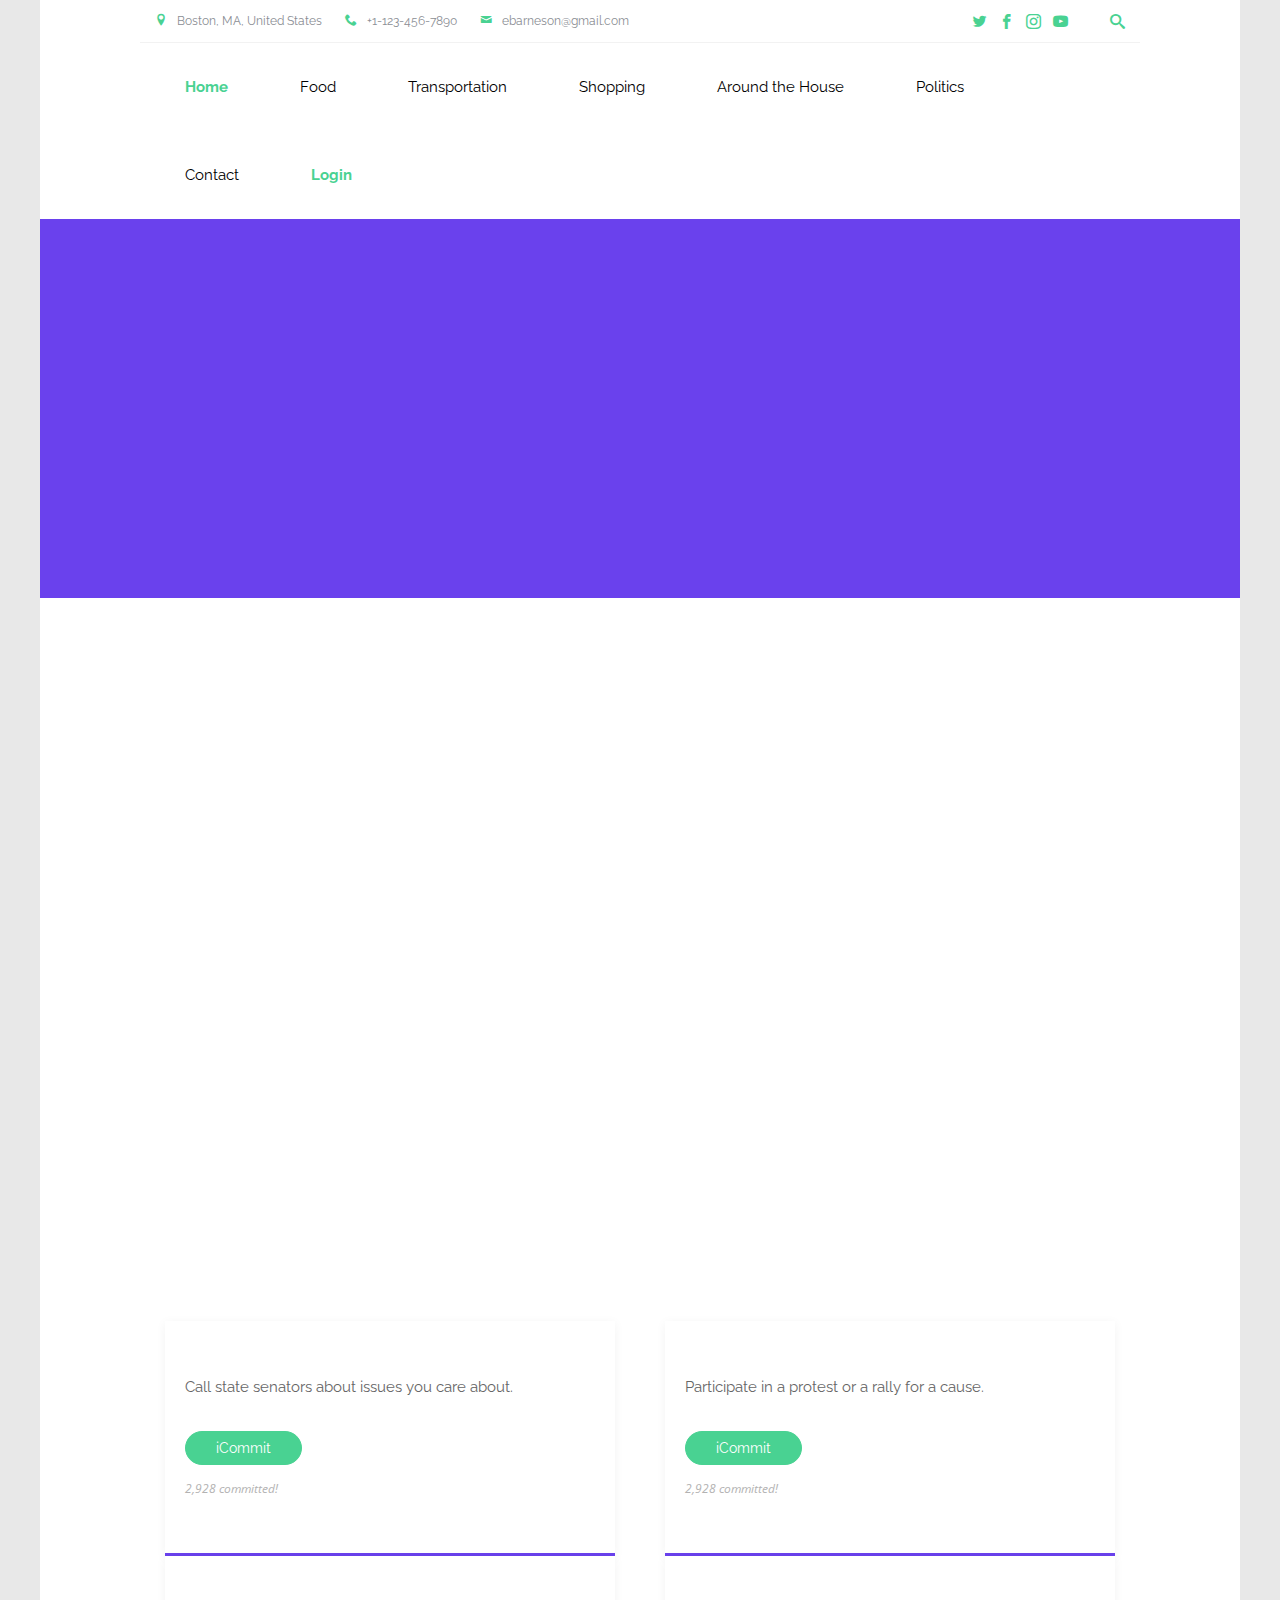
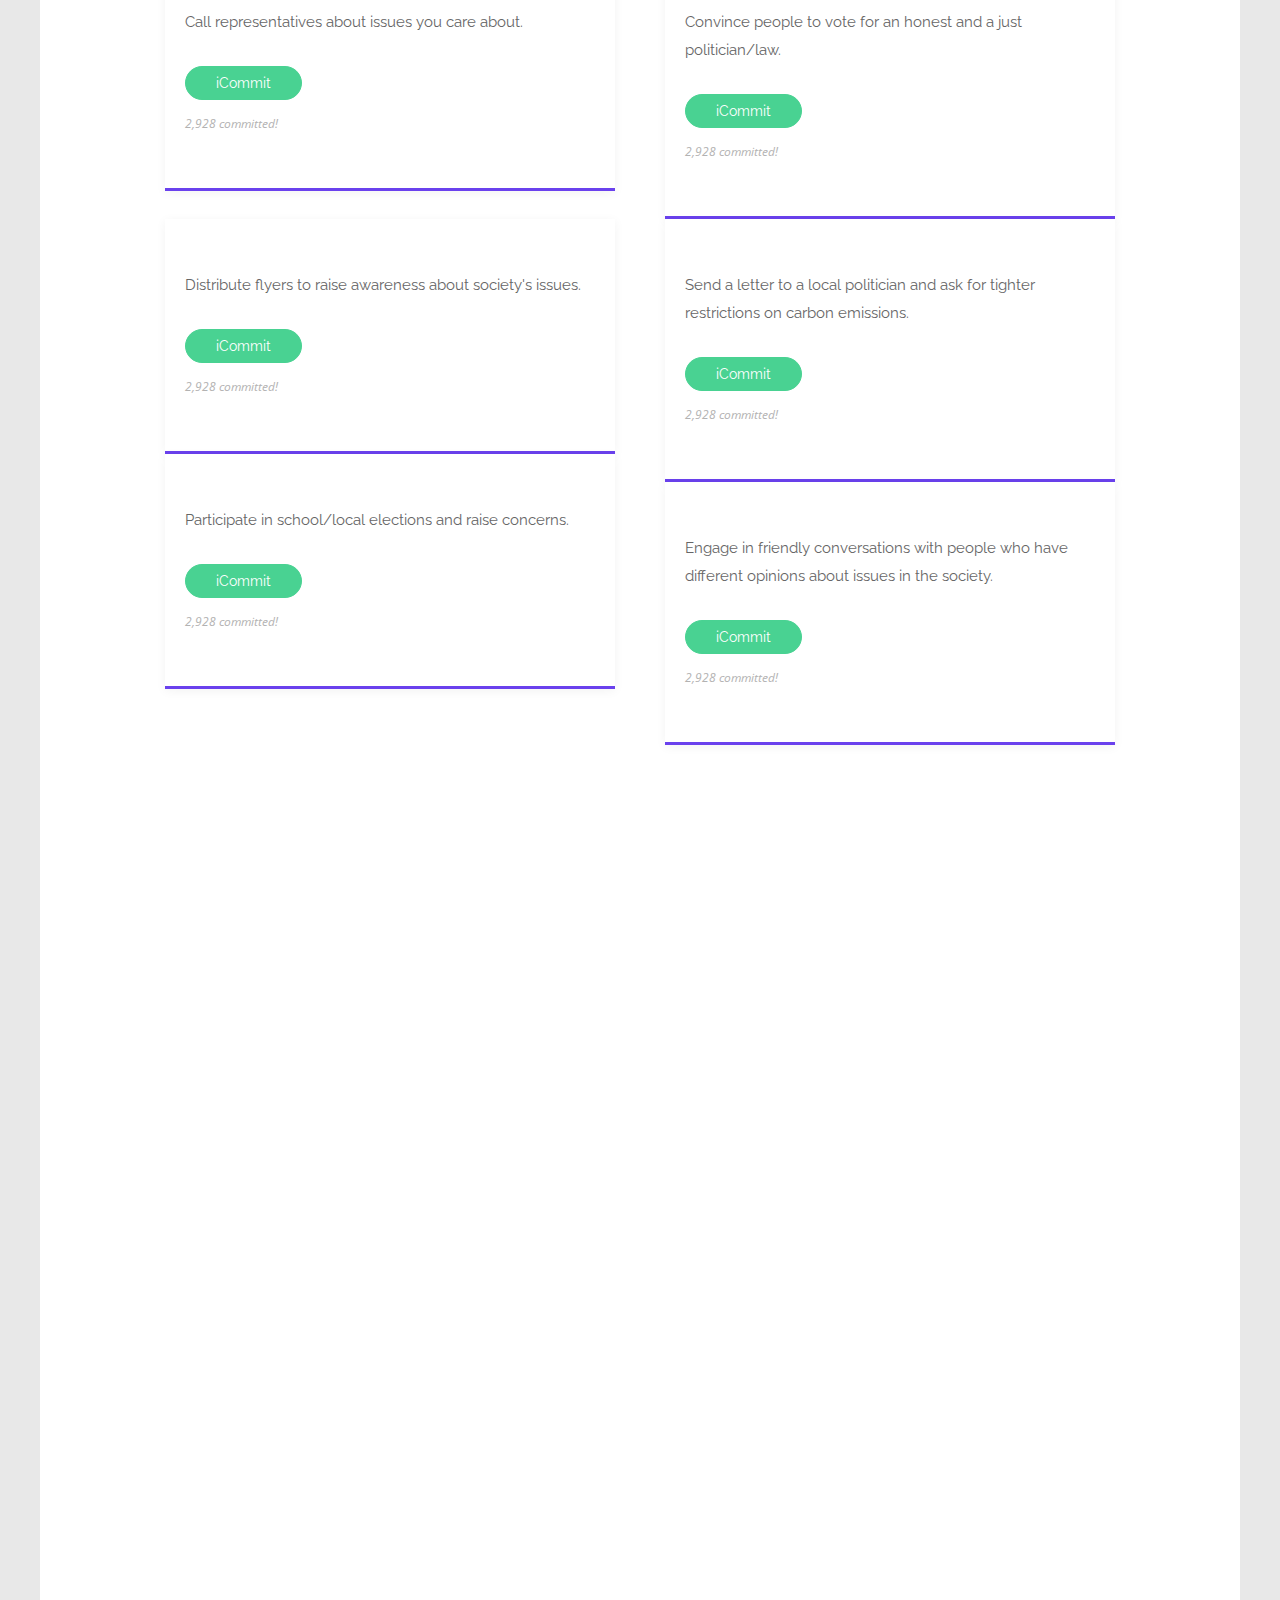
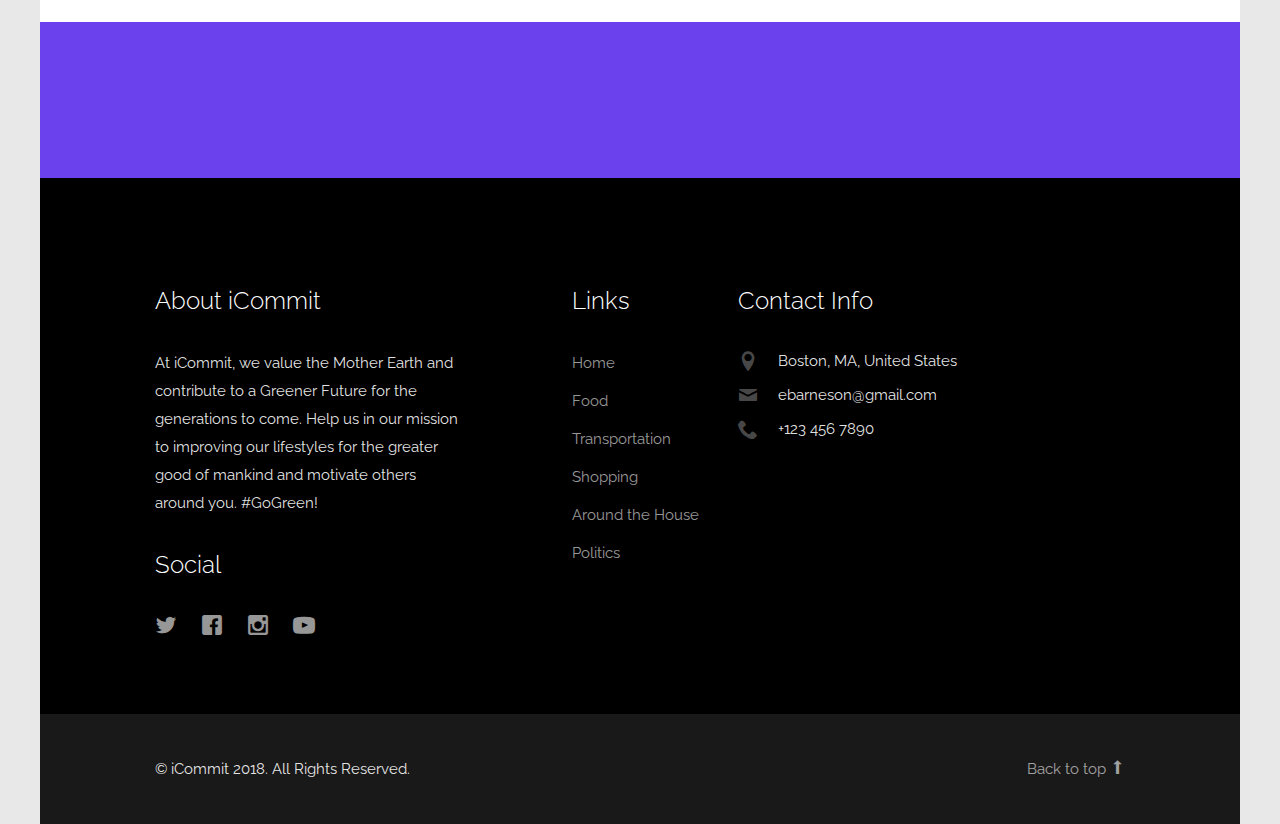
<file: shopping.html>
<!DOCTYPE html>

<html lang="en">
  <head>
    <meta charset="utf-8">
    <meta name="viewport" content="width=device-width, initial-scale=1">
    <title>iCommit</title>
    
    <link href="https://fonts.googleapis.com/css?family=Raleway:300,400,500,700|Open+Sans" rel="stylesheet">
    <link rel="stylesheet" href="css/styles-merged.css">
    <link rel="stylesheet" href="css/style.min.css">
    <link rel="stylesheet" href="css/custom.css">

  </head>
  <body>

    <div class="probootstrap-search" id="probootstrap-search">
      <a href="#" class="probootstrap-close js-probootstrap-close"><i class="icon-cross"></i></a>
      <form action="#">
        <input type="search" name="s" id="search" placeholder="Search a keyword and hit enter...">
      </form>
    </div>
    
    <div class="probootstrap-page-wrapper">
      <!-- Fixed navbar -->
      
      <div class="probootstrap-header-top">
        <div class="container">
          <div class="row">
            <div class="col-lg-9 col-md-9 col-sm-9 probootstrap-top-quick-contact-info">
              <span><i class="icon-location2"></i>Boston, MA, United States</span>
              <span><i class="icon-phone2"></i>+1-123-456-7890</span>
              <span><i class="icon-mail"></i>ebarneson@gmail.com</span>
            </div>
            <div class="col-lg-3 col-md-3 col-sm-3 probootstrap-top-social">
              <ul>
                <li><a href="#"><i class="icon-twitter"></i></a></li>
                <li><a href="#"><i class="icon-facebook2"></i></a></li>
                <li><a href="#"><i class="icon-instagram2"></i></a></li>
                <li><a href="#"><i class="icon-youtube"></i></a></li>
                <li><a href="#" class="probootstrap-search-icon js-probootstrap-search"><i class="icon-search"></i></a></li>
              </ul>
            </div>
          </div>
        </div>
      </div>
      <nav class="navbar navbar-default probootstrap-navbar">
        <div class="container">
          <div class="navbar-header">
            <div class="btn-more js-btn-more visible-xs">
              <a href="#"><i class="icon-dots-three-vertical "></i></a>
            </div>
            <button type="button" class="navbar-toggle collapsed" data-toggle="collapse" data-target="#navbar-collapse" aria-expanded="false" aria-controls="navbar">
              <span class="sr-only">Toggle navigation</span>
              <span class="icon-bar"></span>
              <span class="icon-bar"></span>
              <span class="icon-bar"></span>
            </button>
            
          </div>

          <div id="navbar-collapse" class="navbar-collapse collapse">
            <ul class="nav navbar-nav navbar-left">
                <li class="active"><a href="index.html"><b>Home</b>&emsp;&emsp;&emsp;</a></li>
              <li><a href="food.html">Food&emsp;&emsp;&emsp;</a></li>
              <li><a href="transportation.html">Transportation&emsp;&emsp;&emsp;</a></li>
              <li><a href="shopping.html">Shopping&emsp;&emsp;&emsp;</a></li>
              <li><a href="house.html">Around the House&emsp;&emsp;&emsp;</a></li>
              <li><a href="politics.html">Politics&emsp;&emsp;&emsp;</a></li>    
              <!--<li class="dropdown">
                <a href="#" data-toggle="dropdown" class="dropdown-toggle">Pages</a>
                <ul class="dropdown-menu">
                  <li><a href="about.html">About Us</a></li>
                  <li><a href="courses.html">Courses</a></li>
                  <li><a href="course-single.html">Course Single</a></li>
                  <li><a href="gallery.html">Gallery</a></li>
                  <li class="dropdown-submenu dropdown">
                    <a href="#" data-toggle="dropdown" class="dropdown-toggle"><span>Sub Menu</span></a>
                    <ul class="dropdown-menu">
                      <li><a href="#">Second Level Menu</a></li>
                      <li><a href="#">Second Level Menu</a></li>
                      <li><a href="#">Second Level Menu</a></li>
                      <li><a href="#">Second Level Menu</a></li>
                    </ul>
                  </li>
                  <li><a href="news.html">News</a></li>
                </ul>
              </li>-->
                <li><a href="contact.html">Contact&emsp;&emsp;&emsp;</a></li>
                <li class="active"><a id = "login-button-clicker" href="#"><b>Login</b></a></li>
                <div id="modal" class="container" style="display:none">
                    <header class="popupHeader">
                        <span class="modal_close"><i class="fa fa-times"></i></span>
                    </header>
                    <div class="row">
                        <div class="col-md-6 col-md-offset-3">
                            <div class="panel panel-login">
                                <div class="panel-heading">
                                    <div class="row">
                                        <div class="col-xs-6">
                				            <a href="#" class="active" id="login-form-link">Login</a>
                                        </div>
                                        <div class="col-xs-6">
                				            <a href="#" id="register-form-link">Register</a>
                                        </div>
                                    </div>
                				    <hr>
                				</div>
                				<div class="panel-body">
                				    <div class="row">
                				        <div class="col-lg-12">
                				            <form id="login-form" action="database/insertData.php" method="post" role="form" style="display: block;">
                								<div class="form-group">
                								    <input type="text" name="username" id="username" tabindex="1" class="form-control" placeholder="Username" value="">
                								</div>
                								<div class="form-group">
                								    <input type="password" name="password" id="password" tabindex="2" class="form-control" placeholder="Password">
                								</div>
                								<!-- <div class="form-group text-center">
                								    <input type="checkbox" tabindex="3" class="" name="remember" id="remember">
                								    <label for="remember"> Remember Me</label>
                								</div> -->
                								<div class="form-group">
                								    <div class="row">
                								        <div class="col-sm-6 col-sm-offset-3">
                								            <input type="submit" name="login-submit" id="login-submit" tabindex="4" class="form-control btn btn-login" value="Log In">
                								        </div>
                								    </div>
                								</div>
                								<div class="form-group">
                								    <div class="row">
                								        <div class="col-lg-12">
                								            <div class="text-center">
                												<a href="https://phpoll.com/recover" tabindex="5" class="forgot-password">Forgot Password?</a>
                								            </div>
                								        </div>
                								    </div>
                								</div>
                				            </form>
                				            <form id="register-form" action="database/insertData.php" method="post" role="form" style="display: none;">
                								<div class="form-group">
                								    <input type="text" name="username" id="username" tabindex="1" class="form-control" placeholder="Username" value="">
                								</div>
                								<div class="form-group">
                									<input type="email" name="email" id="email" tabindex="1" class="form-control" placeholder="Email Address" value="">
                                                </div>
                								<div class="form-group">
                                                    <input type="password" name="password" id="password" tabindex="2" class="form-control" placeholder="Password">
                								</div>
                                                <div class="form-group">
                                                    <input type="password" name="confirm-password" id="confirm-password" tabindex="2" class="form-control" placeholder="Confirm Password">
                								</div>
                								<div class="form-group">
                                                    <div class="row">
                										<div class="col-sm-6 col-sm-offset-3">
                                                            <input type="submit" name="register-submit" id="register-submit" tabindex="4" class="form-control btn btn-register" value="Register Now">
                								        </div>
                								    </div>
                								</div>
                				            </form>
                                        <button type="button" id ="closeModal" class="btn btn-default" data-dismiss="modal">Close</button>
                				    </div>
                				</div>
                            </div>
                        </div>
                    </div>
                </div>
            </div>
            </ul>
          </div>
        </div>
      </nav>

      <section class="probootstrap-section probootstrap-section-colored">
        <div class="container">
          <div class="row">
            <div class="col-md-12 text-left section-heading probootstrap-animate">
              <h1>Making a Difference</h1>
            </div>
          </div>
        </div>
      </section>

      <section class="probootstrap-section">
        <div class="container">
          <div class="row">
            <div class="col-md-12">
              <div class="probootstrap-flex-block">
                <div class="probootstrap-text probootstrap-animate">
                  <h3>Eco-Friendly Shopping</h3>
                  <p>"Green shopping" involves actively thinking about the effects of specific products and product packaging on the environment when making purchasing decisions.<br><br>

The basic concepts of green shopping are the same as those of an overall green living plan. To shop in an environmentally-friendly fashion, focus on:
                    <ul><li><b>Reducing</b></li>
                        <li><b>Reusing</b></li>
                        <li><b>Recycling</b></li></ul>
                    </p>
                </div>
                <div class="probootstrap-image probootstrap-animate" style="background-image: url(img/slider_3.jpg)">
                    <iframe width="763" height="590" src="https://www.youtube.com/embed/ILjVWa67GgE?rel=0" frameborder="0" allow="autoplay; encrypted-media" allowfullscreen></iframe>
                </div>
              </div>
            </div>
          </div>
        </div>
      </section>

      <section class="probootstrap-section">
        <div class="container">
          <div class="row">
            <div class="col-md-6">
              <div class="item">
                <div class="probootstrap-featured-news-box">
                    <div class="probootstrap-text">
                        <h3><br> </h3>
                        <p>Call state senators about issues you care about.</p>     
                        <p><a href="#" class="btn btn-primary">iCommit</a> <span class="enrolled-count">2,928 committed!</span></p>
                    </div>
                </div>
              </div>

              <div class="item">
                <div class="probootstrap-featured-news-box">
                    <div class="probootstrap-text">
                        <h3><br> </h3>
                        <p>Call representatives about issues you care about.</p>
                        <p><a href="#" class="btn btn-primary">iCommit</a> <span class="enrolled-count">2,928 committed!</span></p>
                    </div>
                </div>
              </div>

            </div>
            <div class="col-md-6">
              <div class="item">
                <div class="probootstrap-featured-news-box">
                    <div class="probootstrap-text">
                        <h3><br> </h3>
                        <p>Participate in a protest or a rally for a cause.</p>     
                        <p><a href="#" class="btn btn-primary">iCommit</a> <span class="enrolled-count">2,928 committed!</span></p>
                    </div>
                </div>
              </div>

              <div class="item">
                <div class="probootstrap-featured-news-box">
                    <div class="probootstrap-text">
                        <h3><br> </h3>
                        <p>Convince people to vote for an honest and a just politician/law.</p>
                        <p><a href="#" class="btn btn-primary">iCommit</a> <span class="enrolled-count">2,928 committed!</span></p>
                    </div>
                </div>
              </div>

            </div>
          </div>

          <div class="row">
            <div class="col-md-6">
              <div class="item">
                <div class="probootstrap-featured-news-box">
                    <div class="probootstrap-text">
                        <h3><br> </h3>
                        <p>Distribute flyers to raise awareness about society's issues.</p>     
                        <p><a href="#" class="btn btn-primary">iCommit</a> <span class="enrolled-count">2,928 committed!</span></p>
                    </div>
                </div>
              </div>

              <div class="item">
                <div class="probootstrap-featured-news-box">
                    <div class="probootstrap-text">
                        <h3><br> </h3>
                        <p>Participate in school/local elections and raise concerns.</p>
                        <p><a href="#" class="btn btn-primary">iCommit</a> <span class="enrolled-count">2,928 committed!</span></p>
                    </div>
                </div>
              </div>

            </div>
            <div class="col-md-6">
              <div class="item">
                <div class="probootstrap-featured-news-box">
                    <div class="probootstrap-text">
                        <h3><br> </h3>
                        <p>Send a letter to a local politician and ask for tighter restrictions on carbon emissions.</p>     
                        <p><a href="#" class="btn btn-primary">iCommit</a> <span class="enrolled-count">2,928 committed!</span></p>
                    </div>
                </div>
              </div>

              <div class="item">
                <div class="probootstrap-featured-news-box">
                    <div class="probootstrap-text">
                        <h3><br> </h3>
                        <p>Engage in friendly conversations with people who have different opinions about issues in the society.</p>
                        <p><a href="#" class="btn btn-primary">iCommit</a> <span class="enrolled-count">2,928 committed!</span></p>
                    </div>
                </div>
              </div>

            </div>
          </div>

        </div>
      </section>

      
      <section class="probootstrap-section">
        <div class="container">
          <div class="row">
            <div style="margin-top: 0px" class="col-md-6 col-md-offset-3 text-center section-heading probootstrap-animate">
              <h2>Meet Our Top Political Contributors</h2>
              <p class="lead">Get a chance to be featured here as one of the top contributors by committing to above tasks!</p>
            </div>
          </div>
          <!-- END row -->

          <div class="row">
            <div class="col-md-3 col-sm-6">
              <div class="probootstrap-teacher text-center probootstrap-animate">
                <figure class="media">
                  <img src="img/person_4.jpg" alt="Free Bootstrap Template by ProBootstrap.com" class="img-responsive">
                </figure>
                <div class="text">
                  <h3>Joey</h3>
                  <p>Boston, MA</p>
                  <ul class="probootstrap-footer-social">
                    <li class="twitter"><a href="#"><i class="icon-twitter"></i></a></li>
                    <li class="facebook"><a href="#"><i class="icon-facebook2"></i></a></li>
                    <li class="instagram"><a href="#"><i class="icon-instagram2"></i></a></li>
                  </ul>
                </div>
              </div>
            </div>
            <div class="col-md-3 col-sm-6">
              <div class="probootstrap-teacher text-center probootstrap-animate">
                <figure class="media">
                  <img src="img/person_5.jpg" alt="Free Bootstrap Template by ProBootstrap.com" class="img-responsive">
                </figure>
                <div class="text">
                  <h3>Chandler</h3>
                  <p>Chicago, IL</p>
                  <ul class="probootstrap-footer-social">
                    <li class="twitter"><a href="#"><i class="icon-twitter"></i></a></li>
                    <li class="facebook"><a href="#"><i class="icon-facebook2"></i></a></li>
                    <li class="instagram"><a href="#"><i class="icon-instagram2"></i></a></li>
                  </ul>
                </div>
              </div>
            </div>
            <div class="clearfix visible-sm-block visible-xs-block"></div>
            <div class="col-md-3 col-sm-6">
              <div class="probootstrap-teacher text-center probootstrap-animate">
                <figure class="media">
                  <img src="img/person_6.jpg" alt="Free Bootstrap Template by ProBootstrap.com" class="img-responsive">
                </figure>
                <div class="text">
                  <h3>Phoebe</h3>
                  <p>Los Angeles, CA</p>
                  <ul class="probootstrap-footer-social">
                    <li class="twitter"><a href="#"><i class="icon-twitter"></i></a></li>
                    <li class="facebook"><a href="#"><i class="icon-facebook2"></i></a></li>
                    <li class="instagram"><a href="#"><i class="icon-instagram2"></i></a></li>
                  </ul>
                </div>
              </div>
            </div>
            <div class="col-md-3 col-sm-6">
              <div class="probootstrap-teacher text-center probootstrap-animate">
                <figure class="media">
                  <img src="img/person_7.jpg" alt="Free Bootstrap Template by ProBootstrap.com" class="img-responsive">
                </figure>
                <div class="text">
                  <h3>Jessica</h3>
                  <p>Seattle, WA</p>
                  <ul class="probootstrap-footer-social">
                    <li class="twitter"><a href="#"><i class="icon-twitter"></i></a></li>
                    <li class="facebook"><a href="#"><i class="icon-facebook2"></i></a></li>
                    <li class="instagram"><a href="#"><i class="icon-instagram2"></i></a></li>
                  </ul>
                </div>
              </div>
            </div>
          </div>
        </div>
      </section>

      <section class="probootstrap-cta">
        <div class="container">
          <div class="row">
            <div class="col-md-12">
              <h2 class="probootstrap-animate" data-animate-effect="fadeInRight">Start contributing now!</h2>
              <a href="#" role="button" class="btn btn-primary btn-lg btn-ghost probootstrap-animate" data-animate-effect="fadeInLeft">Sign Up</a>
            </div>
          </div>
        </div>
      </section>
      <footer class="probootstrap-footer probootstrap-bg">
        <div class="container">
          <div class="row">
            <div class="col-md-4">
              <div class="probootstrap-footer-widget">
                <h3>About iCommit</h3>
                <p>At iCommit, we value the Mother Earth and contribute to a Greener Future for the generations to come. Help us in our mission to improving our lifestyles for the greater good of mankind and motivate others around you. #GoGreen!</p>
                <h3>Social</h3>
                <ul class="probootstrap-footer-social">
                  <li><a href="#"><i class="icon-twitter"></i></a></li>
                  <li><a href="#"><i class="icon-facebook"></i></a></li>
                  <li><a href="#"><i class="icon-instagram"></i></a></li>
                  <li><a href="#"><i class="icon-youtube"></i></a></li>
                </ul>
              </div>
            </div>
            <div class="col-md-3 col-md-push-1">
              <div class="probootstrap-footer-widget">
                <h3>Links</h3>
                <ul>
                  <li><a href="index.html">Home</a></li>
                  <li><a href="food.html">Food</a></li>
                  <li><a href="transportation.html">Transportation</a></li>
                  <li><a href="shopping.html">Shopping</a></li>
                  <li><a href="house.html">Around the House</a></li>
                  <li><a href="politics.html">Politics</a></li>
                </ul>
              </div>
            </div>
            <div class="col-md-4">
              <div class="probootstrap-footer-widget">
                <h3>Contact Info</h3>
                <ul class="probootstrap-contact-info">
                  <li><i class="icon-location2"></i> <span>Boston, MA, United States</span></li>
                  <li><i class="icon-mail"></i><span>ebarneson@gmail.com</span></li>
                  <li><i class="icon-phone2"></i><span>+123 456 7890</span></li>
                </ul>
              </div>
            </div>
           
          </div>
          <!-- END row -->
          
        </div>

        <div class="probootstrap-copyright">
          <div class="container">
            <div class="row">
              <div class="col-md-8 text-left">
                <p>&copy; iCommit 2018. All Rights Reserved.</p>
              </div>
              <div class="col-md-4 probootstrap-back-to-top">
                <p><a href="#" class="js-backtotop">Back to top <i class="icon-arrow-long-up"></i></a></p>
              </div>
            </div>
          </div>
        </div>
      </footer>

    </div>
    <!-- END wrapper -->
    
    <script src="js/scripts.min.js"></script>
    <script src="js/main.min.js"></script>
    <script src="js/custom.js"></script>

  </body>
</html>
</file>
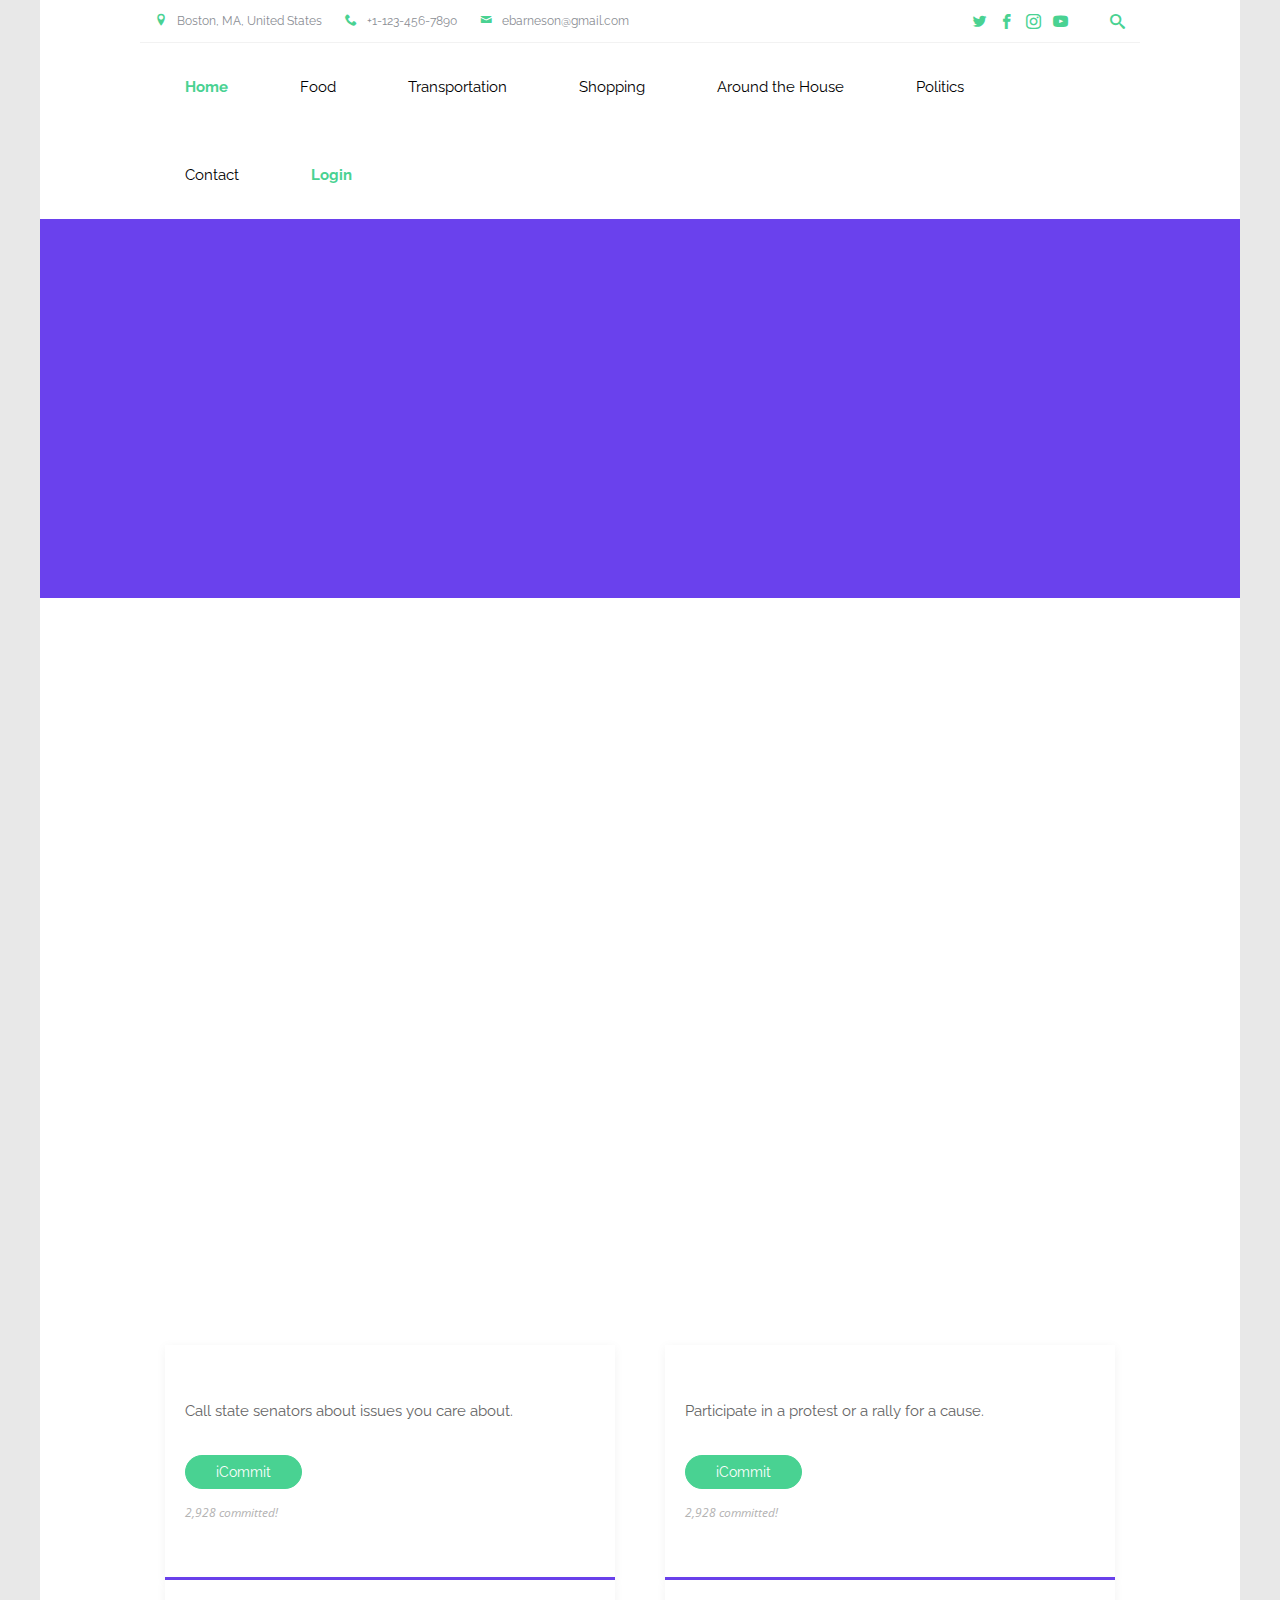
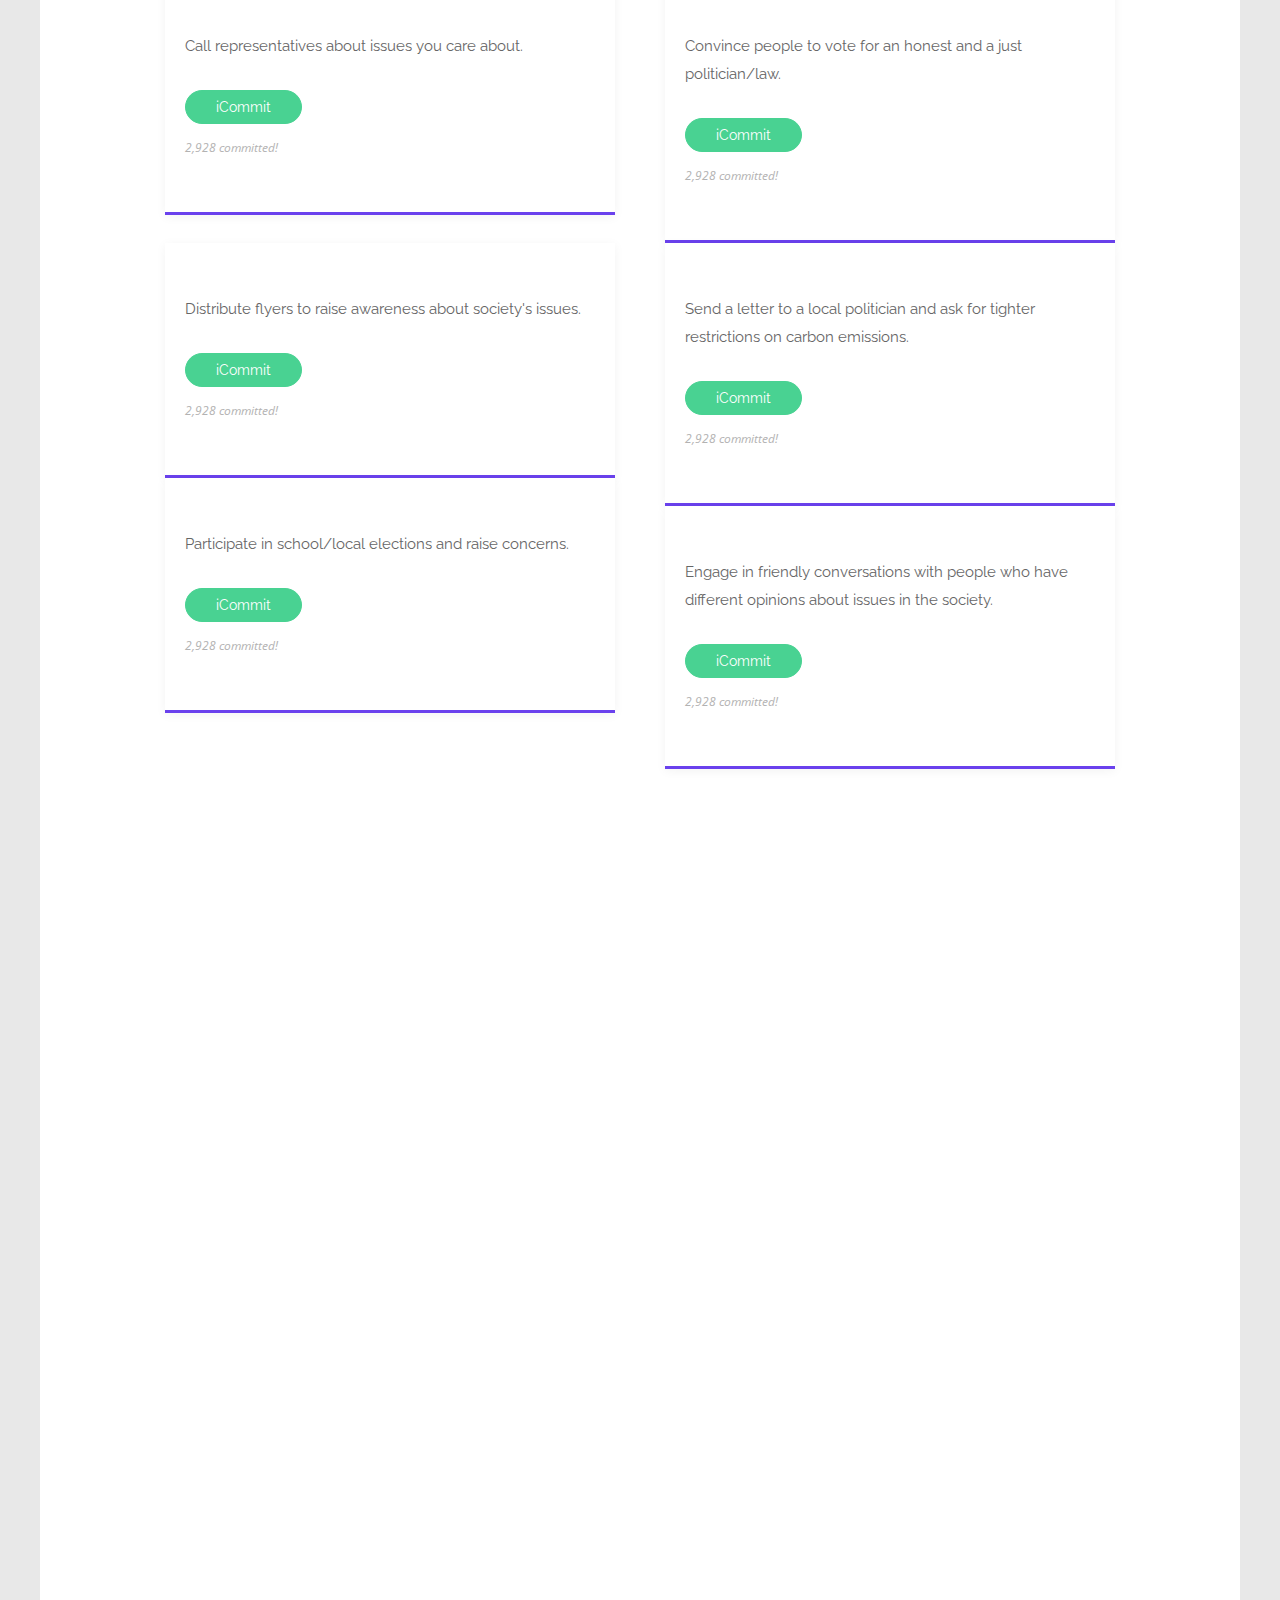
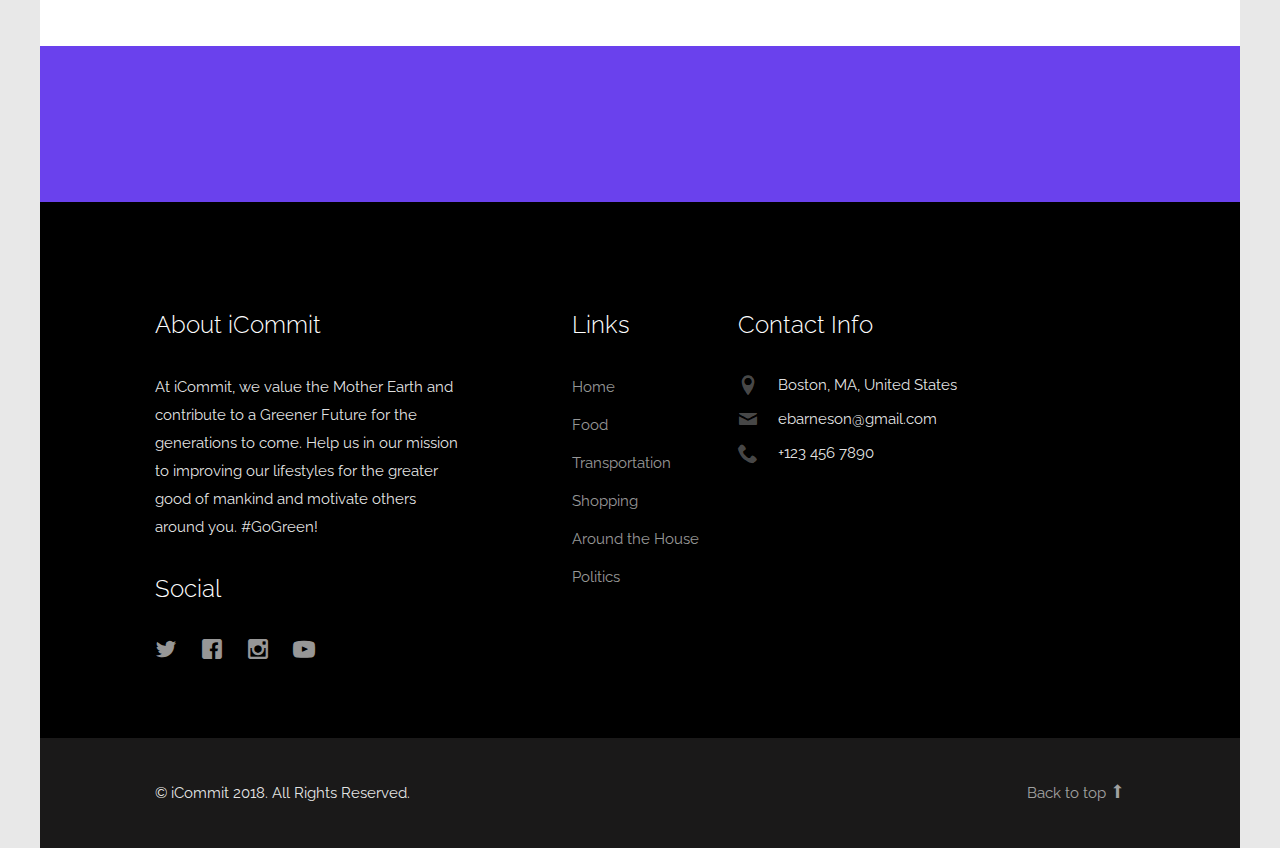
<file: transportation.html>
<!DOCTYPE html>

<html lang="en">
  <head>
    <meta charset="utf-8">
    <meta name="viewport" content="width=device-width, initial-scale=1">
    <title>iCommit</title>
    
    <link href="https://fonts.googleapis.com/css?family=Raleway:300,400,500,700|Open+Sans" rel="stylesheet">
    <link rel="stylesheet" href="css/styles-merged.css">
    <link rel="stylesheet" href="css/style.min.css">
    <link rel="stylesheet" href="css/custom.css">

  </head>
  <body>

    <div class="probootstrap-search" id="probootstrap-search">
      <a href="#" class="probootstrap-close js-probootstrap-close"><i class="icon-cross"></i></a>
      <form action="#">
        <input type="search" name="s" id="search" placeholder="Search a keyword and hit enter...">
      </form>
    </div>
    
    <div class="probootstrap-page-wrapper">
      <!-- Fixed navbar -->
      
      <div class="probootstrap-header-top">
        <div class="container">
          <div class="row">
            <div class="col-lg-9 col-md-9 col-sm-9 probootstrap-top-quick-contact-info">
              <span><i class="icon-location2"></i>Boston, MA, United States</span>
              <span><i class="icon-phone2"></i>+1-123-456-7890</span>
              <span><i class="icon-mail"></i>ebarneson@gmail.com</span>
            </div>
            <div class="col-lg-3 col-md-3 col-sm-3 probootstrap-top-social">
              <ul>
                <li><a href="#"><i class="icon-twitter"></i></a></li>
                <li><a href="#"><i class="icon-facebook2"></i></a></li>
                <li><a href="#"><i class="icon-instagram2"></i></a></li>
                <li><a href="#"><i class="icon-youtube"></i></a></li>
                <li><a href="#" class="probootstrap-search-icon js-probootstrap-search"><i class="icon-search"></i></a></li>
              </ul>
            </div>
          </div>
        </div>
      </div>
      <nav class="navbar navbar-default probootstrap-navbar">
        <div class="container">
          <div class="navbar-header">
            <div class="btn-more js-btn-more visible-xs">
              <a href="#"><i class="icon-dots-three-vertical "></i></a>
            </div>
            <button type="button" class="navbar-toggle collapsed" data-toggle="collapse" data-target="#navbar-collapse" aria-expanded="false" aria-controls="navbar">
              <span class="sr-only">Toggle navigation</span>
              <span class="icon-bar"></span>
              <span class="icon-bar"></span>
              <span class="icon-bar"></span>
            </button>
            
          </div>

          <div id="navbar-collapse" class="navbar-collapse collapse">
            <ul class="nav navbar-nav navbar-left">
                <li class="active"><a href="index.html"><b>Home</b>&emsp;&emsp;&emsp;</a></li>
              <li><a href="food.html">Food&emsp;&emsp;&emsp;</a></li>
              <li><a href="transportation.html">Transportation&emsp;&emsp;&emsp;</a></li>
              <li><a href="shopping.html">Shopping&emsp;&emsp;&emsp;</a></li>
              <li><a href="house.html">Around the House&emsp;&emsp;&emsp;</a></li>
              <li><a href="politics.html">Politics&emsp;&emsp;&emsp;</a></li>    
              <!--<li class="dropdown">
                <a href="#" data-toggle="dropdown" class="dropdown-toggle">Pages</a>
                <ul class="dropdown-menu">
                  <li><a href="about.html">About Us</a></li>
                  <li><a href="courses.html">Courses</a></li>
                  <li><a href="course-single.html">Course Single</a></li>
                  <li><a href="gallery.html">Gallery</a></li>
                  <li class="dropdown-submenu dropdown">
                    <a href="#" data-toggle="dropdown" class="dropdown-toggle"><span>Sub Menu</span></a>
                    <ul class="dropdown-menu">
                      <li><a href="#">Second Level Menu</a></li>
                      <li><a href="#">Second Level Menu</a></li>
                      <li><a href="#">Second Level Menu</a></li>
                      <li><a href="#">Second Level Menu</a></li>
                    </ul>
                  </li>
                  <li><a href="news.html">News</a></li>
                </ul>
              </li>-->
                <li><a href="contact.html">Contact&emsp;&emsp;&emsp;</a></li>
                <li class="active"><a id = "login-button-clicker" href="#"><b>Login</b></a></li>
                <div id="modal" class="container" style="display:none">
                    <header class="popupHeader">
                        <span class="modal_close"><i class="fa fa-times"></i></span>
                    </header>
                    <div class="row">
                        <div class="col-md-6 col-md-offset-3">
                            <div class="panel panel-login">
                                <div class="panel-heading">
                                    <div class="row">
                                        <div class="col-xs-6">
                				            <a href="#" class="active" id="login-form-link">Login</a>
                                        </div>
                                        <div class="col-xs-6">
                				            <a href="#" id="register-form-link">Register</a>
                                        </div>
                                    </div>
                				    <hr>
                				</div>
                				<div class="panel-body">
                				    <div class="row">
                				        <div class="col-lg-12">
                				            <form id="login-form" action="database/insertData.php" method="post" role="form" style="display: block;">
                								<div class="form-group">
                								    <input type="text" name="username" id="username" tabindex="1" class="form-control" placeholder="Username" value="">
                								</div>
                								<div class="form-group">
                								    <input type="password" name="password" id="password" tabindex="2" class="form-control" placeholder="Password">
                								</div>
                								<!-- <div class="form-group text-center">
                								    <input type="checkbox" tabindex="3" class="" name="remember" id="remember">
                								    <label for="remember"> Remember Me</label>
                								</div> -->
                								<div class="form-group">
                								    <div class="row">
                								        <div class="col-sm-6 col-sm-offset-3">
                								            <input type="submit" name="login-submit" id="login-submit" tabindex="4" class="form-control btn btn-login" value="Log In">
                								        </div>
                								    </div>
                								</div>
                								<div class="form-group">
                								    <div class="row">
                								        <div class="col-lg-12">
                								            <div class="text-center">
                												<a href="https://phpoll.com/recover" tabindex="5" class="forgot-password">Forgot Password?</a>
                								            </div>
                								        </div>
                								    </div>
                								</div>
                				            </form>
                				            <form id="register-form" action="database/insertData.php" method="post" role="form" style="display: none;">
                								<div class="form-group">
                								    <input type="text" name="username" id="username" tabindex="1" class="form-control" placeholder="Username" value="">
                								</div>
                								<div class="form-group">
                									<input type="email" name="email" id="email" tabindex="1" class="form-control" placeholder="Email Address" value="">
                                                </div>
                								<div class="form-group">
                                                    <input type="password" name="password" id="password" tabindex="2" class="form-control" placeholder="Password">
                								</div>
                                                <div class="form-group">
                                                    <input type="password" name="confirm-password" id="confirm-password" tabindex="2" class="form-control" placeholder="Confirm Password">
                								</div>
                								<div class="form-group">
                                                    <div class="row">
                										<div class="col-sm-6 col-sm-offset-3">
                                                            <input type="submit" name="register-submit" id="register-submit" tabindex="4" class="form-control btn btn-register" value="Register Now">
                								        </div>
                								    </div>
                								</div>
                				            </form>
                                        <button type="button" id ="closeModal" class="btn btn-default" data-dismiss="modal">Close</button>
                				    </div>
                				</div>
                            </div>
                        </div>
                    </div>
                </div>
            </div>
            </ul>
          </div>
        </div>
      </nav>

      <section class="probootstrap-section probootstrap-section-colored">
        <div class="container">
          <div class="row">
            <div class="col-md-12 text-left section-heading probootstrap-animate">
              <h1>Making a Difference</h1>
            </div>
          </div>
        </div>
      </section>

      <section class="probootstrap-section">
        <div class="container">
          <div class="row">
            <div class="col-md-12">
              <div class="probootstrap-flex-block">
                <div class="probootstrap-text probootstrap-animate">
                  <h3>Transportation</h3>
                  <p>Public transportation provides many mobility, safety, and economic benefits to people and businesses. Beyond those key benefits, it also offers significant environmental advantages that contribute to a better quality of life.<br><br>

“Public transportation reduces the number of cars on the street, and thus helps improve air quality, alleviate traffic congestion, and noise,” says Federal Transit Administration (FTA) officials. According to the FTA, Americans take 10 billion trips on public transportation each year.</p>
                </div>
                <div class="probootstrap-image probootstrap-animate" style="background-image: url(img/slider_3.jpg)">
                    <iframe width="763" height="652" src="https://www.youtube.com/embed/_Rd8znLxpSM?rel=0" frameborder="0" allow="autoplay; encrypted-media" allowfullscreen></iframe>
                </div>
              </div>
            </div>
          </div>
        </div>
      </section>

      <section class="probootstrap-section">
        <div class="container">
          <div class="row">
            <div class="col-md-6">
              <div class="item">
                <div class="probootstrap-featured-news-box">
                    <div class="probootstrap-text">
                        <h3><br> </h3>
                        <p>Call state senators about issues you care about.</p>     
                        <p><a href="#" class="btn btn-primary">iCommit</a> <span class="enrolled-count">2,928 committed!</span></p>
                    </div>
                </div>
              </div>

              <div class="item">
                <div class="probootstrap-featured-news-box">
                    <div class="probootstrap-text">
                        <h3><br> </h3>
                        <p>Call representatives about issues you care about.</p>
                        <p><a href="#" class="btn btn-primary">iCommit</a> <span class="enrolled-count">2,928 committed!</span></p>
                    </div>
                </div>
              </div>

            </div>
            <div class="col-md-6">
              <div class="item">
                <div class="probootstrap-featured-news-box">
                    <div class="probootstrap-text">
                        <h3><br> </h3>
                        <p>Participate in a protest or a rally for a cause.</p>     
                        <p><a href="#" class="btn btn-primary">iCommit</a> <span class="enrolled-count">2,928 committed!</span></p>
                    </div>
                </div>
              </div>

              <div class="item">
                <div class="probootstrap-featured-news-box">
                    <div class="probootstrap-text">
                        <h3><br> </h3>
                        <p>Convince people to vote for an honest and a just politician/law.</p>
                        <p><a href="#" class="btn btn-primary">iCommit</a> <span class="enrolled-count">2,928 committed!</span></p>
                    </div>
                </div>
              </div>

            </div>
          </div>

          <div class="row">
            <div class="col-md-6">
              <div class="item">
                <div class="probootstrap-featured-news-box">
                    <div class="probootstrap-text">
                        <h3><br> </h3>
                        <p>Distribute flyers to raise awareness about society's issues.</p>     
                        <p><a href="#" class="btn btn-primary">iCommit</a> <span class="enrolled-count">2,928 committed!</span></p>
                    </div>
                </div>
              </div>

              <div class="item">
                <div class="probootstrap-featured-news-box">
                    <div class="probootstrap-text">
                        <h3><br> </h3>
                        <p>Participate in school/local elections and raise concerns.</p>
                        <p><a href="#" class="btn btn-primary">iCommit</a> <span class="enrolled-count">2,928 committed!</span></p>
                    </div>
                </div>
              </div>

            </div>
            <div class="col-md-6">
              <div class="item">
                <div class="probootstrap-featured-news-box">
                    <div class="probootstrap-text">
                        <h3><br> </h3>
                        <p>Send a letter to a local politician and ask for tighter restrictions on carbon emissions.</p>     
                        <p><a href="#" class="btn btn-primary">iCommit</a> <span class="enrolled-count">2,928 committed!</span></p>
                    </div>
                </div>
              </div>

              <div class="item">
                <div class="probootstrap-featured-news-box">
                    <div class="probootstrap-text">
                        <h3><br> </h3>
                        <p>Engage in friendly conversations with people who have different opinions about issues in the society.</p>
                        <p><a href="#" class="btn btn-primary">iCommit</a> <span class="enrolled-count">2,928 committed!</span></p>
                    </div>
                </div>
              </div>

            </div>
          </div>

        </div>
      </section>

      
      <section class="probootstrap-section">
        <div class="container">
          <div class="row">
            <div style="margin-top: 0px" class="col-md-6 col-md-offset-3 text-center section-heading probootstrap-animate">
              <h2>Meet Our Top Political Contributors</h2>
              <p class="lead">Get a chance to be featured here as one of the top contributors by committing to above tasks!</p>
            </div>
          </div>
          <!-- END row -->

          <div class="row">
            <div class="col-md-3 col-sm-6">
              <div class="probootstrap-teacher text-center probootstrap-animate">
                <figure class="media">
                  <img src="img/person_4.jpg" alt="Free Bootstrap Template by ProBootstrap.com" class="img-responsive">
                </figure>
                <div class="text">
                  <h3>Joey</h3>
                  <p>Boston, MA</p>
                  <ul class="probootstrap-footer-social">
                    <li class="twitter"><a href="#"><i class="icon-twitter"></i></a></li>
                    <li class="facebook"><a href="#"><i class="icon-facebook2"></i></a></li>
                    <li class="instagram"><a href="#"><i class="icon-instagram2"></i></a></li>
                  </ul>
                </div>
              </div>
            </div>
            <div class="col-md-3 col-sm-6">
              <div class="probootstrap-teacher text-center probootstrap-animate">
                <figure class="media">
                  <img src="img/person_5.jpg" alt="Free Bootstrap Template by ProBootstrap.com" class="img-responsive">
                </figure>
                <div class="text">
                  <h3>Chandler</h3>
                  <p>Chicago, IL</p>
                  <ul class="probootstrap-footer-social">
                    <li class="twitter"><a href="#"><i class="icon-twitter"></i></a></li>
                    <li class="facebook"><a href="#"><i class="icon-facebook2"></i></a></li>
                    <li class="instagram"><a href="#"><i class="icon-instagram2"></i></a></li>
                  </ul>
                </div>
              </div>
            </div>
            <div class="clearfix visible-sm-block visible-xs-block"></div>
            <div class="col-md-3 col-sm-6">
              <div class="probootstrap-teacher text-center probootstrap-animate">
                <figure class="media">
                  <img src="img/person_6.jpg" alt="Free Bootstrap Template by ProBootstrap.com" class="img-responsive">
                </figure>
                <div class="text">
                  <h3>Phoebe</h3>
                  <p>Los Angeles, CA</p>
                  <ul class="probootstrap-footer-social">
                    <li class="twitter"><a href="#"><i class="icon-twitter"></i></a></li>
                    <li class="facebook"><a href="#"><i class="icon-facebook2"></i></a></li>
                    <li class="instagram"><a href="#"><i class="icon-instagram2"></i></a></li>
                  </ul>
                </div>
              </div>
            </div>
            <div class="col-md-3 col-sm-6">
              <div class="probootstrap-teacher text-center probootstrap-animate">
                <figure class="media">
                  <img src="img/person_7.jpg" alt="Free Bootstrap Template by ProBootstrap.com" class="img-responsive">
                </figure>
                <div class="text">
                  <h3>Jessica</h3>
                  <p>Seattle, WA</p>
                  <ul class="probootstrap-footer-social">
                    <li class="twitter"><a href="#"><i class="icon-twitter"></i></a></li>
                    <li class="facebook"><a href="#"><i class="icon-facebook2"></i></a></li>
                    <li class="instagram"><a href="#"><i class="icon-instagram2"></i></a></li>
                  </ul>
                </div>
              </div>
            </div>
          </div>
        </div>
      </section>

      <section class="probootstrap-cta">
        <div class="container">
          <div class="row">
            <div class="col-md-12">
              <h2 class="probootstrap-animate" data-animate-effect="fadeInRight">Start contributing now!</h2>
              <a href="#" role="button" class="btn btn-primary btn-lg btn-ghost probootstrap-animate" data-animate-effect="fadeInLeft">Sign Up</a>
            </div>
          </div>
        </div>
      </section>
      <footer class="probootstrap-footer probootstrap-bg">
        <div class="container">
          <div class="row">
            <div class="col-md-4">
              <div class="probootstrap-footer-widget">
                <h3>About iCommit</h3>
                <p>At iCommit, we value the Mother Earth and contribute to a Greener Future for the generations to come. Help us in our mission to improving our lifestyles for the greater good of mankind and motivate others around you. #GoGreen!</p>
                <h3>Social</h3>
                <ul class="probootstrap-footer-social">
                  <li><a href="#"><i class="icon-twitter"></i></a></li>
                  <li><a href="#"><i class="icon-facebook"></i></a></li>
                  <li><a href="#"><i class="icon-instagram"></i></a></li>
                  <li><a href="#"><i class="icon-youtube"></i></a></li>
                </ul>
              </div>
            </div>
            <div class="col-md-3 col-md-push-1">
              <div class="probootstrap-footer-widget">
                <h3>Links</h3>
                <ul>
                  <li><a href="index.html">Home</a></li>
                  <li><a href="food.html">Food</a></li>
                  <li><a href="transportation.html">Transportation</a></li>
                  <li><a href="shopping.html">Shopping</a></li>
                  <li><a href="house.html">Around the House</a></li>
                  <li><a href="politics.html">Politics</a></li>
                </ul>
              </div>
            </div>
            <div class="col-md-4">
              <div class="probootstrap-footer-widget">
                <h3>Contact Info</h3>
                <ul class="probootstrap-contact-info">
                  <li><i class="icon-location2"></i> <span>Boston, MA, United States</span></li>
                  <li><i class="icon-mail"></i><span>ebarneson@gmail.com</span></li>
                  <li><i class="icon-phone2"></i><span>+123 456 7890</span></li>
                </ul>
              </div>
            </div>
           
          </div>
          <!-- END row -->
          
        </div>

        <div class="probootstrap-copyright">
          <div class="container">
            <div class="row">
              <div class="col-md-8 text-left">
                <p>&copy; iCommit 2018. All Rights Reserved.</p>
              </div>
              <div class="col-md-4 probootstrap-back-to-top">
                <p><a href="#" class="js-backtotop">Back to top <i class="icon-arrow-long-up"></i></a></p>
              </div>
            </div>
          </div>
        </div>
      </footer>

    </div>
    <!-- END wrapper -->
    
    <script src="js/scripts.min.js"></script>
    <script src="js/main.min.js"></script>
    <script src="js/custom.js"></script>

  </body>
</html>
</file>
<file: css/custom.css>
body {
    padding-top: 0px;
}
.panel-login {
	border-color: #ccc;
	-webkit-box-shadow: 0px 2px 3px 0px rgba(0,0,0,0.2);
	-moz-box-shadow: 0px 2px 3px 0px rgba(0,0,0,0.2);
	box-shadow: 0px 2px 3px 0px rgba(0,0,0,0.2);
}
.panel-login>.panel-heading {
	color: #00415d;
	background-color: #fff;
	border-color: #fff;
	text-align:center;
}
.panel-login>.panel-heading a{
	text-decoration: none;
	color: #666;
	font-weight: bold;
	font-size: 15px;
	-webkit-transition: all 0.1s linear;
	-moz-transition: all 0.1s linear;
	transition: all 0.1s linear;
}
.panel-login>.panel-heading a.active{
	color: #029f5b;
	font-size: 18px;
}
.panel-login>.panel-heading hr{
	margin-top: 10px;
	margin-bottom: 0px;
	clear: both;
	border: 0;
	height: 1px;
	background-image: -webkit-linear-gradient(left,rgba(0, 0, 0, 0),rgba(0, 0, 0, 0.15),rgba(0, 0, 0, 0));
	background-image: -moz-linear-gradient(left,rgba(0,0,0,0),rgba(0,0,0,0.15),rgba(0,0,0,0));
	background-image: -ms-linear-gradient(left,rgba(0,0,0,0),rgba(0,0,0,0.15),rgba(0,0,0,0));
	background-image: -o-linear-gradient(left,rgba(0,0,0,0),rgba(0,0,0,0.15),rgba(0,0,0,0));
}
.panel-login input[type="text"],.panel-login input[type="email"],.panel-login input[type="password"] {
	height: 45px;
	border: 1px solid #ddd;
	font-size: 16px;
	-webkit-transition: all 0.1s linear;
	-moz-transition: all 0.1s linear;
	transition: all 0.1s linear;
}
.panel-login input:hover,
.panel-login input:focus {
	outline:none;
	-webkit-box-shadow: none;
	-moz-box-shadow: none;
	box-shadow: none;
	border-color: #ccc;
}
.btn-login {
	background-color: #59B2E0;
	outline: none;
	color: #fff;
	font-size: 14px;
	height: auto;
	font-weight: normal;
	padding: 14px 0;
	text-transform: uppercase;
	border-color: #59B2E6;
}
.btn-login:hover,
.btn-login:focus {
	color: #fff;
	background-color: #53A3CD;
	border-color: #53A3CD;
}
.forgot-password {
	text-decoration: underline;
	color: #888;
}
.forgot-password:hover,
.forgot-password:focus {
	text-decoration: underline;
	color: #666;
}

.btn-register {
	background-color: #1CB94E;
	outline: none;
	color: #fff;
	font-size: 14px;
	height: auto;
	font-weight: normal;
	padding: 14px 0;
	text-transform: uppercase;
	border-color: #1CB94A;
}
.btn-register:hover,
.btn-register:focus {
	color: #fff;
	background-color: #1CA347;
	border-color: #1CA347;
}
.mainbody {
    background:#f0f0f0;
}
/* Special class on .container surrounding .navbar, used for positioning it into place. */
.navbar-wrapper {
  position: fixed;
  top: 0;
  left: 0;
  right: 0;
  z-index: 20;
  margin-left: -15px;
  margin-right: -15px;
}

/* Flip around the padding for proper display in narrow viewports */
.navbar-wrapper .container {
  padding-left: 0;
  padding-right: 0;
}
.navbar-wrapper .navbar {
  padding-left: 15px;
  padding-right: 15px;
}

.navbar-content
{
    width:320px;
    padding: 15px;
    padding-bottom:0px;
}
.navbar-content:before, .navbar-content:after
{
    display: table;
    content: "";
    line-height: 0;
}
.navbar-nav.navbar-right:last-child {
    margin-right: 15px !important;
}
.navbar-footer
{
    background-color:#DDD;
}
.navbar-footer-content { padding:15px 15px 15px 15px; }
.dropdown-menu {
padding: 0px;
overflow: hidden;
}

.brand_network {
    color: #9D9D9D;
    float: left;
    position: absolute;
    left: 70px;
    top: 30px;
    font-size: smaller;
}

.post-content {
    margin-left:58px;
}

.badge-important {
    margin-top: 3px;
    margin-left: 25px;
    position: absolute;
}

body {
    background-color: #e8e8e8;
}
</file>
<file: css/style.min.css>
/*!==============================
 * Theme Name: Enlight
 * Theme URL: https://probootstrap.com/enlight-free-education-responsive-bootstrap-website-template
 * Author: ProBootstrap.com
 * Author URL: https://probootstrap.com
 * License: Released for free under the Creative Commons Attribution 3.0 license (probootstrap.com/license)
 */body,h1,h2,h3,h4,h5,h6{font-family:Raleway,Arial,sans-serif}.probootstrap-header-top,a{-webkit-transition:.3s all}@font-face{font-family:icomoon;src:url(../fonts/icomoon/icomoon.eot?1z9v6x);src:url(../fonts/icomoon/icomoon.eot?1z9v6x#iefix) format("embedded-opentype"),url(../fonts/icomoon/icomoon.ttf?1z9v6x) format("truetype"),url(../fonts/icomoon/icomoon.woff?1z9v6x) format("woff"),url(../fonts/icomoon/icomoon.svg?1z9v6x#icomoon) format("svg");font-weight:400;font-style:normal}html{overflow-x:hidden}body{background:#EFF0F4;color:#8b8e94;line-height:28px;font-size:15px}h1,h2,h3,h4,h5,h6{color:#181920;line-height:1.5;font-weight:300;margin:0 0 30px}h1{font-size:46px}h2,h4{font-size:36px}h3{font-size:28px}h5,h6{font-size:14px}ol,p,ul{margin-bottom:30px}a{transition:.3s all;color:#6a41ed}a:active,a:focus,a:hover{color:#582aeb;text-decoration:none}.flexslider .probootstrap-heading,.hero-text-heading,.probootstrap-hero h1{font-size:52px;margin-bottom:10px;margin-top:0;line-height:64px;color:#fff;font-weight:300}@media screen and (max-width:768px){.flexslider .probootstrap-heading,.hero-text-heading,.probootstrap-hero h1{font-size:40px;line-height:1.5}.probootstrap-header-top{display:none}.probootstrap-header-top.active{display:block}}.probootstrap-navbar .dropdown-submenu>a:before,.probootstrap-navbar .dropdown>a:before{font-family:icomoon;font-style:normal;font-weight:400;line-height:1;speak:none;font-variant:normal;-webkit-font-smoothing:antialiased;-moz-osx-font-smoothing:grayscale}@media screen and (max-width:480px){.flexslider .probootstrap-heading,.hero-text-heading,.probootstrap-hero h1{font-size:30px}}.flexslider .probootstrap-subheading,.hero-text-subheading,.probootstrap-hero p{font-size:16px;color:rgba(255,255,255,.9)}.flexslider .probootstrap-subheading:last-child,.hero-text-subheading:last-child,.probootstrap-hero p:last-child{margin-bottom:0}.probootstrap-page-wrapper{max-width:1500px;margin:0 auto;background:#fff}@media screen and (max-width:1500px){.probootstrap-page-wrapper{max-width:1200px}.probootstrap-page-wrapper .container{max-width:1000px}}@media screen and (max-width:1200px){.probootstrap-page-wrapper{max-width:960px}.probootstrap-page-wrapper .container{max-width:900px}}.probootstrap-sidebar-inner{background:#fff;padding:40px;margin-bottom:40px;-webkit-box-shadow:0 2px 20px 0 rgba(0,0,0,.1);box-shadow:0 2px 20px 0 rgba(0,0,0,.1)}.probootstrap-side-menu{padding:0;margin:0}.probootstrap-side-menu li{padding:0;margin:0 0 20px;list-style:none;font-size:16px}.probootstrap-side-menu li.active,.probootstrap-side-menu li.active a{color:#000}.probootstrap-header-top{margin-top:0;position:relative;transition:.3s all}.probootstrap-header-top>.container{border-bottom:1px solid #f2f2f2}.probootstrap-top-quick-contact-info{padding-top:7px;padding-bottom:7px;font-size:12px}.probootstrap-top-quick-contact-info span{display:inline-block;margin-right:20px}.probootstrap-top-quick-contact-info span i{display:inline-block;margin-right:10px;color:#49D292}.probootstrap-top-social{text-align:right}.probootstrap-top-social ul{padding:0;margin:5px 0 0}.probootstrap-top-social ul li{list-style:none;padding:0;margin:0;display:inline-block}.probootstrap-top-social ul li a{display:inline-block;padding:4px;color:#49D292}.probootstrap-top-social ul li:last-child a{padding-right:0}.probootstrap-search-icon{margin-left:30px}.probootstrap-navbar{border:none;-webkit-box-shadow:none;box-shadow:none;border-radius:0;margin-bottom:0;background:#fff;-webkit-transition:.3s all;transition:.3s all}@media screen and (max-width:768px){.probootstrap-top-social{text-align:left}.probootstrap-navbar{background:#fff;-webkit-box-shadow:0 2px 10px 0 rgba(0,0,0,.1);box-shadow:0 2px 10px 0 rgba(0,0,0,.1)}}.probootstrap-navbar .btn-more{position:absolute;right:80px;top:13px;z-index:100}.probootstrap-navbar .btn-more a{color:#b3b2b2}.probootstrap-navbar .btn-more a:hover{color:#1a1919}.probootstrap-navbar .navbar-toggle:focus,.probootstrap-navbar .navbar-toggle:hover{background-color:transparent}.probootstrap-navbar .navbar-toggle{border:none}.probootstrap-navbar .navbar-toggle span.icon-bar{-webkit-transition:all .15s;transition:all .15s}.probootstrap-navbar .navbar-toggle span:nth-child(2){-webkit-transform:rotate(45deg);transform:rotate(45deg);-webkit-transform-origin:10% 10%;transform-origin:10% 10%}.probootstrap-navbar .navbar-toggle span:nth-child(3){opacity:0}.probootstrap-navbar .navbar-toggle span:nth-child(4){-webkit-transform:rotate(-45deg);transform:rotate(-45deg);-webkit-transform-origin:10% 90%;transform-origin:10% 90%}.probootstrap-navbar .navbar-toggle.collapsed span:nth-child(2),.probootstrap-navbar .navbar-toggle.collapsed span:nth-child(4){-webkit-transform:rotate(0);transform:rotate(0)}.probootstrap-navbar .navbar-toggle.collapsed span:nth-child(3){opacity:1}.probootstrap-navbar .navbar-brand,.probootstrap-navbar .navbar-nav>li>a,.probootstrap-navbar .parent-nav-link-padding{margin-left:15px;margin-right:15px;padding:34px 0}.probootstrap-navbar .dropdown-header{color:rgba(255,255,255,.2);padding-left:10px;text-transform:uppercase}.probootstrap-navbar .dropdown>a{padding-right:10px!important;position:relative;display:block}@media screen and (max-width:480px){.probootstrap-navbar .btn-more{right:70px}.probootstrap-navbar .dropdown>a{display:block;padding-right:0}}.probootstrap-navbar .dropdown>a:before{text-transform:none;position:absolute;top:50%;right:0;margin-right:-10px;margin-top:-11px;content:"\e924";font-size:20px;color:rgba(0,0,0,.5);-webkit-transition:.3s all;transition:.3s all}@media screen and (max-width:768px){.probootstrap-navbar .navbar-brand,.probootstrap-navbar .navbar-nav>li>a,.probootstrap-navbar .parent-nav-link-padding{padding-top:15px!important;padding-bottom:15px!important}.probootstrap-navbar .dropdown>a:before{color:rgba(0,0,0,.2)}}.probootstrap-navbar .dropdown>a:hover:before{-webkit-transform:rotate(180deg);transform:rotate(180deg)}.probootstrap-navbar .dropdown.open>a,.probootstrap-navbar .dropdown:active>a,.probootstrap-navbar .dropdown:focus>a,.probootstrap-navbar .dropdown:hover>a{-webkit-transition:.3s all;transition:.3s all}.probootstrap-navbar .dropdown.open>a:before,.probootstrap-navbar .dropdown:active>a:before,.probootstrap-navbar .dropdown:focus>a:before,.probootstrap-navbar .dropdown:hover>a:before{-webkit-transform:rotate(180deg);transform:rotate(180deg)}.probootstrap-navbar .dropdown>.dropdown-menu>li a{padding:10px;color:rgba(255,255,255,.8)}.probootstrap-navbar .dropdown>.dropdown-menu>li a:hover,.probootstrap-navbar .dropdown>.dropdown-menu>li.open>a,.probootstrap-navbar .dropdown>.dropdown-menu>li:active>a,.probootstrap-navbar .dropdown>.dropdown-menu>li:focus>a,.probootstrap-navbar .dropdown>.dropdown-menu>li:hover>a{color:#49D292;background:#fff;border-top:none}.probootstrap-navbar .dropdown>.dropdown-menu>li.dropdown-submenu.open>a,.probootstrap-navbar .dropdown>.dropdown-menu>li.dropdown-submenu:active>a,.probootstrap-navbar .dropdown>.dropdown-menu>li.dropdown-submenu:focus>a,.probootstrap-navbar .dropdown>.dropdown-menu>li.dropdown-submenu:hover>a{border-top:none}.probootstrap-navbar .dropdown>.dropdown-menu>li.dropdown-submenu.open>a:before,.probootstrap-navbar .dropdown>.dropdown-menu>li.dropdown-submenu:active>a:before,.probootstrap-navbar .dropdown>.dropdown-menu>li.dropdown-submenu:focus>a:before,.probootstrap-navbar .dropdown>.dropdown-menu>li.dropdown-submenu:hover>a:before{color:#000}.probootstrap-navbar .dropdown>.dropdown-menu>li.active>a{color:#fff}.probootstrap-navbar .navbar-right .dropdown-menu{right:auto}.probootstrap-navbar .dropdown-menu{border:none;background:#49D292;border-radius:0;-webkit-box-shadow:0 0 7px 0 rgba(0,0,0,.15);box-shadow:0 0 7px 0 rgba(0,0,0,.15);min-width:200px;white-space:normal;word-wrap:break-word}.probootstrap-search,.probootstrap-service-2 .image .image-bg img{min-width:100%;min-height:100%}.probootstrap-navbar .dropdown-menu a{white-space:normal}@media screen and (max-width:768px){.probootstrap-navbar .dropdown-menu{width:100%;padding:10px 15px}.probootstrap-navbar .dropdown-menu a{color:#fff}}.probootstrap-navbar .navbar-brand{padding-top:0!important;padding-bottom:0!important;font-size:30px;text-transform:uppercase;background:url(../img/logo.png) left 100% no-repeat;top:24px;position:relative;width:160px;height:43px;text-indent:-999999px;-webkit-transition:.2s all;transition:.2s all}@media screen and (max-width:768px){.probootstrap-navbar .navbar-brand{top:5px!important;background-position:left 100%}}@media screen and (max-width:480px){.probootstrap-navbar .navbar-brand{top:6px!important}}@media only screen and (-webkit-min-device-pixel-ratio:2),only screen and (min--moz-device-pixel-ratio:2),only screen and (min-device-pixel-ratio:2),only screen and (min-resolution:192dpi),only screen and (min-resolution:2dppx){.probootstrap-navbar .navbar-brand{position:relative;width:160px;height:43px;background:url(../img/logo@2x.png) left 100% no-repeat;background-size:cover}}.probootstrap-navbar .navbar-nav>li>a{color:#000;font-size:15px;position:relative}@media screen and (max-width:768px){.probootstrap-navbar .navbar-nav>li>a{padding-top:8px;padding-bottom:8px;color:rgba(0,0,0,.7)}}.probootstrap-navbar .navbar-nav>li>a:active,.probootstrap-navbar .navbar-nav>li>a:focus,.probootstrap-navbar .navbar-nav>li>a:hover{color:rgba(0,0,0,.7)}.probootstrap-navbar .navbar-nav>li.open>a,.probootstrap-navbar .navbar-nav>li.open>a:focus,.probootstrap-navbar .navbar-nav>li.open>a:hover{background:0 0}.probootstrap-navbar .navbar-nav>li.active>a{background:0 0!important;color:#49D292!important}.probootstrap-navbar .navbar-nav .dropdown li.active>a,.probootstrap-navbar .navbar-nav>li.active>a:active,.probootstrap-navbar .navbar-nav>li.active>a:focus,.probootstrap-navbar .navbar-nav>li.active>a:hover{background:0 0}.probootstrap-navbar .navbar-nav>li>.dropdown-menu:before{border:1px solid #49D292;content:"";position:absolute;top:-20px;left:40px;border-color:rgba(73,210,146,0);border-bottom-color:#49D292;border-width:10px;margin-left:-10px}@media screen and (max-width:768px){.probootstrap-navbar .navbar-nav>li.active>a{color:rgba(0,0,0,.7)!important}.probootstrap-navbar .navbar-nav>li>.dropdown-menu:before{display:none}}.probootstrap-navbar .dropdown-submenu{position:relative}.probootstrap-navbar .dropdown-submenu .dropdown-menu{top:0;left:100%;margin-top:-1px}.probootstrap-navbar .dropdown-submenu>a{display:block}.probootstrap-navbar .dropdown-submenu>a:before{text-transform:none;position:absolute;top:50%;right:0;margin-right:10px;margin-top:-11px;content:"\e926";font-size:20px;color:rgba(0,0,0,.5);-webkit-transition:.3s all;transition:.3s all}@media screen and (max-width:768px){.probootstrap-navbar .dropdown-submenu>a:before{color:rgba(0,0,0,.2)}}.probootstrap-navbar .dropdown-submenu>a:hover:before{color:rgba(0,0,0,.3);-webkit-transform:rotate(180deg);transform:rotate(180deg)}.probootstrap-navbar.scrolled{background:#fff;-webkit-box-shadow:0 1px 3px 0 rgba(0,0,0,.09);box-shadow:0 1px 3px 0 rgba(0,0,0,.09)}.probootstrap-navbar.scrolled .navbar-brand,.probootstrap-navbar.scrolled .navbar-nav>li>a,.probootstrap-navbar.scrolled .parent-nav-link-padding{padding-top:20px;padding-bottom:20px}.probootstrap-navbar.scrolled .navbar-brand{top:10px;background-position:left 100%}.probootstrap-navbar.scrolled .dropdown>a:before{color:rgba(0,0,0,.4)}.probootstrap-navbar.scrolled .navbar-nav>li>a{color:rgba(0,0,0,.7)}.probootstrap-navbar.scrolled .navbar-nav>li>a:hover{color:rgba(0,0,0,.7)!important}.probootstrap-navbar.scrolled .navbar-nav>li.active>a{color:#000!important}.container-fluid .navbar-brand{margin-left:15px}.container-fluid .dropdown-submenu{position:relative}.container-fluid .dropdown-submenu .dropdown-menu{top:0;left:auto;right:100%;margin-top:-1px}.probootstrap-hero{background-size:cover;background-position:center center}.probootstrap-hero>.overlay{position:absolute;top:0;left:0;right:0;bottom:0;background:rgba(0,0,0,.3);z-index:1}.probootstrap-hero>.container{position:relative;z-index:2}.probootstrap-hero .probootstrap-hero-text{padding-top:200px;padding-bottom:200px}@media screen and (max-width:768px){.probootstrap-navbar.scrolled .navbar-nav>li.active>a{color:#000!important}.probootstrap-hero .probootstrap-hero-text{padding-top:50px;padding-bottom:50px}}.probootstrap-hero.probootstrap-sm-hero .probootstrap-hero-text{padding-top:150px;padding-bottom:150px}@media screen and (max-width:768px){.probootstrap-hero.probootstrap-sm-hero .probootstrap-hero-text{padding-top:50px;padding-bottom:50px}}.probootstrap-hero.probootstrap-xs-hero .probootstrap-hero-text{padding-top:90px;padding-bottom:90px}@media screen and (max-width:768px){.probootstrap-hero.probootstrap-xs-hero .probootstrap-hero-text{padding-top:50px;padding-bottom:50px}}.probootstrap-hero .btn{position:relative;font-size:18px;width:200px}@media screen and (max-width:480px){.container-fluid .dropdown-submenu:hover>.dropdown-menu,.probootstrap-navbar .dropdown-submenu:hover>.dropdown-menu{display:block}.probootstrap-hero .btn{width:100%;margin-bottom:10px}}.probootstrap-hero .btn.btn-primary{text-transform:uppercase;padding:15px 20px}.probootstrap-hero.probootstrap-hero-colored{background:#6a41ed}.probootstrap-hero.probootstrap-hero-colored h1{color:#fff}.probootstrap-hero.probootstrap-hero-colored p{color:rgba(255,255,255,.8)}.probootstrap-feature-showcase{margin-top:100px;position:relative}.probootstrap-home-showcase-wrap{width:100%}.probootstrap-home-showcase-wrap .probootstrap-home-showcase-inner{-webkit-box-shadow:0 0 40px 0 rgba(0,0,0,.08);box-shadow:0 0 40px 0 rgba(0,0,0,.08);z-index:1;height:500px;overflow:hidden;width:100%;position:relative}@media screen and (max-width:768px){.probootstrap-feature-showcase{margin-top:0}.probootstrap-home-showcase-wrap .probootstrap-home-showcase-inner{height:100%}}.probootstrap-home-showcase-wrap .probootstrap-home-showcase-inner .probootstrap-chrome{background:#dddde0;padding:15px;border-radius:5px 5px 0 0;position:relative}.probootstrap-home-showcase-wrap .probootstrap-home-showcase-inner .probootstrap-chrome>div{position:absolute;left:10px;top:50%;margin-top:-3px}.probootstrap-home-showcase-wrap .probootstrap-home-showcase-inner .probootstrap-chrome>div>span{width:5px;height:5px;display:block;float:left;margin-right:4px;background:#898991;border-radius:50%}@media screen and (max-width:768px){.probootstrap-home-showcase-wrap .probootstrap-image-showcase{height:400px}}@media screen and (max-width:480px){.probootstrap-home-showcase-wrap .probootstrap-image-showcase{height:200px}.probootstrap-cta h2{text-align:center}}.probootstrap-home-showcase-wrap .probootstrap-image-showcase>ul{padding:0;margin:0;position:relative}.probootstrap-home-showcase-wrap .probootstrap-image-showcase>ul>li{padding:0;margin:0;list-style:none;position:absolute;top:0;bottom:0;height:100%;width:100%;opacity:0;visibility:hidden;-webkit-transition:.3s all;transition:.3s all}.probootstrap-home-showcase-wrap .probootstrap-image-showcase>ul>li img{max-width:100%}.probootstrap-home-showcase-wrap .probootstrap-image-showcase>ul>li.active{opacity:1;visibility:visible}.probootstrap-showcase-nav{margin-top:30px}.probootstrap-showcase-nav ul{padding:0;margin:0}.probootstrap-showcase-nav ul li{margin:0 0 15px;padding:0 0 0 20px;list-style:none}.probootstrap-showcase-nav ul li>a{color:rgba(0,0,0,.5);margin-bottom:10px;font-weight:700;text-transform:uppercase}.probootstrap-showcase-nav ul li p{display:none}.probootstrap-showcase-nav ul li.active{padding:20px;background:#fff;border-radius:4px;-webkit-box-shadow:0 0 40px 0 rgba(0,0,0,.08);box-shadow:0 0 40px 0 rgba(0,0,0,.08)}.probootstrap-showcase-nav ul li.active>a{color:#6a41ed;padding-left:0;display:block}.probootstrap-showcase-nav ul li.active p{display:block;font-size:13px;line-height:20px;margin-bottom:0}.btn{border:none;border-radius:30px;padding-left:30px;padding-right:30px}.btn:active{-webkit-transition:.2s all;transition:.2s all;-webkit-transform:scale(.95);transform:scale(.95);-webkit-box-shadow:none;box-shadow:none}.btn.btn-lg{line-height:1.5}.btn.btn-primary{border:1px solid #49D292;background:#49D292;color:#fff}.btn.btn-primary:active,.btn.btn-primary:focus,.btn.btn-primary:hover{background:#51d497}.btn.btn-primary:active,.btn.btn-primary:focus{outline:0;border:1px solid #49D292}.btn.btn-ghost{background:0 0;border:1px solid #49D292;color:#49D292}.btn.btn-ghost:hover{background:#49D292;color:#fff}.btn.btn-ghost:active,.btn.btn-ghost:focus{outline:0;background:0 0;color:#49D292;border:1px solid #49D292}.probootstrap-section{padding:7em 0;position:relative}.probootstrap-section.probootstrap-section-sm{padding:3em 0}.probootstrap-section.probootstrap-border-top{border-top:1px solid rgba(0,0,0,.1)}.probootstrap-section.probootstrap-border-bottom{border-bottom:1px solid rgba(0,0,0,.1)}.probootstrap-section>.container.probootstrap-border-top{padding-top:50px;border-top:1px solid rgba(0,0,0,.1)}.probootstrap-section.probootstrap-section-colored{background:#6a41ed}.probootstrap-section.probootstrap-section-colored .section-heading h2{color:#fff}.probootstrap-section.probootstrap-section-colored .section-heading p{color:rgba(255,255,255,.6)}.probootstrap-section.probootstrap-bg-white{background:#fff}.probootstrap-section.probootstrap-bg{background-size:cover;background-repeat:no-repeat;background-position:center center}.probootstrap-section.probootstrap-bg:before{position:absolute;content:"";background:rgba(0,0,0,.4);top:0;left:0;right:0;bottom:0}.section-heading{margin-bottom:70px}.section-heading h1{color:#fff}@media screen and (max-width:768px){.probootstrap-section{padding:3em 0}.section-heading h1{font-size:24px;line-height:24px}}.section-heading h2{line-height:40px;font-size:40px;font-weight:300}@media screen and (max-width:768px){.section-heading h2{font-size:24px;line-height:24px}.section-heading p{font-size:16px}}.lead{font-size:18px;line-height:32px}.probootstrap-cta{padding:3em 0;background:#6a41ed;color:#fff}.probootstrap-cta h2{margin:12px 0 0;padding:0;color:#fff;float:left;line-height:1.5;font-weight:300}@media screen and (max-width:768px){.probootstrap-cta h2{float:none;width:100%;margin:0 0 30px}}.probootstrap-cta .btn{float:right;margin-top:10px}@media screen and (max-width:768px){.probootstrap-cta .btn{float:none;width:100%;margin-top:0}}.probootstrap-cta .btn.btn-ghost{width:200px;border:1px solid #fff;color:#fff}@media screen and (max-width:480px){.probootstrap-cta .btn.btn-ghost{width:100%}}.probootstrap-cta .btn.btn-ghost:hover{background:#fff;color:#6a41ed}.probootstrap-footer{padding:7em 0 0;background:#000;color:rgba(255,255,255,.9)}.probootstrap-footer a{color:rgba(255,255,255,.6)}.probootstrap-footer a:hover{color:#fff}.probootstrap-footer .probootstrap-copyright{padding:3em 0;margin-top:20px;background:#1a1919}@media screen and (max-width:768px){.probootstrap-footer{padding:3em 0}.probootstrap-footer .probootstrap-copyright{margin-top:0}}.probootstrap-footer .probootstrap-copyright p{line-height:20px}.probootstrap-footer .probootstrap-copyright p .icon{position:relative;top:2px}.probootstrap-footer .probootstrap-copyright p:last-child{margin-bottom:0}.probootstrap-footer .probootstrap-footer-widget{float:left;width:100%;margin-bottom:30px}.probootstrap-footer .probootstrap-footer-widget h3{color:#fff;font-size:24px;font-weight:300}.probootstrap-footer .probootstrap-footer-widget ul{margin:0;padding:0 0 20px}.probootstrap-footer .probootstrap-footer-widget ul li{margin:0 0 10px;padding:0;list-style:none}.probootstrap-footer .probootstrap-footer-widget .probootstrap-contact-info li{display:block}.probootstrap-footer .probootstrap-footer-widget .probootstrap-contact-info li i{display:table-cell;vertical-align:top;width:40px;color:rgba(255,255,255,.3)}.probootstrap-footer .probootstrap-footer-widget .probootstrap-contact-info li span{vertical-align:top;display:table-cell}.probootstrap-footer .probootstrap-back-to-top{text-align:right}.probootstrap-search{position:fixed;top:0;left:0;height:100vh;width:100vw;background:#fff;z-index:9999;-webkit-transition:.3s all;transition:.3s all;opacity:0;visibility:hidden}.probootstrap-search.active{opacity:1;visibility:visible}.probootstrap-search .probootstrap-close{color:#b3b2b2;right:30px;top:30px;position:absolute;font-size:28px}@media screen and (max-width:768px){.probootstrap-footer .probootstrap-back-to-top{text-align:left;margin-top:30px}.probootstrap-search .probootstrap-close{right:20px;top:20px}}.probootstrap-search .probootstrap-close:hover{color:#807f7f}.probootstrap-search form{position:absolute;left:50%;top:50%;-webkit-transform:translateY(-50%) translateX(-50%);transform:translateY(-50%) translateX(-50%);width:70%}@media screen and (max-width:768px){.probootstrap-search form{width:80%}}.probootstrap-search form input{color:#000;width:100%;font-size:50px;height:100px;border:none;-webkit-appearance:none;-moz-appearance:none;appearance:none;border-radius:0!important}@media screen and (max-width:768px){.probootstrap-search form input{font-size:18px;height:50px}}.probootstrap-search form input:active,.probootstrap-search form input:focus{outline:0}.probootstrap-uppercase{color:#b3b2b2;font-size:14px;margin-bottom:5px}.probootstrap-footer-social{padding:0;margin:0}.probootstrap-footer-social li{display:inline;padding:0;margin:0;list-style:none}.probootstrap-footer-social li a{padding:10px;font-size:22px}.probootstrap-footer-social li:first-child>a{padding-left:0}.probootstrap-teacher{padding:20px;border:1px solid #e6e5e5;-webkit-transition:.3s all;transition:.3s all;position:relative;top:0;margin-bottom:20px}.probootstrap-teacher .media{margin-bottom:20px}.probootstrap-teacher .media img{border-radius:50%;width:90px;margin:0 auto}.probootstrap-teacher .text h3{font-size:20px;margin:0}.probootstrap-teacher .text p{margin-bottom:10px}.probootstrap-teacher .probootstrap-footer-social li a{font-size:15px}.probootstrap-teacher .probootstrap-footer-social li.twitter a{color:#1da1f2}.probootstrap-teacher .probootstrap-footer-social li.facebook a{color:#3b5998}.probootstrap-teacher .probootstrap-footer-social li.instagram a{color:#e1306c}.probootstrap-teacher .probootstrap-footer-social li.google-plus a{color:#dd4b39}.probootstrap-teacher:focus,.probootstrap-teacher:hover{top:-10px;border:1px solid transparent;-webkit-box-shadow:0 2px 20px 0 rgba(0,0,0,.1);box-shadow:0 2px 20px 0 rgba(0,0,0,.1)}.probootstrap-counter-wrap{float:left;width:100%;margin-bottom:30px}.probootstrap-counter-wrap .probootstrap-icon,.probootstrap-counter-wrap .probootstrap-text{display:table-cell;vertical-align:top}.probootstrap-counter-wrap .probootstrap-icon{width:60px}.probootstrap-counter-wrap .probootstrap-icon i{font-size:40px;color:#49D292}.probootstrap-counter-wrap .probootstrap-text .probootstrap-counter{display:block;font-size:40px;color:#000;margin-bottom:10px;font-family:"Open Sans",Arial,sans-serif}.probootstrap-counter-wrap .probootstrap-text .probootstrap-counter-label{display:block;color:#b3b2b2;line-height:20px}.probootstrap-overlap{margin-top:-150px;position:relative}@media screen and (max-width:768px){.probootstrap-overlap{margin-top:-100px}}.probootstrap-flex-block{display:-webkit-box;display:-ms-flexbox;display:flex;-ms-flex-wrap:wrap;flex-wrap:wrap;margin-top:-200px;position:relative}.probootstrap-flex-block .probootstrap-text{width:30%;margin-right:20px;background:#fff;padding:40px;-webkit-box-shadow:0 2px 20px 0 rgba(0,0,0,.1);box-shadow:0 2px 20px 0 rgba(0,0,0,.1)}@media screen and (max-width:768px){.probootstrap-flex-block{margin-top:-100px}.probootstrap-flex-block .probootstrap-text{width:100%;margin-right:0}}.probootstrap-flex-block .probootstrap-text h3{margin:0 0 20px;padding:0;font-size:20px}.probootstrap-flex-block .probootstrap-text p:last-child{margin-bottom:0}.probootstrap-flex-block .probootstrap-image{width:67%;background-size:cover;background-repeat:no-repeat;margin-right:0;position:relative}.probootstrap-flex-block .probootstrap-image .btn-video{display:block;position:absolute;top:0;left:0;right:0;bottom:0;height:100%;width:100%}.probootstrap-flex-block .probootstrap-image .btn-video i{position:absolute;font-size:70px;color:#fff;left:50%;top:50%;-webkit-transform:translateY(-50%) translateX(-50%);transform:translateY(-50%) translateX(-50%)}.probootstrap-flex-block .probootstrap-image .btn-video:before{-webkit-transition:.3s all;transition:.3s all;background:rgba(0,0,0,.2);position:absolute;content:"";top:0;left:0;right:0;bottom:0}.probootstrap-flex-block .probootstrap-image .btn-video:hover:before{background:rgba(0,0,0,.3)}@media screen and (max-width:768px){.probootstrap-flex-block .probootstrap-image{width:100%;height:300px}}.nav-pills.probootstrap-center,.nav-tabs.probootstrap-center{text-align:center}.nav-pills.probootstrap-center>li,.nav-tabs.probootstrap-center>li{float:none;display:inline-block;zoom:1}.nav-pills.probootstrap-tabs>li>a,.nav-tabs.probootstrap-tabs>li>a{border-radius:0;padding:20px 30px;background:#49D292;color:#fff;font-size:16px;border:none!important}@media screen and (max-width:480px){.probootstrap-flex-block .probootstrap-image{height:200px}.nav-pills.probootstrap-center>li,.nav-pills.probootstrap-tabs>li>a,.nav-tabs.probootstrap-center>li,.nav-tabs.probootstrap-tabs>li>a{width:100%;display:block}}.nav-pills.probootstrap-tabs>li>a:hover,.nav-tabs.probootstrap-tabs>li>a:hover{background:#35cd86}.nav-pills.probootstrap-tabs>li>a:active,.nav-pills.probootstrap-tabs>li>a:focus,.nav-tabs.probootstrap-tabs>li>a:active,.nav-tabs.probootstrap-tabs>li>a:focus{outline:0}.nav-pills.probootstrap-tabs>li.active>a,.nav-tabs.probootstrap-tabs>li.active>a{background:#fff;color:#000}.nav-pills.probootstrap-tabs.no-border,.nav-tabs.probootstrap-tabs.no-border{border-bottom:none}.probootstrap-tab-style-1{position:absolute;bottom:1px;width:100%}@media screen and (max-width:768px){.probootstrap-tab-section{padding-bottom:0!important}.probootstrap-tab-style-1{position:relative}}.probootstrap-date,.probootstrap-location{display:block;color:#666}.probootstrap-date i,.probootstrap-location i{color:#ccc;position:relative;top:2px;width:30px;display:inline-block;zoom:1}.probootstrap-featured-news-box .probootstrap-media{position:relative;z-index:1}.probootstrap-featured-news-box .probootstrap-text{position:relative;z-index:2;background:#fff;padding:20px;-webkit-box-shadow:0 2px 10px 0 rgba(0,0,0,.05);box-shadow:0 2px 10px 0 rgba(0,0,0,.05);margin-left:10px;margin-right:10px;top:-30px;-webkit-transition:.3s all;transition:.3s all;border-bottom:3px solid #6a41ed}.probootstrap-featured-news-box .probootstrap-text h3{font-size:18px;margin:0 0 10px;line-height:22px}.probootstrap-featured-news-box .probootstrap-text p{color:#666}.probootstrap-featured-news-box:focus,.probootstrap-featured-news-box:hover{outline:0}.probootstrap-featured-news-box:focus .probootstrap-text,.probootstrap-featured-news-box:hover .probootstrap-text{background:#6a41ed;top:-40px;-webkit-box-shadow:0 2px 20px 0 rgba(0,0,0,.1);box-shadow:0 2px 20px 0 rgba(0,0,0,.1)}.probootstrap-featured-news-box:focus .probootstrap-text h3,.probootstrap-featured-news-box:hover .probootstrap-text h3{font-size:18px;margin:0 0 10px;color:#fff}.probootstrap-featured-news-box:focus .probootstrap-text p,.probootstrap-featured-news-box:hover .probootstrap-text p{color:rgba(255,255,255,.7)}.probootstrap-featured-news-box:focus .probootstrap-text .probootstrap-date,.probootstrap-featured-news-box:focus .probootstrap-text .probootstrap-location,.probootstrap-featured-news-box:hover .probootstrap-text .probootstrap-date,.probootstrap-featured-news-box:hover .probootstrap-text .probootstrap-location{color:rgba(255,255,255,.8)}.probootstrap-featured-news-box:focus .probootstrap-text .probootstrap-date i,.probootstrap-featured-news-box:focus .probootstrap-text .probootstrap-location i,.probootstrap-featured-news-box:hover .probootstrap-text .probootstrap-date i,.probootstrap-featured-news-box:hover .probootstrap-text .probootstrap-location i{color:rgba(255,255,255,.4)}.service{margin-bottom:30px;float:left;width:100%;padding:40px;border:1px solid rgba(0,0,0,.1)}.service .icon{display:block;margin-bottom:30px}.service .icon i{font-size:40px;color:#49D292}.service h3{font-size:22px;margin-bottom:20px}.service p{font-size:15px}.service.left-icon{padding:0;border:none;margin-bottom:20px!important}.service.left-icon .icon,.service.left-icon .text{display:table-cell;vertical-align:top}.service.left-icon .icon{width:70px;position:relative;top:20px}.service.left-icon .icon i{font-size:40px}.service.left-icon .text{display:table-cell}.service.left-icon h3{font-size:22px;margin-bottom:0}.service.left-icon p{font-size:14px}.service.left-icon p:last-child{margin-bottom:0}.service.hover_service{-webkit-transition:.3s all;transition:.3s all}.service.hover_service:focus,.service.hover_service:hover{-webkit-box-shadow:0 2px 20px 0 rgba(0,0,0,.1);box-shadow:0 2px 20px 0 rgba(0,0,0,.1);border:1px solid transparent}.probootstrap-service-2{display:-webkit-box;display:-ms-flexbox;display:flex;-ms-flex-wrap:wrap;flex-wrap:wrap;-webkit-box-shadow:0 2px 20px 0 rgba(0,0,0,.1);box-shadow:0 2px 20px 0 rgba(0,0,0,.1);margin-bottom:40px}.probootstrap-service-2 .image{width:40%;overflow:hidden;position:relative}.probootstrap-service-2 .text{width:60%;padding:20px}@media screen and (max-width:480px){.probootstrap-service-2 .image,.probootstrap-service-2 .text{width:100%}.probootstrap-service-2 .image{width:100%;height:200px}}.probootstrap-service-2 .image .image-bg{position:absolute;left:50%;top:50%;-webkit-transform:translateY(-50%) translateX(-50%);transform:translateY(-50%) translateX(-50%)}.probootstrap-service-2 .text h3{font-size:20px;margin:0}.probootstrap-service-2 .text p{margin-bottom:20px}.probootstrap-service-2 .text p:last-child{margin-bottom:0}.probootstrap-service-2 .text .probootstrap-meta{font-size:14px;color:#b3b2b2}.enrolled-count{display:block;margin-top:10px;font-size:12px;color:#b3b2b2;font-family:"Open Sans",Arial,sans-serif;font-style:italic}.probootstrap-gallery{width:100%;float:left}.probootstrap-gallery figure{display:block;width:32%;margin-right:2%;float:left;margin-bottom:20px}.probootstrap-gallery figure:nth-of-type(3n+3){margin-right:0}.probootstrap-gallery figure figcaption{display:none}.probootstrap-gallery img{width:100%;height:auto}.probootstrap-gallery.four-col figure{width:23.5%;margin-right:2%;float:left}.probootstrap-gallery.four-col figure:nth-of-type(4n+4){margin-right:0}.probootstrap-gallery.three-col figure{width:32%;margin-right:2%;float:left}.probootstrap-gallery.three-col figure:nth-of-type(3n+3){margin-right:0}.probootstrap-gallery.two-col figure{width:49%;margin-right:2%;float:left}.probootstrap-gallery.two-col figure:nth-of-type(2n+2){margin-right:0}.grid-item{float:left}.gutter-sizer{width:2%}.isotope .isotope-item{-webkit-transition-duration:.6s;transition-duration:.6s;-webkit-transition-property:-webkit-transform,opacity;-webkit-transition-property:opacity,-webkit-transform;transition-property:opacity,-webkit-transform;transition-property:transform,opacity;transition-property:transform,opacity,-webkit-transform}.grid-item,.grid-sizer{margin-bottom:0}.grid-item img,.grid-sizer img{max-width:100%;margin-bottom:0;transition:all .3s ease-in-out;-moz-transition:all .3s ease-in-out;-webkit-transition:all .3s ease-in-out}.two-cols .grid-item,.two-cols .grid-sizer{width:49%}@media screen and (max-width:768px){.two-cols .grid-item,.two-cols .grid-sizer{width:49%}}@media screen and (max-width:768px) and (max-width:992px){.two-cols .grid-item img,.two-cols .grid-sizer img{margin-bottom:10px}}@media screen and (max-width:768px) and (max-width:768px){.two-cols .grid-item img,.two-cols .grid-sizer img{margin-bottom:10px}}@media screen and (max-width:480px){.two-cols .grid-item,.two-cols .grid-sizer{width:100%;margin-left:0;margin-right:0}}.three-cols .grid-item,.three-cols .grid-sizer{width:32%}@media screen and (max-width:768px){.three-cols .grid-item,.three-cols .grid-sizer{width:48%;margin-bottom:10px}}@media screen and (max-width:480px){.three-cols .grid-item,.three-cols .grid-sizer{width:100%;margin-left:0;margin-right:0}}.four-cols .grid-item,.four-cols .grid-sizer{width:23.5%}@media screen and (max-width:768px){.four-cols .grid-item,.four-cols .grid-sizer{width:32%;margin-bottom:10px}}@media screen and (max-width:480px){.four-cols .grid-item,.four-cols .grid-sizer{width:100%;margin-left:0;margin-right:0}}.probootstrap-gallery-item{padding:0;margin:0 0 20px;list-style:none;float:left;cursor:pointer;position:relative}.probootstrap-gallery-item img{max-width:100%;-webkit-transition:.3s all;transition:.3s all}.probootstrap-gallery-item a{display:block;float:left;width:100%}.probootstrap-gallery-item:hover img{opacity:.7}.probootstrap-form{margin-bottom:50px}.probootstrap-form label{font-weight:400}.probootstrap-form .form-control{height:46px;-webkit-box-shadow:none;box-shadow:none;font-size:16px;-webkit-appearance:none;-moz-appearance:none;appearance:none}.probootstrap-form .form-control:active,.probootstrap-form .form-control:focus{-webkit-box-shadow:none;box-shadow:none;border-color:#6a41ed}.probootstrap-form textarea.form-control{height:inherit;resize:vertical}.probootstrap-animate{opacity:0;visibility:hidden}.modal .modal-content{border-radius:0;border:none;position:relative;-webkit-box-shadow:0 0 40px 0 rgba(0,0,0,.2);box-shadow:0 0 40px 0 rgba(0,0,0,.2)}.modal .modal-content .close{position:absolute;top:10px;right:10px;z-index:100;font-size:26px}.modal .probootstrap-modal-flex{display:-webkit-box;display:-ms-flexbox;display:flex;-ms-flex-wrap:wrap;flex-wrap:wrap}.modal .probootstrap-modal-flex .probootstrap-modal-figure{width:40%;background-size:cover;background-position:center center;background-repeat:no-repeat}.modal .probootstrap-modal-flex .probootstrap-modal-content{width:60%;padding:40px;position:relative}@media screen and (max-width:480px){.modal .modal-content .close{top:20px;right:20px}.modal .probootstrap-modal-flex .probootstrap-modal-figure{height:200px}.modal .probootstrap-modal-flex .probootstrap-modal-content{padding-left:15px;padding-right:15px}.modal .probootstrap-modal-flex .probootstrap-modal-content,.modal .probootstrap-modal-flex .probootstrap-modal-figure{width:100%}.modal .probootstrap-modal-flex .btn{margin-bottom:10px}}.modal .probootstrap-modal-flex .form-control{height:40px}.modal .probootstrap-modal-flex .probootstrap-remember{float:left}.modal .probootstrap-modal-flex .probootstrap-forgot{float:right}.modal .probootstrap-modal-flex .form-group{position:relative}.modal .probootstrap-modal-flex .probootstrap-or{padding:10px 0;text-align:center;display:block;font-size:11px;text-transform:uppercase}.modal .probootstrap-modal-flex .probootstrap-or>span{display:block}.modal .probootstrap-modal-flex .probootstrap-or>span:before{height:1px;left:0;right:0;top:50%;background:#ccc;width:100%;content:"";position:absolute}.modal .probootstrap-modal-flex .probootstrap-or em{color:#ccc;display:inline-block;background:#fff;position:relative;z-index:2;padding:0 4px;font-style:normal}.modal .probootstrap-modal-flex .btn-connect-facebook{background:#3b5998;border-color:#3b5998;color:#fff}.modal .probootstrap-modal-flex .btn-connect-twitter{background:#1da1f2;border-color:#1da1f2;color:#fff}.modal .probootstrap-modal-flex .btn-connect-google{background:#ea4335;border-color:#ea4335;color:#fff}.modal .vertical-alignment-helper{display:table;height:100%;width:100%;pointer-events:none}.modal .vertical-align-center{display:table-cell;vertical-align:middle;pointer-events:none}.modal .modal-content{width:inherit;height:inherit;margin:0 auto;pointer-events:all}.probootstrap-contact-info{padding:0;margin:0 0 30px}.probootstrap-contact-info li{padding:0;margin:20px 0 15px;list-style:none;line-height:24px}.probootstrap-contact-info li>i,.probootstrap-contact-info li>span{vertical-align:top;display:table-cell}.probootstrap-contact-info li>i{font-size:20px;position:relative;top:2px;width:30px}.probootstrap-team{margin-bottom:30px;float:left;display:block;position:relative;overflow:hidden;z-index:2;border-radius:6px}.probootstrap-team img{-webkit-transition:.3s all;transition:.3s all;-webkit-transition-timing-function:cubic-bezier(.57,.21,.69,1.25);transition-timing-function:cubic-bezier(.57,.21,.69,1.25)}.probootstrap-team .probootstrap-team-info{visibility:hidden;opacity:0;position:absolute;top:50%;width:100%;-webkit-transform:translateY(-50%);transform:translateY(-50%);-webkit-transition:.3s all;transition:.3s all;-webkit-transition-timing-function:cubic-bezier(.57,.21,.69,1.25);transition-timing-function:cubic-bezier(.57,.21,.69,1.25);text-align:center;margin-top:20px;z-index:3;display:block}@media screen and (max-width:480px){.modal .probootstrap-modal-flex .probootstrap-forgot{float:left}.probootstrap-team{overflow:visible}.probootstrap-team img{max-width:100%}.probootstrap-team .probootstrap-team-info{position:relative;top:inherit!important;margin-top:0!important;visibility:visible;opacity:1;-webkit-transform:translateY(0);transform:translateY(0)}}.flexslider .slides>li.overlay:before,.probootstrap-team:before{content:"";top:0;left:0;bottom:0;right:0}.probootstrap-team .probootstrap-team-info h3{color:#fff}.probootstrap-team .probootstrap-team-info h3 .position{display:block;font-size:14px;color:rgba(255,255,255,.4)}.probootstrap-team:before{visibility:hidden;opacity:0;position:absolute;background:rgba(0,0,0,.8);-webkit-transition:.3s all;transition:.3s all;z-index:1;border-radius:5px}.flexslider,.probootstrap-pricing,.probootstrap-pricing-wrap{position:relative}.probootstrap-team:focus img,.probootstrap-team:hover img{-webkit-transform:scale(1.1);transform:scale(1.1)}.probootstrap-team:focus:before,.probootstrap-team:hover:before{visibility:visible;opacity:1}@media screen and (max-width:480px){.probootstrap-team .probootstrap-team-info h3{color:rgba(0,0,0,.7)}.probootstrap-team .probootstrap-team-info h3 .position{display:block;font-size:14px;color:rgba(0,0,0,.4)}.probootstrap-team:focus:before,.probootstrap-team:hover:before{display:none}}.probootstrap-team:focus .probootstrap-team-info,.probootstrap-team:hover .probootstrap-team-info{opacity:1;visibility:visible;margin-top:0}.probootstrap-flex-section{padding:7em 0}.probootstrap-flex-section.probootstrap-bg-white{background:#fff}.probootstrap-flex{display:-webkit-box;display:-ms-flexbox;display:flex;-ms-flex-wrap:wrap;flex-wrap:wrap}.probootstrap-flex .probootstrap-flex-item{width:33.3333%;padding:40px;-webkit-transition:.3s all;transition:.3s all;-webkit-transition-timing-function:cubic-bezier(.57,.21,.69,1.25);transition-timing-function:cubic-bezier(.57,.21,.69,1.25);z-index:1;position:relative;border-radius:4px}@media screen and (max-width:768px){.probootstrap-flex .probootstrap-flex-item{padding:30px;width:50%}}@media screen and (max-width:480px){.probootstrap-flex .probootstrap-flex-item{padding:20px;margin-bottom:20px}}.probootstrap-flex .probootstrap-flex-item .service,.probootstrap-flex .probootstrap-flex-item p:last-child{margin-bottom:0}.probootstrap-flex .probootstrap-flex-item.active,.probootstrap-flex .probootstrap-flex-item:focus,.probootstrap-flex .probootstrap-flex-item:hover{-webkit-box-shadow:0 0 40px 0 rgba(0,0,0,.08);box-shadow:0 0 40px 0 rgba(0,0,0,.08);z-index:2;background:#fff}.proboostrap-clients .client-logo{margin-bottom:30px}@media screen and (max-width:768px){.proboostrap-clients .client-logo{margin-bottom:30px}}.probootstrap-pricing{background:#fff;float:left;width:100%;padding:20px;text-align:center;-webkit-box-shadow:0 0 40px 0 rgba(0,0,0,.08);box-shadow:0 0 40px 0 rgba(0,0,0,.08);z-index:2;margin-top:-200px}@media screen and (max-width:992px){.probootstrap-pricing{margin-top:0!important;margin-bottom:30px}}.probootstrap-pricing.popular{z-index:10;margin-top:-215px;padding-top:40px}@media screen and (max-width:992px){.probootstrap-pricing.popular{margin-top:0!important}}.probootstrap-pricing h3{font-size:16px;text-transform:uppercase;letter-spacing:.1em;margin-bottom:50px}.probootstrap-pricing h3>span{margin-top:10px;display:block;text-transform:none;letter-spacing:normal;color:#6a41ed;font-size:14px}.probootstrap-pricing .probootstrap-price-wrap{margin-bottom:50px}.probootstrap-pricing .probootstrap-price-wrap .probootstrap-price{font-size:50px;color:#6a41ed;font-weight:100;display:block;margin-bottom:10px}.probootstrap-pricing .probootstrap-price-wrap .probootstrap-price-per-month{font-size:13px}.probootstrap-pricing ul{padding:0 30px;margin:0 0 50px}@media screen and (max-width:480px){.probootstrap-flex .probootstrap-flex-item{width:100%}.probootstrap-pricing ul{padding:0 10px}}.probootstrap-pricing ul li{padding:0;margin:0 0 20px;line-height:24px;list-style:none}.probootstrap-testimony-wrap{background:#fff;border-radius:4px;padding:20px}.probootstrap-testimony-wrap figure{margin-bottom:20px}.probootstrap-testimony-wrap figure img{height:80px;width:80px!important;margin:0 auto;border-radius:50%}.probootstrap-testimony-wrap blockquote{border-left:none;padding:0;margin-bottom:0;color:#000}.probootstrap-testimony-wrap blockquote cite{margin-top:30px;display:block;font-size:14px;color:rgba(0,0,0,.3)}.probootstrap-testimony-wrap blockquote cite span{font-style:normal;color:#000;font-weight:700}.owl-carousel-testimony .item{padding-bottom:40px;padding-top:20px}.owl-carousel-testimony .probootstrap-testimony-wrap{max-width:700px;margin:0 auto}.flexslider,.flexslider .slides>li,.slider-height{height:700px}.flexslider{z-index:2;background:0 0;border:none;margin:0}.flexslider .probootstrap-subheading{font-size:20px}.flexslider .probootstrap-slider-text{margin-top:300px}@media screen and (max-width:480px){.flexslider,.flexslider .slides>li,.slider-height{height:400px}.flexslider .probootstrap-slider-text{margin-top:150px}.flexslider .flex-direction-nav{display:none}}.mt0,.owl-carousel .owl-controls,.owl-carousel-posts .owl-controls{margin-top:0}.flexslider .slides>li{background-size:cover;background-position:center center;background-repeat:none}.flexslider .slides>li.overlay:before{background:rgba(0,0,0,.3);position:absolute}.flexslider .flex-control-paging{position:absolute;bottom:30px;z-index:20}.flexslider .flex-direction-nav a{text-decoration:none;display:block;width:30px;height:30px;position:absolute;top:50%;-webkit-transform:translateY(-50%);transform:translateY(-50%);z-index:10;overflow:hidden;opacity:0;cursor:pointer;color:rgba(0,0,0,.8);text-shadow:1px 1px 0 rgba(255,255,255,.3);-webkit-transition:all .3s ease-in-out;transition:all .3s ease-in-out;background:rgba(0,0,0,.8);border-radius:0;padding:30px}.flexslider .flex-direction-nav a:before{font-family:icomoon;speak:none;font-style:normal;font-weight:400;font-variant:normal;text-transform:none;line-height:1;-webkit-font-smoothing:antialiased;-moz-osx-font-smoothing:grayscale;position:absolute;content:"\e929";-webkit-transition:.3s all;transition:.3s all;font-size:30px;display:inline-block;color:rgba(255,255,255,.8);left:50%;top:50%;-webkit-transform:translate(-50%,-50%);transform:translate(-50%,-50%)}.flexslider .flex-direction-nav a.flex-next:before{content:"\e92a";left:50%;top:50%;-webkit-transform:translate(-50%,-50%);transform:translate(-50%,-50%)}.flex-direction-nav .flex-prev{left:0}.flex-direction-nav .flex-next{right:0;text-align:right}.flexslider:hover .flex-direction-nav .flex-prev{opacity:.7;left:0}.flexslider:hover .flex-direction-nav .flex-prev:hover{opacity:1}.flexslider:hover .flex-direction-nav .flex-next{opacity:.7;right:0}.flex-control-paging li a{width:10px;height:10px;display:block;background:rgba(255,255,255,.2);cursor:pointer;text-indent:-9999px;-webkit-box-shadow:none;-o-box-shadow:none;box-shadow:none;border-radius:50%;-webkit-transition:.3s all;transition:.3s all}.flex-control-paging li a:hover{background:#333;background:rgba(255,255,255,.7)}.flex-control-paging li a.flex-active{background:#fff;cursor:default}.owl-carousel{margin-bottom:100px}.owl-carousel.border-rounded .item{border:1px solid rgba(0,0,0,.1);border-radius:4px;overflow:hidden}.owl-carousel .owl-controls .owl-nav .owl-next,.owl-carousel .owl-controls .owl-nav .owl-prev,.owl-carousel-posts .owl-controls .owl-nav .owl-next,.owl-carousel-posts .owl-controls .owl-nav .owl-prev{top:50%;-webkit-transform:translateY(-50%);transform:translateY(-50%);z-index:9999;position:absolute;-webkit-transition:.2s all;transition:.2s all}.owl-carousel-posts .owl-controls .owl-nav .owl-next,.owl-carousel-posts .owl-controls .owl-nav .owl-prev{top:24%}.owl-carousel .owl-controls .owl-nav .owl-next,.owl-carousel-posts .owl-controls .owl-nav .owl-next{right:20px}.owl-carousel .owl-controls .owl-nav .owl-prev,.owl-carousel-posts .owl-controls .owl-nav .owl-prev{left:20px}.owl-carousel-fullwidth .owl-controls .owl-nav .owl-next i,.owl-carousel-fullwidth .owl-controls .owl-nav .owl-next:hover i,.owl-carousel-fullwidth .owl-controls .owl-nav .owl-prev i,.owl-carousel-fullwidth .owl-controls .owl-nav .owl-prev:hover i,.owl-carousel-posts .owl-controls .owl-nav .owl-next i,.owl-carousel-posts .owl-controls .owl-nav .owl-next:hover i,.owl-carousel-posts .owl-controls .owl-nav .owl-prev i,.owl-carousel-posts .owl-controls .owl-nav .owl-prev:hover i{color:#000}.owl-carousel-fullwidth.fh5co-light-arrow .owl-controls .owl-nav .owl-next i,.owl-carousel-fullwidth.fh5co-light-arrow .owl-controls .owl-nav .owl-next:hover i,.owl-carousel-fullwidth.fh5co-light-arrow .owl-controls .owl-nav .owl-prev i,.owl-carousel-fullwidth.fh5co-light-arrow .owl-controls .owl-nav .owl-prev:hover i{color:#fff}.owl-theme .owl-controls .owl-nav [class*=owl-]{background:0 0!important}.owl-theme .owl-controls .owl-nav [class*=owl-] i{font-size:24px;background:rgba(0,0,0,.7)!important;padding:12px;-webkit-transition:.5s all;transition:.5s all}.mfp-no-margins .mfp-container,.mfp-no-margins img.mfp-img{padding:0}.owl-theme .owl-controls .owl-nav [class*=owl-]:focus i,.owl-theme .owl-controls .owl-nav [class*=owl-]:hover i{background:rgba(0,0,0,.7)!important}.owl-theme .owl-dots{position:absolute;bottom:-30px;width:100%;text-align:center}.owl-carousel-fullwidth.owl-theme .owl-dots,.owl-work.owl-theme .owl-dots{bottom:-30px;margin-bottom:-2.5em}.owl-theme .owl-dots .owl-dot span{width:8px;height:8px;background:rgba(0,0,0,.2);-webkit-transition:.2s all;transition:.2s all;border:2px solid transparent}.owl-theme .owl-dots .owl-dot span:hover{background:0 0;border:2px solid rgba(0,0,0,.2)}.owl-theme .owl-dots .owl-dot.active span,.owl-theme .owl-dots .owl-dot:hover span{background:0 0;border:2px solid #000}.probootstrap-testimonial:before{background:rgba(0,0,0,.7)!important}.probootstrap-testimonial .section-heading p{color:rgba(255,255,255,.9)!important}.probootstrap-testimonial .owl-theme .owl-dots .owl-dot span{background:rgba(255,255,255,.2)}.probootstrap-testimonial .owl-theme .owl-dots .owl-dot span:hover{background:0 0;border:2px solid rgba(255,255,255,.2)}.probootstrap-testimonial .owl-theme .owl-dots .owl-dot.active span,.probootstrap-testimonial .owl-theme .owl-dots .owl-dot:hover span{background:0 0;border:2px solid #fff}.mfp-fade.mfp-bg{opacity:0;-webkit-transition:all .15s ease-out;transition:all .15s ease-out}.mfp-fade.mfp-bg.mfp-ready{opacity:.8}.mfp-fade.mfp-bg.mfp-removing{opacity:0}.mfp-fade.mfp-wrap .mfp-content{opacity:0;-webkit-transition:all .15s ease-out;transition:all .15s ease-out}.mfp-fade.mfp-wrap.mfp-ready .mfp-content{opacity:1}.mfp-fade.mfp-wrap.mfp-removing .mfp-content{opacity:0}.image-link{cursor:-webkit-zoom-in;cursor:zoom-in}.mfp-with-zoom .mfp-container,.mfp-with-zoom.mfp-bg{opacity:0;-webkit-backface-visibility:hidden;-webkit-transition:all .3s ease-out;transition:all .3s ease-out}.mfp-with-zoom.mfp-ready .mfp-container{opacity:1}.mfp-with-zoom.mfp-ready.mfp-bg{opacity:.8}.mfp-with-zoom.mfp-removing .mfp-container,.mfp-with-zoom.mfp-removing.mfp-bg{opacity:0}.mfp-no-margins .mfp-figure:after{top:0;bottom:0}.mfp-title{text-align:center;padding:6px 0}.image-source-link{color:#DDD}.probootstrap-gutter0>div[class*=col-]{padding-right:0;padding-left:0}@media screen and (max-width:480px){.probootstrap-gutter0>div[class*=col-]{padding-right:15px;padding-left:15px}}.probootstrap-gutter40>div[class*=col-]{padding-right:20px;padding-left:20px}@media screen and (max-width:480px){.probootstrap-gutter40>div[class*=col-]{padding-right:15px;padding-left:15px}}.probootstrap-gutter60>div[class*=col-]{padding-right:30px;padding-left:30px}.mb0{margin-bottom:0}.mb10{margin-bottom:10px}.mb20{margin-bottom:20px}.mb30{margin-bottom:30px}.mb40{margin-bottom:40px}.mb50{margin-bottom:50px}.mb60{margin-bottom:60px}.mb70{margin-bottom:70px}.mb80{margin-bottom:80px}.mb90{margin-bottom:90px}.mb100{margin-bottom:100px}.mt10{margin-top:10px}.mt20{margin-top:20px}.mt30{margin-top:30px}.mt40{margin-top:40px}.mt50{margin-top:50px}.mt60{margin-top:60px}.mt70{margin-top:70px}.mt80{margin-top:80px}.mt90{margin-top:90px}.mt100{margin-top:100px}.pb0{padding-bottom:0!important}@media screen and (max-width:768px){.owl-theme .owl-controls .owl-nav{display:none}.img-sm-responsive,.img-xs-responsive{max-width:100%}}@media screen and (max-width:480px){.probootstrap-gutter60>div[class*=col-]{padding-right:15px;padding-left:15px}.col-xxs-12{float:none;width:100%}}
</file>
